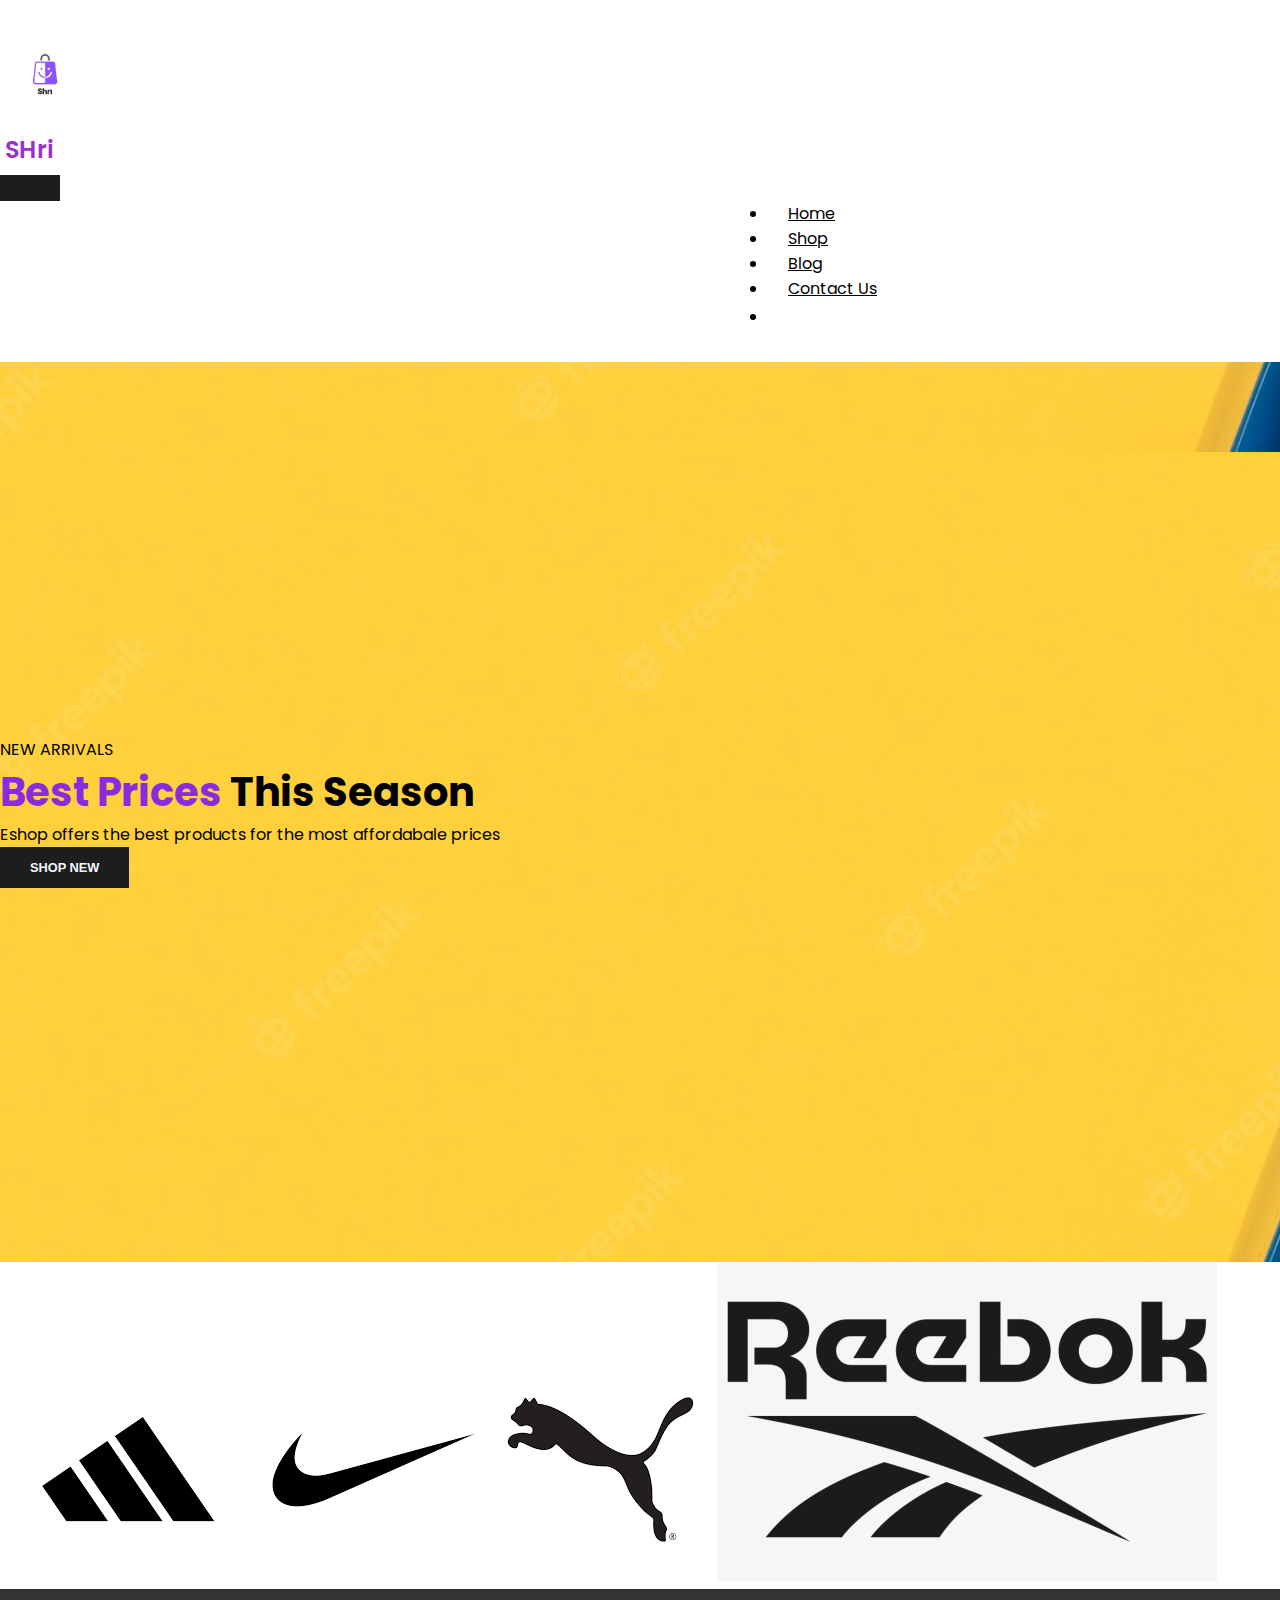
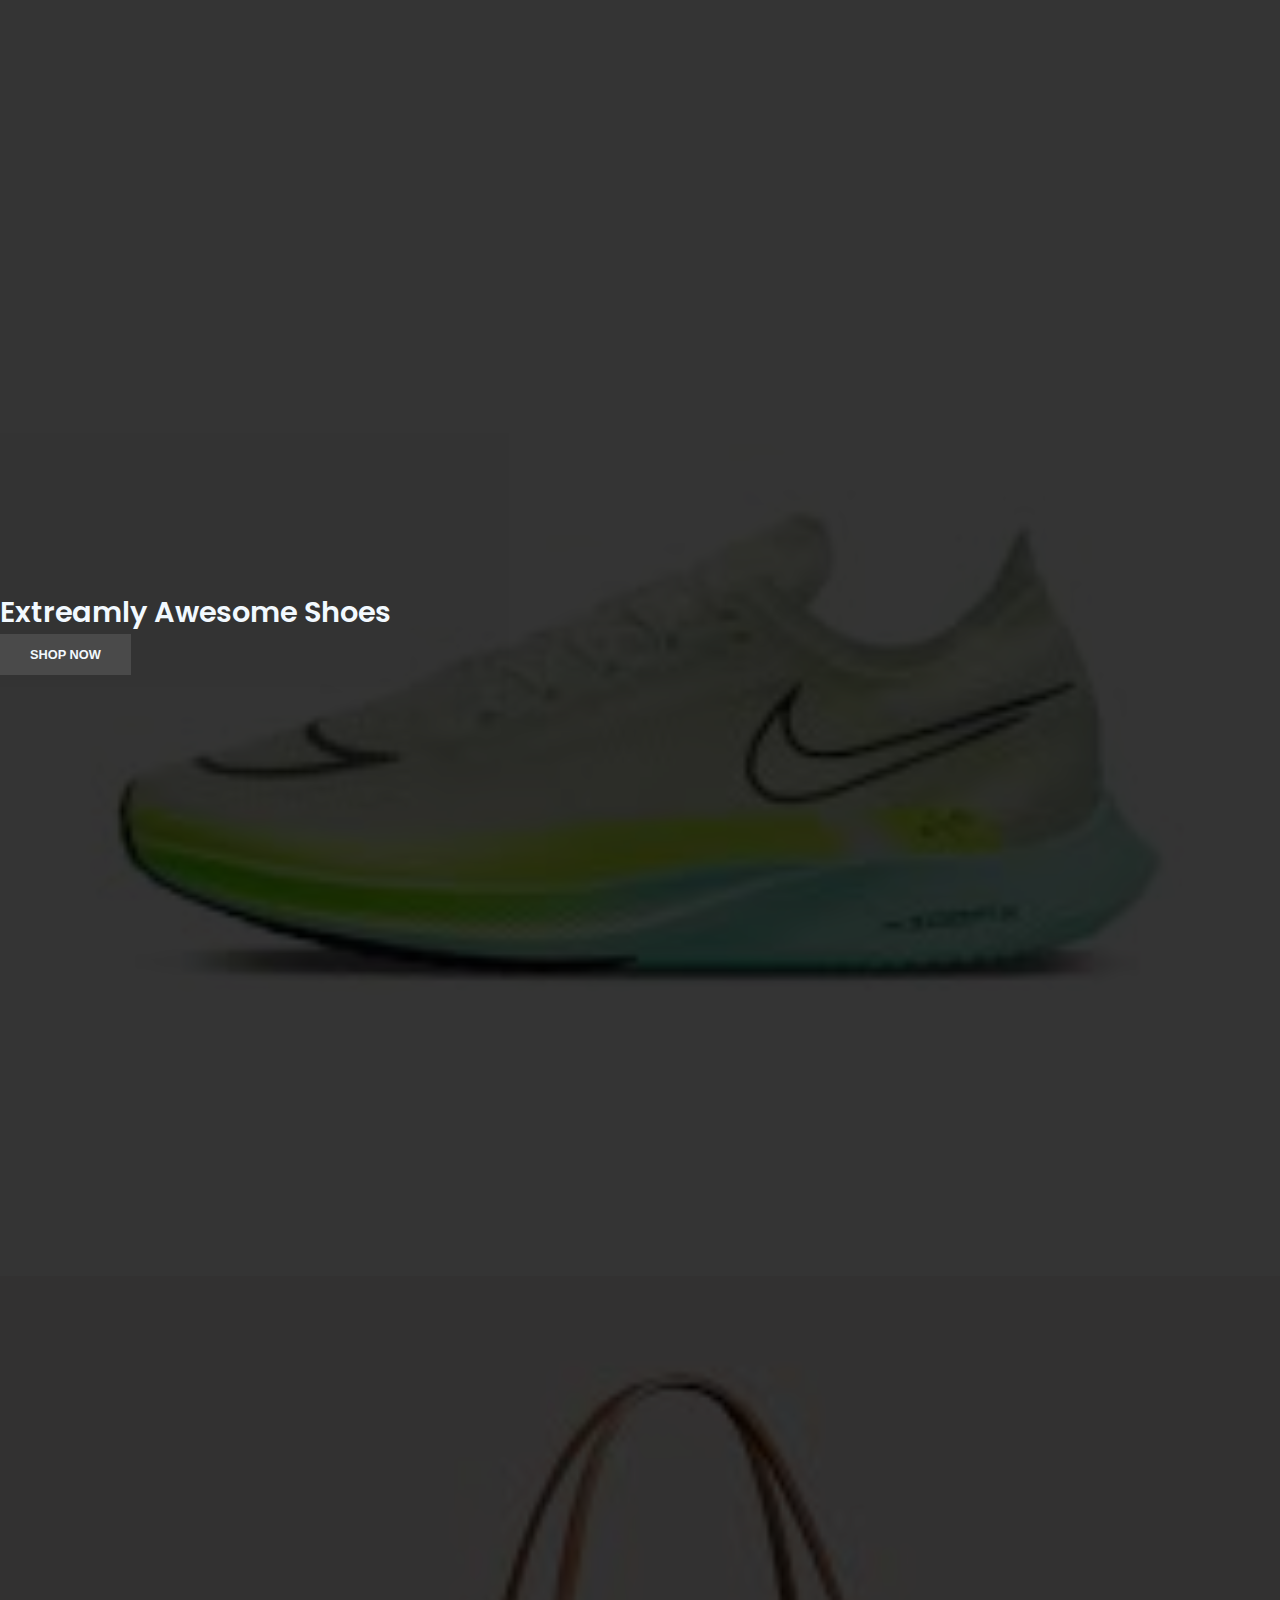
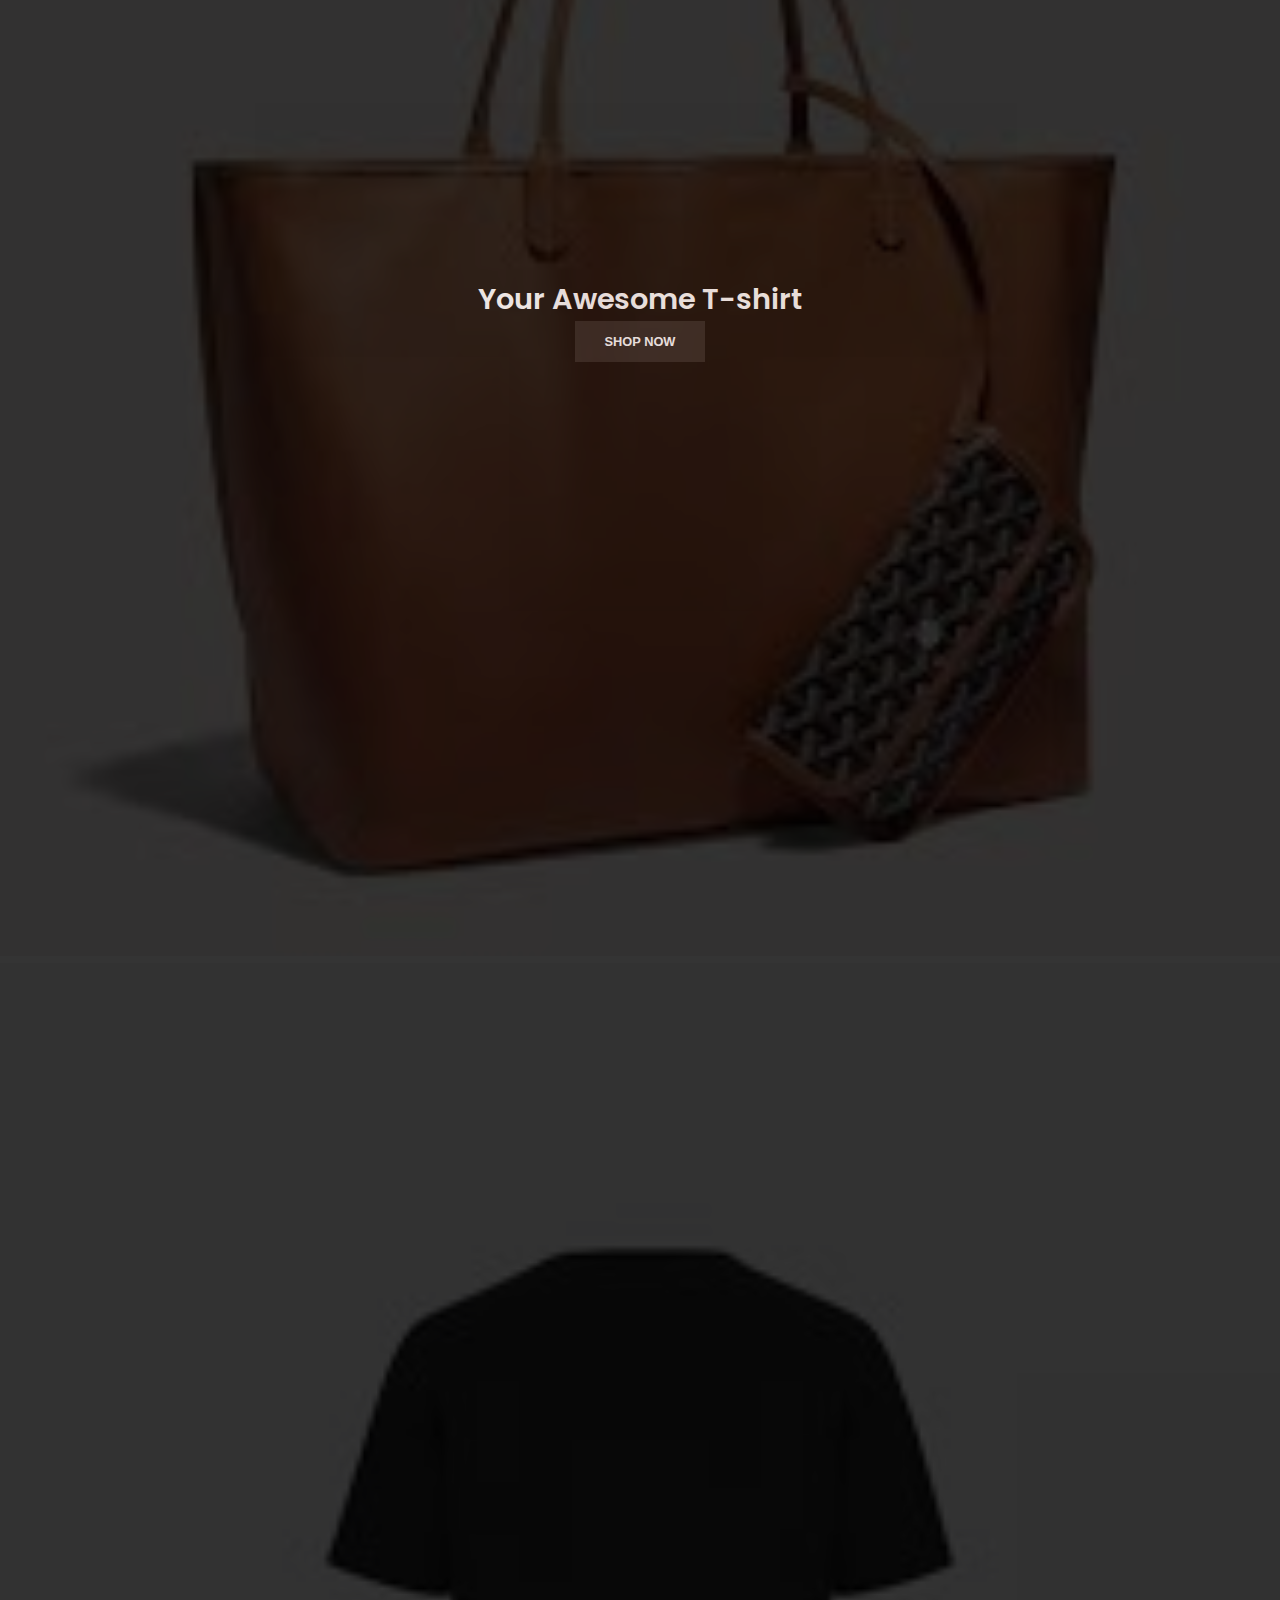
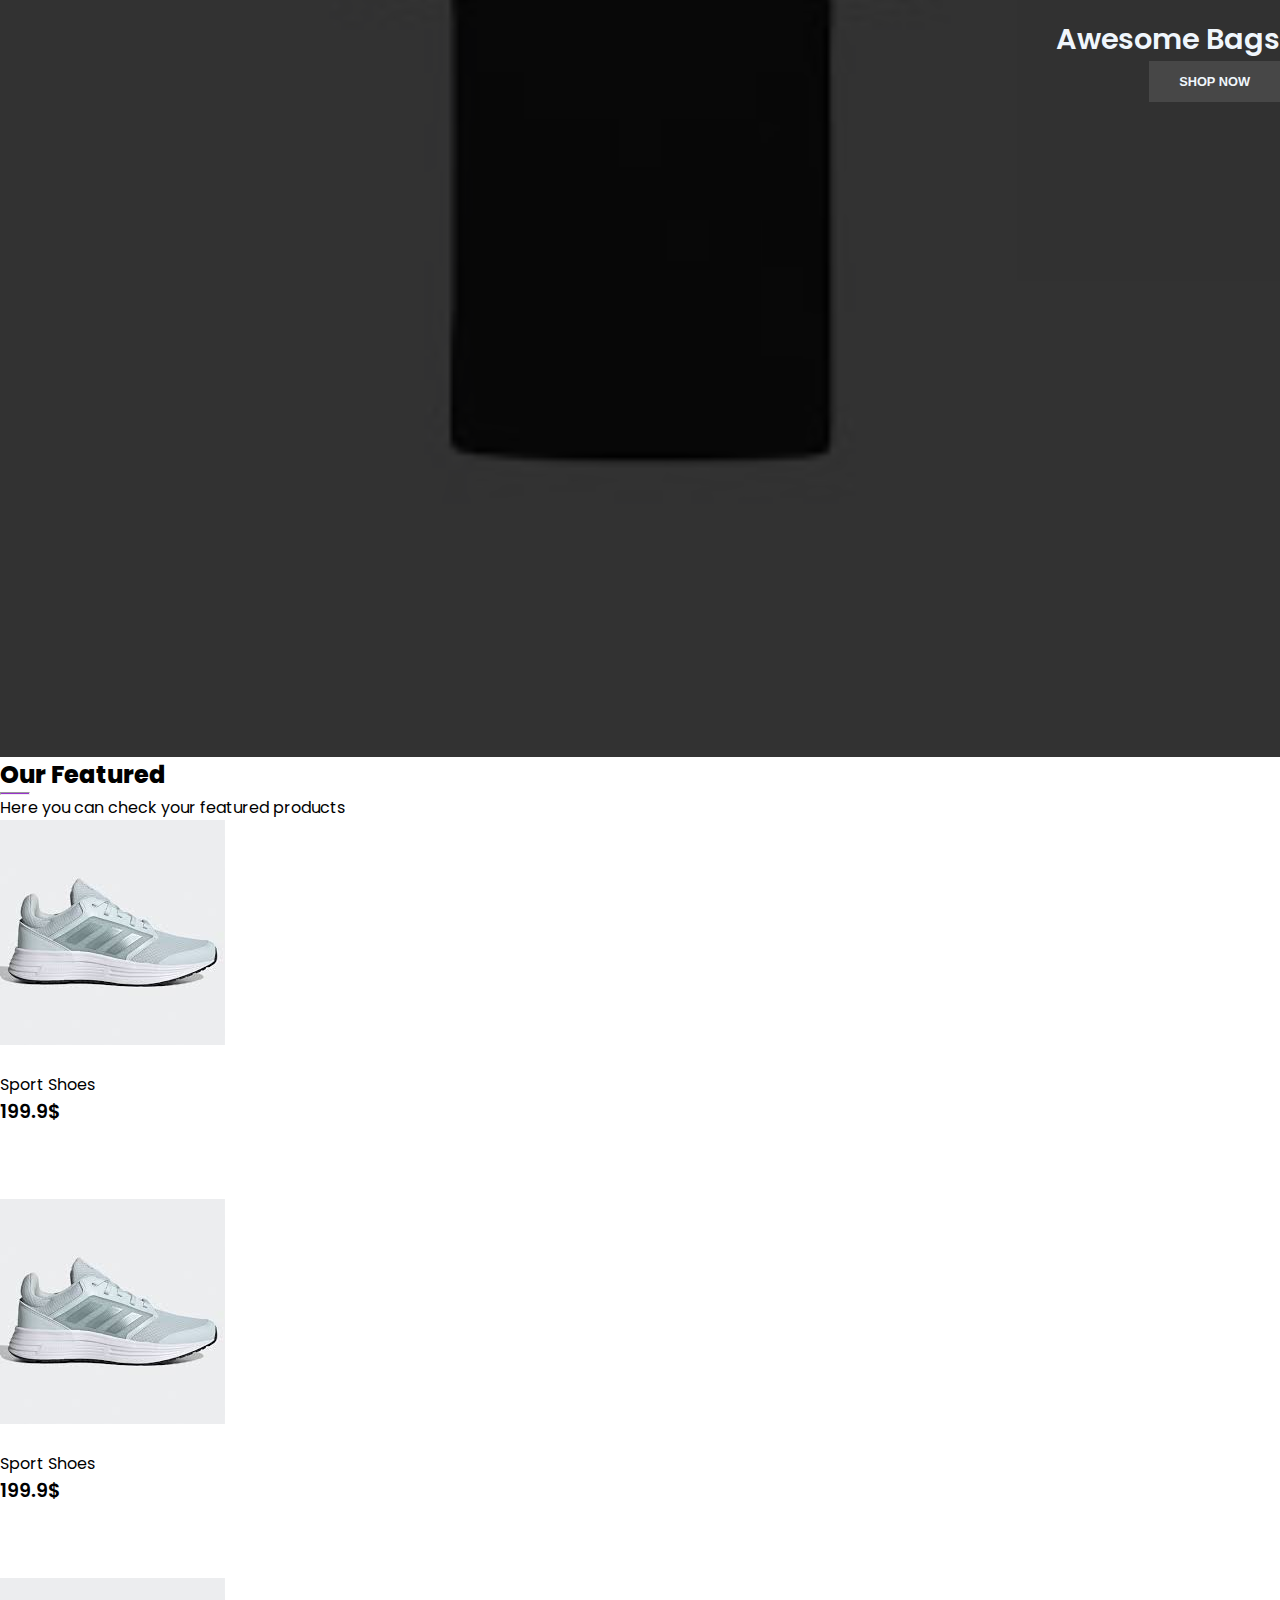
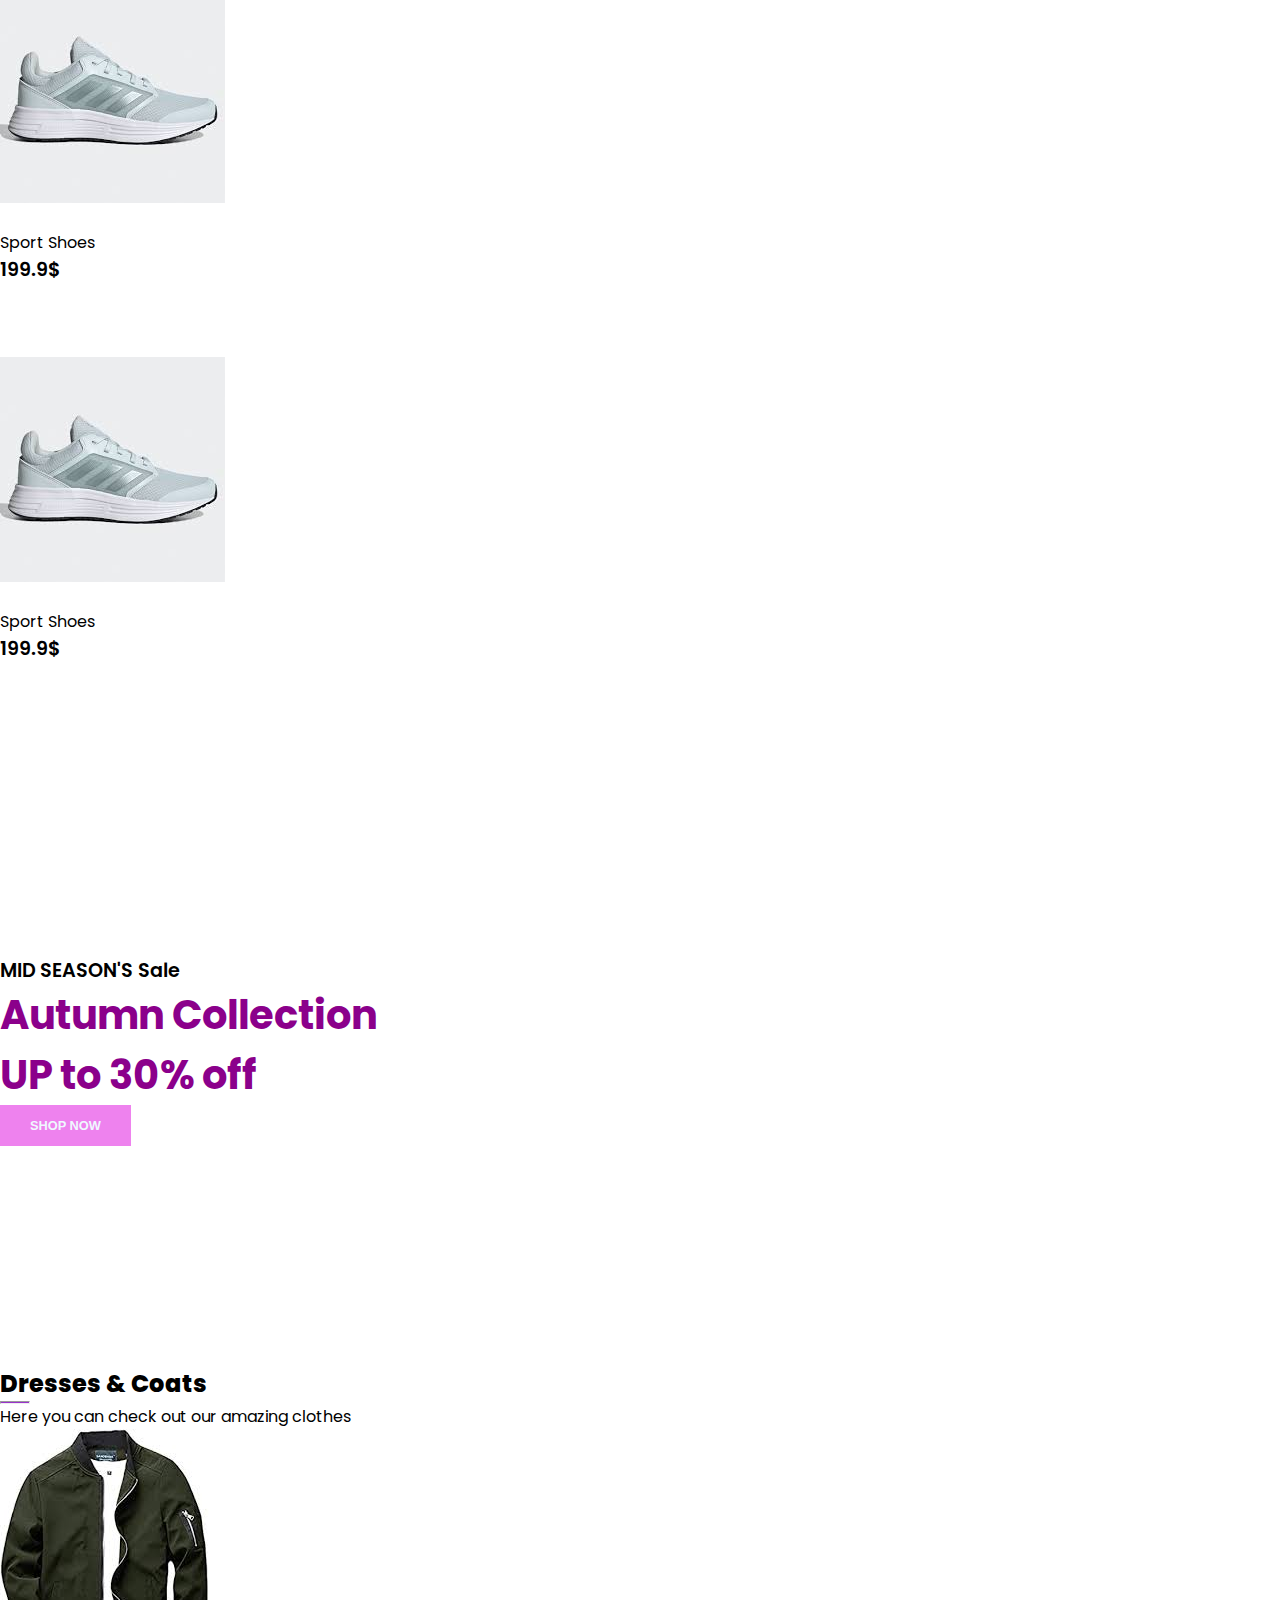
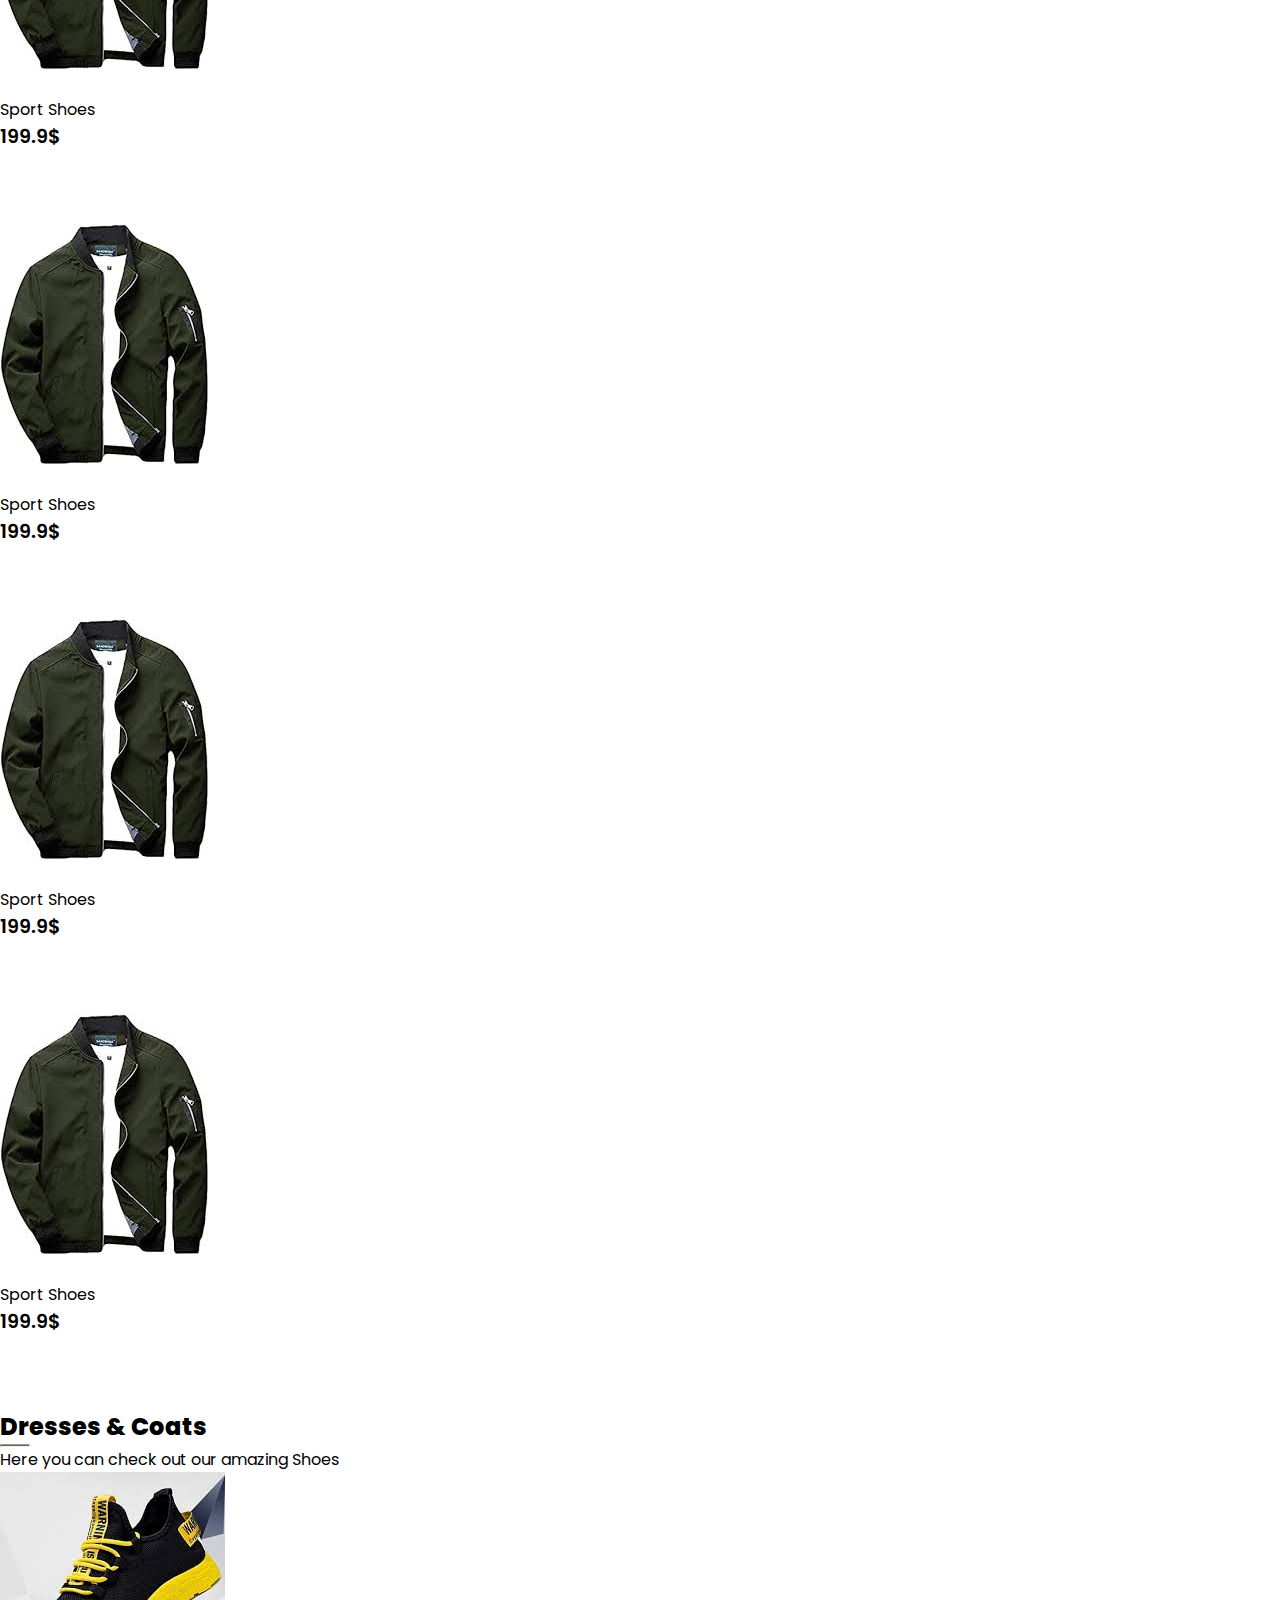
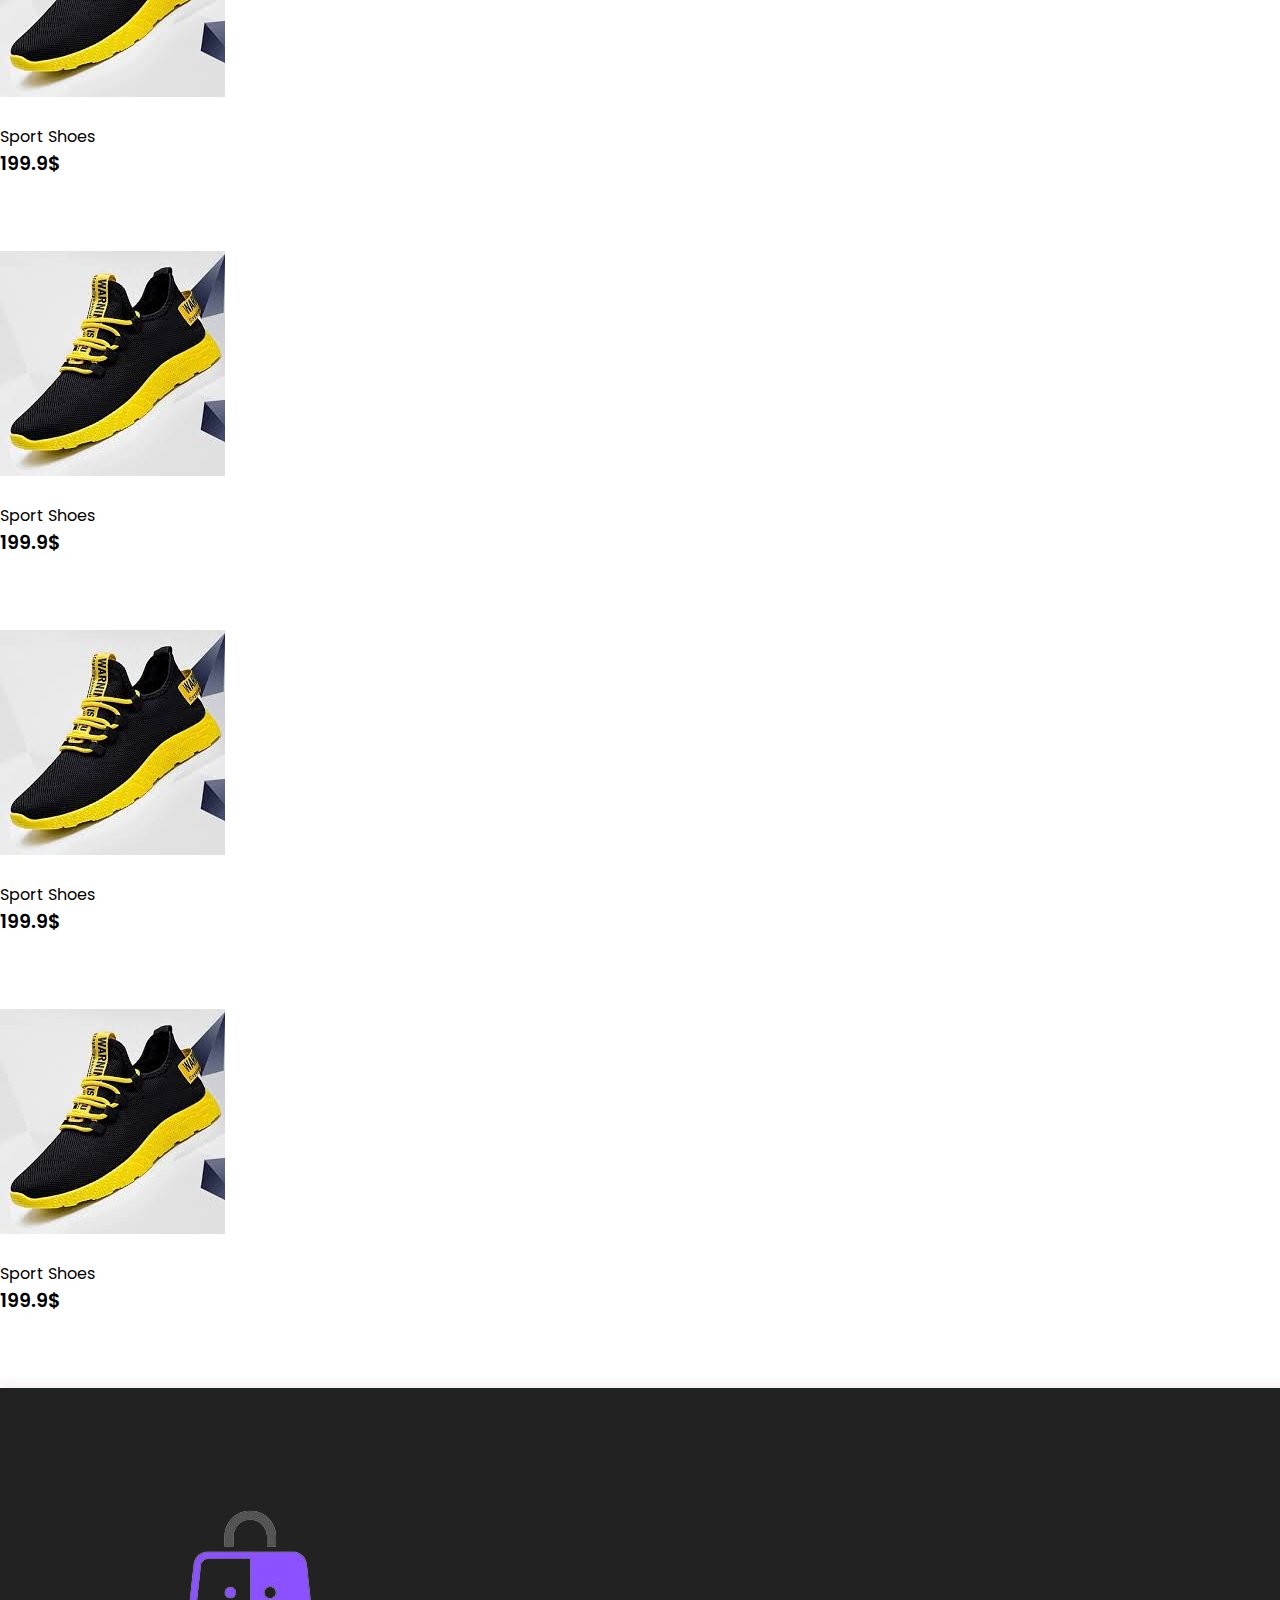
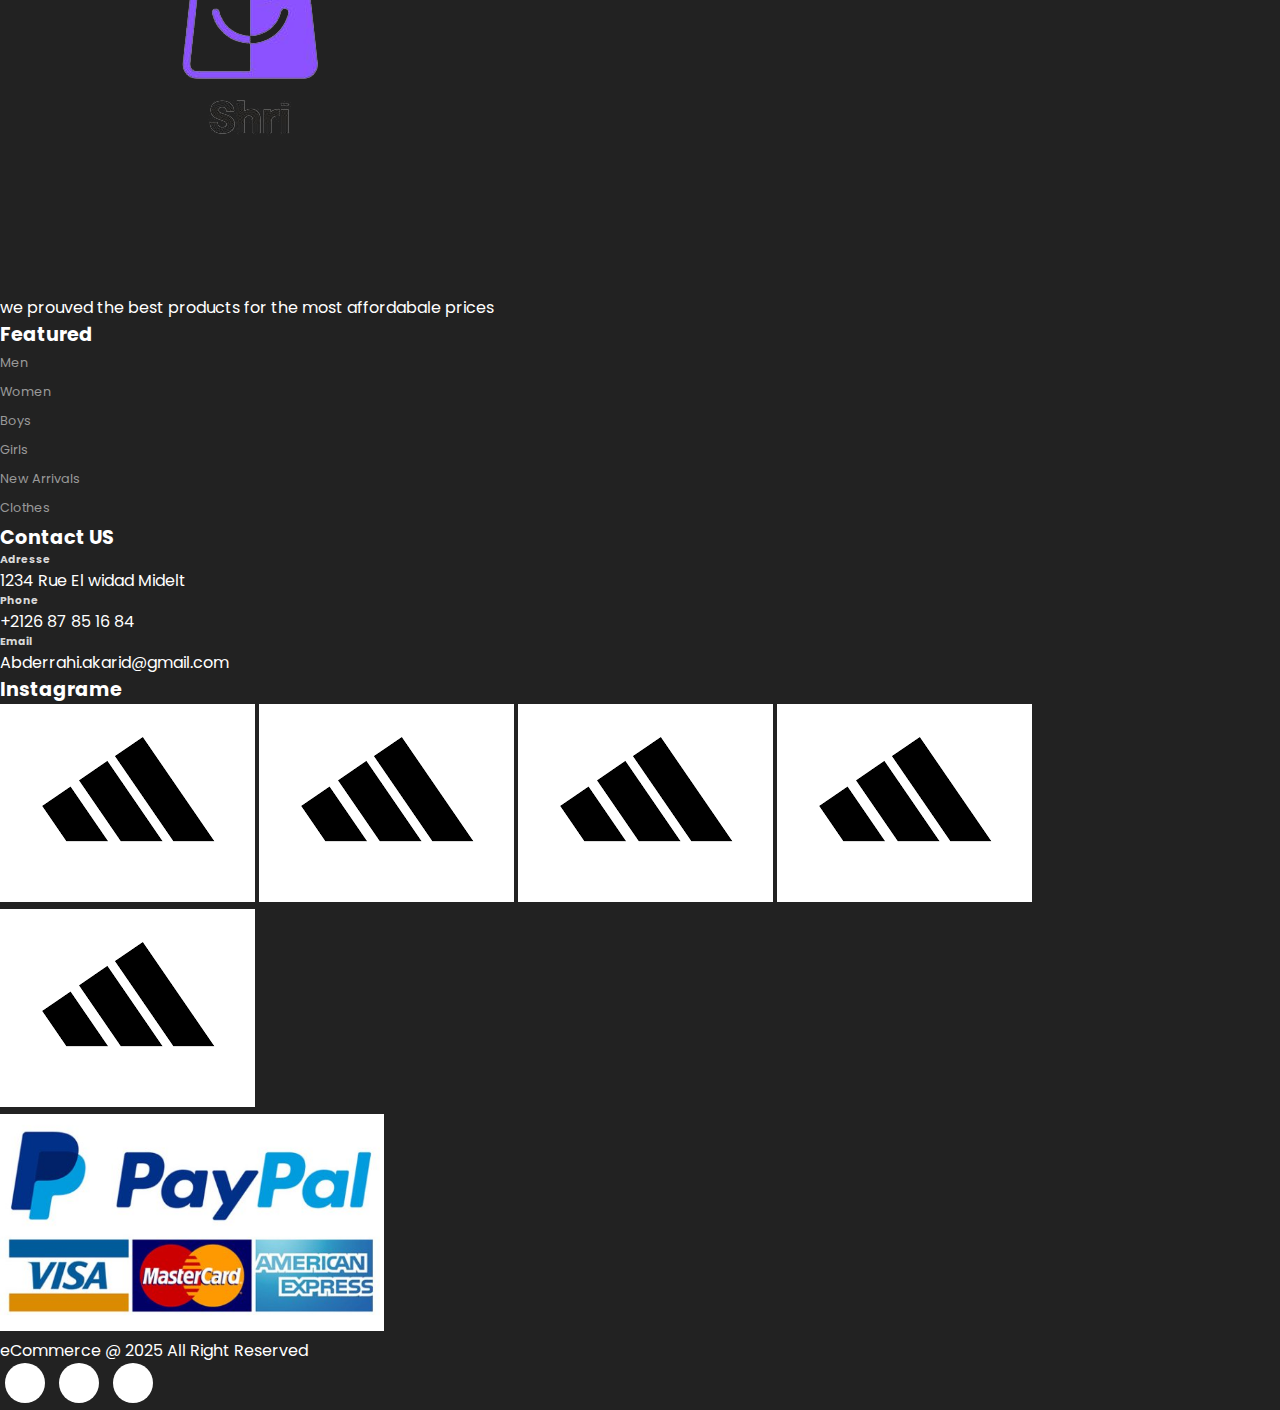
<file: index.html>
<!DOCTYPE html>
<html lang="en">
<head>
    
    <meta charset="UTF-8">
    <meta http-equiv="X-UA-Compatible" content="IE=edge">
    <meta name="viewport" content="width=device-width, initial-scale=1.0">
    <title>Home</title>

    <!-- css -->
    <link rel="stylesheet" href="assets/css/style.css">
    <!-- bootstrap -->
    <link href="https://cdn.jsdelivr.net/npm/bootstrap@5.2.1/dist/css/bootstrap.min.css" rel="stylesheet" integrity="sha384-iYQeCzEYFbKjA/T2uDLTpkwGzCiq6soy8tYaI1GyVh/UjpbCx/TYkiZhlZB6+fzT" crossorigin="anonymous">
    <!-- fontawesome -->
    <link rel="stylesheet" href="https://cdnjs.cloudflare.com/ajax/libs/font-awesome/6.2.0/css/all.min.css" integrity="sha512-xh6O/CkQoPOWDdYTDqeRdPCVd1SpvCA9XXcUnZS2FmJNp1coAFzvtCN9BmamE+4aHK8yyUHUSCcJHgXloTyT2A==" crossorigin="anonymous" referrerpolicy="no-referrer" />


</head>
<body>
    

    <!-- NavBar -->
    <nav class="navbar navbar-expand-lg navbar-light bg-white py-3 fixed-top">
        <div class="container">
          <img  src="assets/img/logo.png" width="90" height="90" alt="logo">
          <h2 class="brand">SHri</h2>
          <button class="navbar-toggler" type="button" data-bs-toggle="collapse" data-bs-target="#navbarSupportedContent" aria-controls="navbarSupportedContent" aria-expanded="false" aria-label="Toggle navigation">
            <span class="navbar-toggler-icon"></span>
          </button>
          <div class="collapse navbar-collapse nav-buttons" id="navbarSupportedContent">
            <ul class="navbar-nav me-auto mb-2 mb-lg-0">
            
              <li class="nav-item">
                <a class="nav-link" href="index.html">Home</a>
              </li>

              <li class="nav-item">
                <a class="nav-link" href="shop.html">Shop</a>
              </li>

              <li class="nav-item">
                <a class="nav-link" href="#">Blog</a>
              </li>

              <li class="nav-item">
                <a class="nav-link" href="contact.html">Contact Us</a>
              </li>

              <li class="nav-item">
                <a href="cart.html"><i class="fas fa-bag-shopping"></i></a>
                <a href="account.html"><i class="fa-solid fa-user"></i></a>
              </li>

            </ul>
            
          </div>
        </div>
    </nav>
    <!-- End NavBar -->


    <!-- Home -->
    <section id="home">
        <div class="container">
            <h5>NEW ARRIVALS</h5>
            <h1><span>Best Prices</span> This Season</h1>
            <p>Eshop offers the best products for the most affordabale prices</p>
            <button>Shop New</button>
        </div>
    </section>
    <!-- End Home -->

    <!-- Brand -->
    <section id="brand" class="container">
        <div class="row">
            <img src="assets/img/brand1.png" alt="" class="img-fluid col-lg-3 col-md-6 col-sm-12">
            <img src="assets/img/brand2.png" alt="" class="img-fluid col-lg-3 col-md-6 col-sm-12">
            <img src="assets/img/brand3.png" alt="" class="img-fluid col-lg-3 col-md-6 col-sm-12">
            <img src="assets/img/brand4.png" alt="" class="img-fluid col-lg-3 col-md-6 col-sm-12">
        </div>
    </section>
    <!-- End Brand -->

    <!--  New -->
    <section id="new" class="w-100">
        <div class="row p-0 m-0">
            <!--  One -->
            <div class="one col-lg-4 col-md-12 col-sm-12 p-0">
                <img src="assets/img/2.jpg" alt="" class="img-fluid">
                <div class="details">
                    <h2>Extreamly Awesome Shoes</h2>
                    <button class="text-uppercase">Shop Now</button>
                </div>
            </div>
            <!--  Two -->
            <div class="one col-lg-4 col-md-12 col-sm-12 p-0">
                <img src="assets/img/1.jpg" alt="" class="img-fluid">
                <div class="details">
                    <h2>Your Awesome T-shirt</h2>
                    <button class="text-uppercase">Shop Now</button>
                </div>
            </div>

            <!--  Three -->
            <div class="one col-lg-4 col-md-12 col-sm-12 p-0">
                <img src="assets/img/3.jpg" alt="" class="img-fluid">
                <div class="details">
                    <h2>Awesome Bags</h2>
                    <button class="text-uppercase">Shop Now</button>
                </div>
            </div>

        </div>

    </section>

    <!-- End New -->

    <!--  Featured -->
    <section id="featured" class="mt-5 pb-5">
      <div class="container text-center mt-5 py-5">
        <h3>Our Featured</h3>
        <hr class="mx-auto">
        <p>Here you can check your featured products</p>
      </div>
      <div class="row mx-auto container-fluid">

        <div class="product text-center col-lg-3 col-md-4 col-sm-12">
          <img src="assets/img/shoes.jpg" alt="" class="img-fluid mb-3">
          <div class="star">
            <i class="fas fa-star"></i>
            <i class="fas fa-star"></i>
            <i class="fas fa-star"></i>
            <i class="fas fa-star"></i>
          </div>
          <div>
            <h5 class="p-name">Sport Shoes</h5>
            <h4 class="p-price">199.9$</h4>
            <button class="buy-btn">Buy Now</button>
          </div>
        </div>

        <div class="product text-center col-lg-3 col-md-4 col-sm-12">
          <img src="assets/img/shoes.jpg" alt="" class="img-fluid mb-3">
          <div class="star">
            <i class="fas fa-star"></i>
            <i class="fas fa-star"></i>
            <i class="fas fa-star"></i>
            <i class="fas fa-star"></i>
          </div>
          <div>
            <h5 class="p-name">Sport Shoes</h5>
            <h4 class="p-price">199.9$</h4>
            <button class="buy-btn">Buy Now</button>
          </div>
        </div>

        <div class="product text-center col-lg-3 col-md-4 col-sm-12">
          <img src="assets/img/shoes.jpg" alt="" class="img-fluid mb-3">
          <div class="star">
            <i class="fas fa-star"></i>
            <i class="fas fa-star"></i>
            <i class="fas fa-star"></i>
            <i class="fas fa-star"></i>
          </div>
          <div>
            <h5 class="p-name">Sport Shoes</h5>
            <h4 class="p-price">199.9$</h4>
            <button class="buy-btn">Buy Now</button>
          </div>
        </div>

        <div class="product text-center col-lg-3 col-md-4 col-sm-12">
          <img src="assets/img/shoes.jpg" alt="" class="img-fluid mb-3">
          <div class="star">
            <i class="fas fa-star"></i>
            <i class="fas fa-star"></i>
            <i class="fas fa-star"></i>
            <i class="fas fa-star"></i>
          </div>
          <div>
            <h5 class="p-name">Sport Shoes</h5>
            <h4 class="p-price">199.9$</h4>
            <button class="buy-btn">Buy Now</button>
          </div>
        </div>

      </div>
    </section>
    <!-- End Featured -->


    <!--  Banner -->
    <section id="banner" class="my-5 py-5">
      <div class="container">
        <h4>MID SEASON'S Sale</h4>
        <h1>Autumn Collection <br> UP to 30% off</h1>
        <button class="text-uppercase">Shop Now</button>
      </div>
    </section>

    <!-- End Banner -->

    <!--  clothes -->
    <section id="featured" class="mt-5 pb-5">
      <div class="container text-center mt-5 py-5">
        <h3>Dresses &   Coats</h3>
        <hr class="mx-auto">
        <p>Here you can check out our amazing clothes</p>
      </div>
      <div class="row mx-auto container-fluid">

        <div class="product text-center col-lg-3 col-md-4 col-sm-12">
          <img src="assets/img/men.jpg" alt="" class="img-fluid mb-3">
          <div class="star">
            <i class="fas fa-star"></i>
            <i class="fas fa-star"></i>
            <i class="fas fa-star"></i>
            <i class="fas fa-star"></i>
          </div>
          <div>
            <h5 class="p-name">Sport Shoes</h5>
            <h4 class="p-price">199.9$</h4>
            <button class="buy-btn">Buy Now</button>
          </div>
        </div>

        <div class="product text-center col-lg-3 col-md-4 col-sm-12">
          <img src="assets/img/men.jpg" alt="" class="img-fluid mb-3">
          <div class="star">
            <i class="fas fa-star"></i>
            <i class="fas fa-star"></i>
            <i class="fas fa-star"></i>
            <i class="fas fa-star"></i>
          </div>
          <div>
            <h5 class="p-name">Sport Shoes</h5>
            <h4 class="p-price">199.9$</h4>
            <button class="buy-btn">Buy Now</button>
          </div>
        </div>

        <div class="product text-center col-lg-3 col-md-4 col-sm-12">
          <img src="assets/img/men.jpg" alt="" class="img-fluid mb-3">
          <div class="star">
            <i class="fas fa-star"></i>
            <i class="fas fa-star"></i>
            <i class="fas fa-star"></i>
            <i class="fas fa-star"></i>
          </div>
          <div>
            <h5 class="p-name">Sport Shoes</h5>
            <h4 class="p-price">199.9$</h4>
            <button class="buy-btn">Buy Now</button>
          </div>
        </div>

        <div class="product text-center col-lg-3 col-md-4 col-sm-12">
          <img src="assets/img/men.jpg" alt="" class="img-fluid mb-3">
          <div class="star">
            <i class="fas fa-star"></i>
            <i class="fas fa-star"></i>
            <i class="fas fa-star"></i>
            <i class="fas fa-star"></i>
          </div>
          <div>
            <h5 class="p-name">Sport Shoes</h5>
            <h4 class="p-price">199.9$</h4>
            <button class="buy-btn">Buy Now</button>
          </div>
        </div>

      </div>
    </section>
    <!-- End clothes -->

    <!--  Shoese -->
      <section id="featured " class="mt-5 pb-5">
          <div class="container text-center mt-5 py-5">
            <h3>Dresses &   Coats</h3>
            <hr class="mx-auto">
            <p>Here you can check out our amazing Shoes</p>
          </div>
          <div class="row mx-auto container-fluid">
    
            <div class="product text-center col-lg-3 col-md-4 col-sm-12">
              <img src="assets/img/shoses.jpg" alt="" class="img-fluid mb-3">
              <div class="star">
                <i class="fas fa-star"></i>
                <i class="fas fa-star"></i>
                <i class="fas fa-star"></i>
                <i class="fas fa-star"></i>
              </div>
              <div>
                <h5 class="p-name">Sport Shoes</h5>
                <h4 class="p-price">199.9$</h4>
                <button class="buy-btn">Buy Now</button>
              </div>
            </div>
    
            <div class="product text-center col-lg-3 col-md-4 col-sm-12">
              <img src="assets/img/shoses.jpg" alt="" class="img-fluid mb-3">
              <div class="star">
                <i class="fas fa-star"></i>
                <i class="fas fa-star"></i>
                <i class="fas fa-star"></i>
                <i class="fas fa-star"></i>
              </div>
              <div>
                <h5 class="p-name">Sport Shoes</h5>
                <h4 class="p-price">199.9$</h4>
                <button class="buy-btn">Buy Now</button>
              </div>
            </div>
    
            <div class="product text-center col-lg-3 col-md-4 col-sm-12">
              <img src="assets/img/shoses.jpg" alt="" class="img-fluid mb-3">
              <div class="star">
                <i class="fas fa-star"></i>
                <i class="fas fa-star"></i>
                <i class="fas fa-star"></i>
                <i class="fas fa-star"></i>
              </div>
              <div>
                <h5 class="p-name">Sport Shoes</h5>
                <h4 class="p-price">199.9$</h4>
                <button class="buy-btn">Buy Now</button>
              </div>
            </div>
    
            <div class="product text-center col-lg-3 col-md-4 col-sm-12">
              <img src="assets/img/shoses.jpg" alt="" class="img-fluid mb-3">
              <div class="star">
                <i class="fas fa-star"></i>
                <i class="fas fa-star"></i>
                <i class="fas fa-star"></i>
                <i class="fas fa-star"></i>
              </div>
              <div>
                <h5 class="p-name">Sport Shoes</h5>
                <h4 class="p-price">199.9$</h4>
                <button class="buy-btn">Buy Now</button>
              </div>
            </div>
    
          </div>
      </section>
    <!-- End Shoese -->


    <!--  Footer -->
    <footer class="mt-5 py-5">
      <div class="row container mx-auto mt-5">
        <div class="footer-one col-lg-3 col-md-6 col-ms-12">
          <img src="assets/img/logo.png" alt="" class="img-fluid w-35 h-50">
          <p class="pt-3">we prouved the best products for the most affordabale prices</p>
        </div>
        <div class="footer-one col-lg-3 col-md-6 col-ms-12">
          <h5 class="pb-2">Featured</h5>
          <ul class="text-uppercase">
            <li><a href="">Men</a></li>
            <li><a href="">Women</a></li>
            <li><a href="">Boys</a></li>
            <li><a href="">Girls</a></li>
            <li><a href="">New Arrivals</a></li>
            <li><a href="">Clothes</a></li>
          </ul>
        </div>

        <div class="footer-one col-lg-3 col-md-6 col-ms-12">
          <h5 class="pb-2">Contact US</h5> 
          <div>
            <h6 class="text-uppercase">Adresse</h6>
            <p>1234 Rue El widad Midelt</p>
          </div>

          <div>
            <h6 class="text-uppercase">Phone</h6>
            <p>+2126 87 85 16 84</p>
          </div>
           

          <div>
            <h6 class="text-uppercase">Email</h6>
            <p>Abderrahi.akarid@gmail.com</p>
          </div>
        </div>

        <div class="footer-one col-lg-3 col-md-6 col-ms-12">
          <h5 class="pb-2">Instagrame</h5>
          <div class="row">
            <img src="assets/img/brand1.png" alt="" class="img-fluid w-25 h-100 m-2">
            <img src="assets/img/brand1.png"" alt="" class="img-fluid w-25 h-100 m-2">
            <img src="assets/img/brand1.png"" alt="" class="img-fluid w-25 h-100 m-2">
            <img src="assets/img/brand1.png"" alt="" class="img-fluid w-25 h-100 m-2">
            <img src="assets/img/brand1.png"" alt="" class="img-fluid w-25 h-100 m-2">
          </div>

        </div>

      </div>

      <div class="copyright mt-5">
        <div class="row container mx-auto">
          <div class="col-lg-3 col-md-5 col-sm-12 mb-4">
            <img src="assets/img/payment.jpg" alt="">
          </div>

          <div class="col-lg-3 col-md-5 col-sm-12 mb-4 text-nowrap mb-2">
            <p>eCommerce @ 2025 All Right Reserved </p>
          </div>

          <div class="col-lg-3 col-md-5 col-sm-12 mb-4">
            <a href="#"><i class="fab fa-facebook"></i></a>
            <a href="#"><i class="fab fa-instagram"></i></a>
            <a href="#"><i class="fab fa-twitter"></i></a>
          </div>

        </div>
      </div>

    </footer>
    <!--  End Footer -->



    
  
    <script src="https://cdn.jsdelivr.net/npm/bootstrap@5.2.1/dist/js/bootstrap.bundle.min.js" integrity="sha384-u1OknCvxWvY5kfmNBILK2hRnQC3Pr17a+RTT6rIHI7NnikvbZlHgTPOOmMi466C8" crossorigin="anonymous"></script>
</body>
</html>
</file>
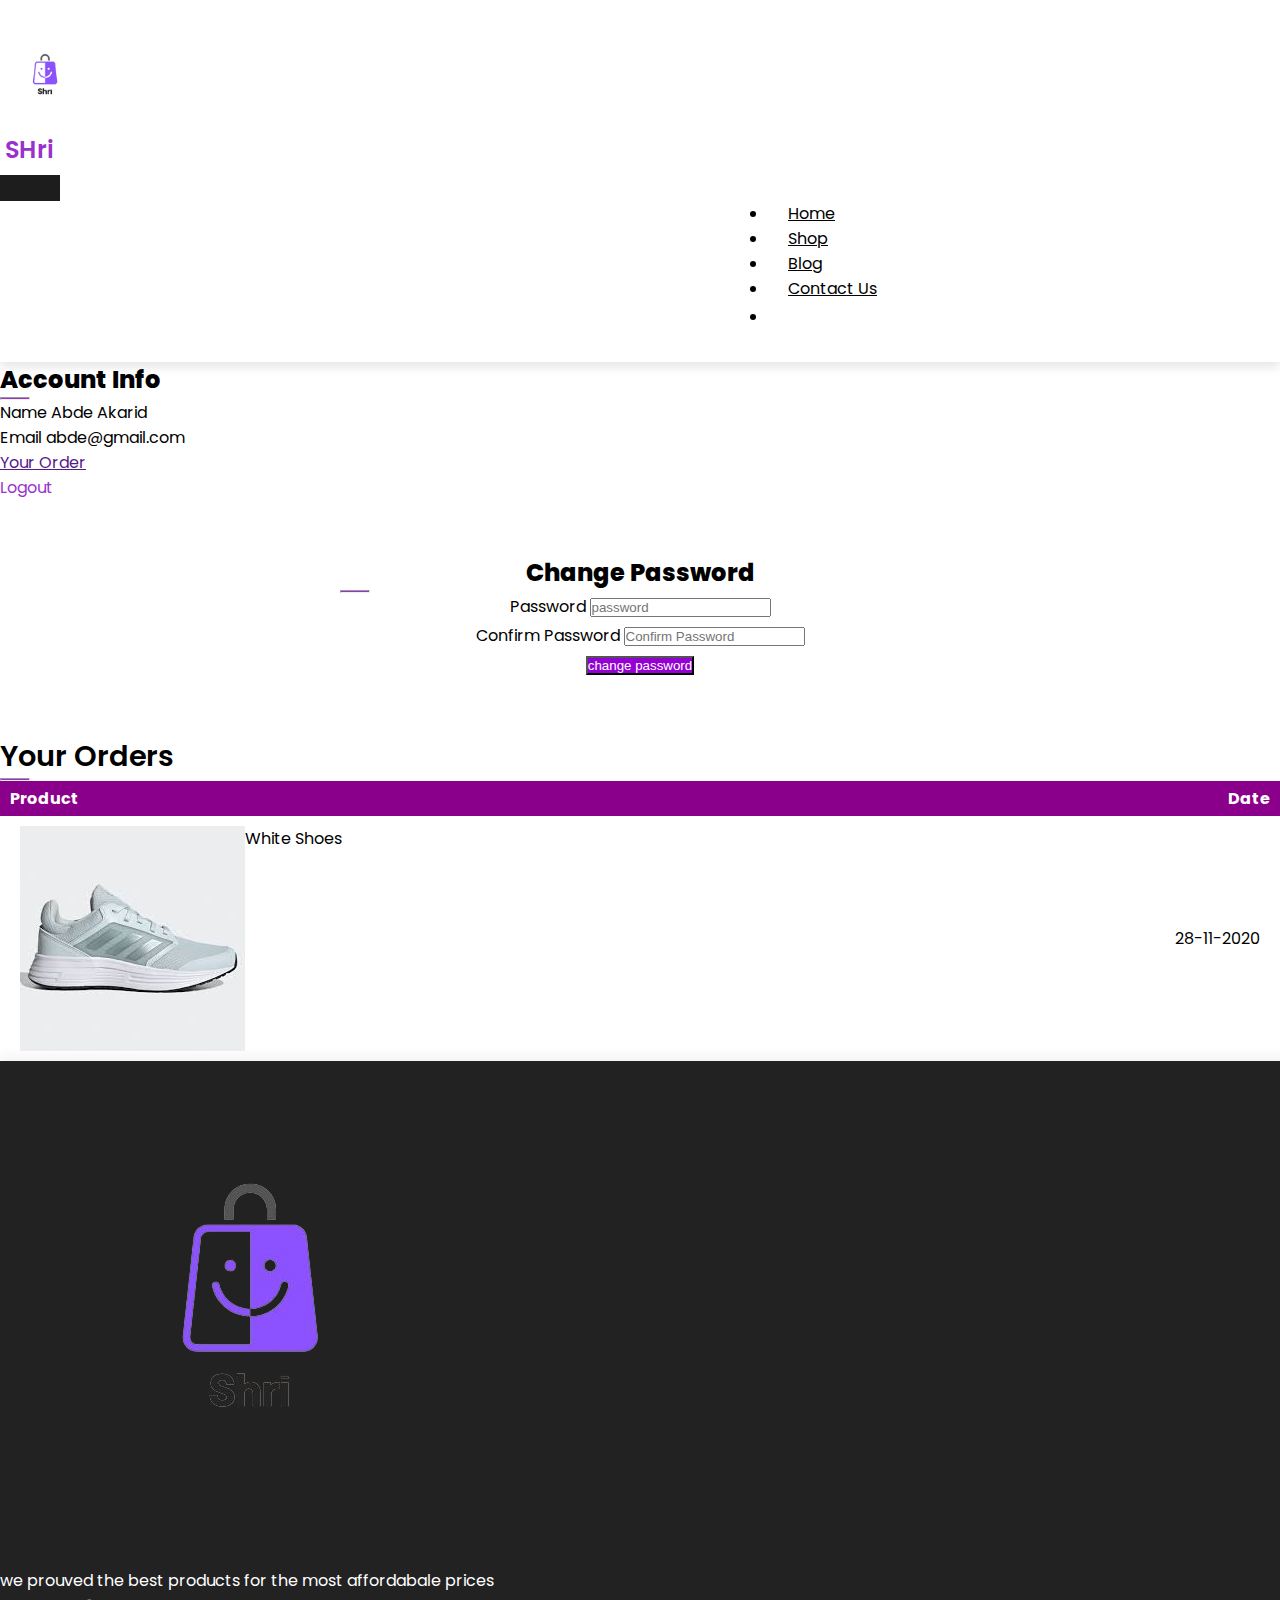
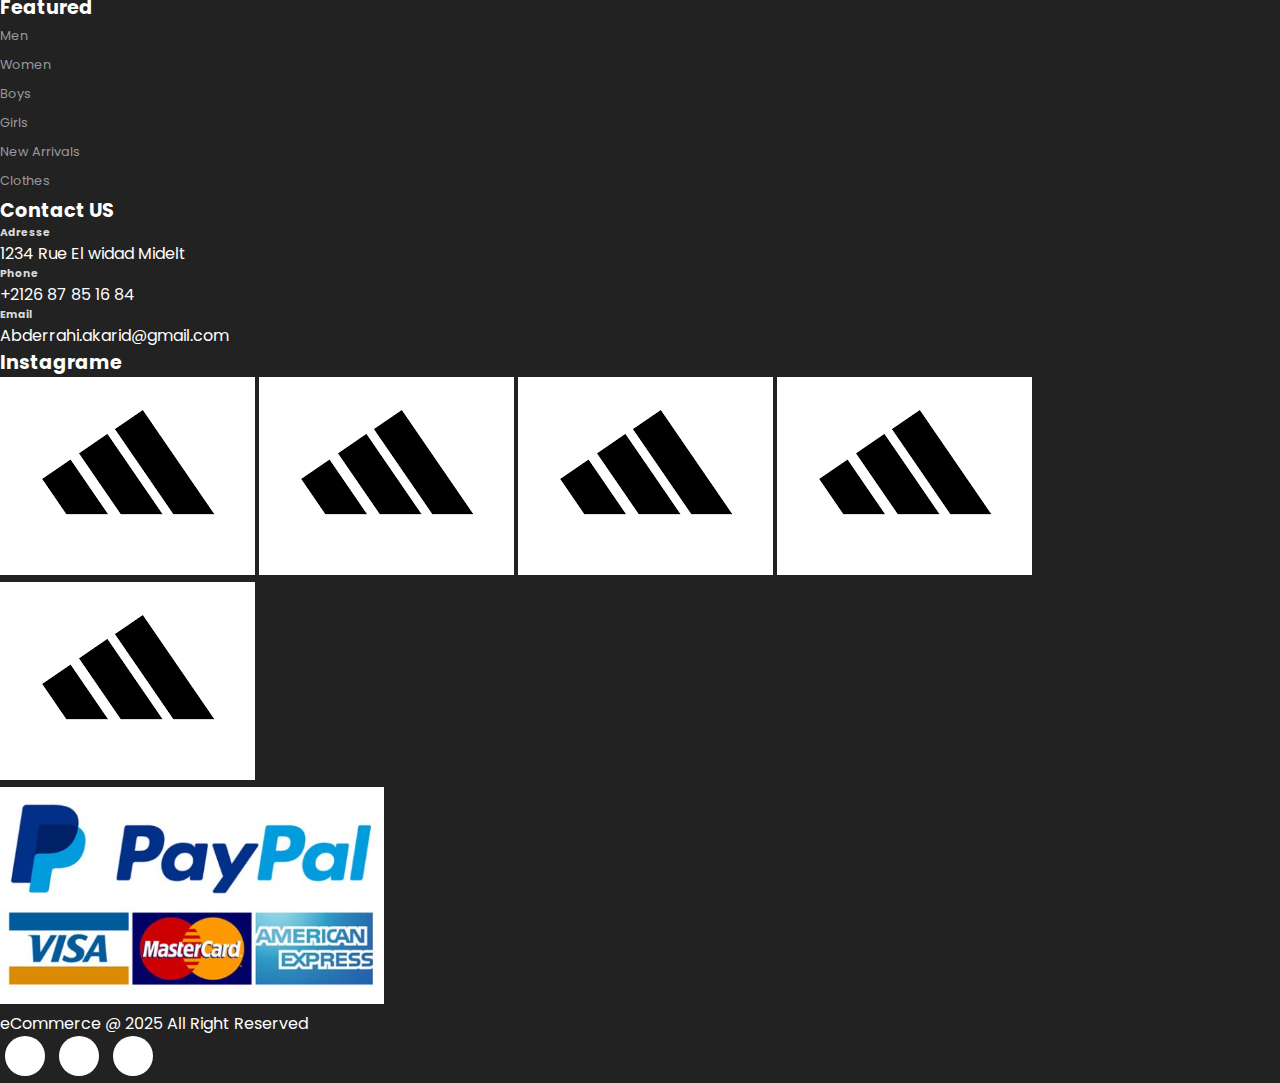
<file: account.html>
<!DOCTYPE html>
<html lang="en">
<head>
    
    <meta charset="UTF-8">
    <meta http-equiv="X-UA-Compatible" content="IE=edge">
    <meta name="viewport" content="width=device-width, initial-scale=1.0">
    <title>Home</title>

    <!-- css -->
    <link rel="stylesheet" href="assets/css/style.css">
    <!-- bootstrap -->
    <link href="https://cdn.jsdelivr.net/npm/bootstrap@5.2.1/dist/css/bootstrap.min.css" rel="stylesheet" integrity="sha384-iYQeCzEYFbKjA/T2uDLTpkwGzCiq6soy8tYaI1GyVh/UjpbCx/TYkiZhlZB6+fzT" crossorigin="anonymous">
    <!-- fontawesome -->
    <link rel="stylesheet" href="https://cdnjs.cloudflare.com/ajax/libs/font-awesome/6.2.0/css/all.min.css" integrity="sha512-xh6O/CkQoPOWDdYTDqeRdPCVd1SpvCA9XXcUnZS2FmJNp1coAFzvtCN9BmamE+4aHK8yyUHUSCcJHgXloTyT2A==" crossorigin="anonymous" referrerpolicy="no-referrer" />


</head>
<body>

    
    <!-- NavBar -->
    <nav class="navbar navbar-expand-lg navbar-light bg-white py-3 fixed-top">
      <div class="container">
        <img  src="assets/img/logo.png" width="90" height="90" alt="logo">
        <h2 class="brand">SHri</h2>
        <button class="navbar-toggler" type="button" data-bs-toggle="collapse" data-bs-target="#navbarSupportedContent" aria-controls="navbarSupportedContent" aria-expanded="false" aria-label="Toggle navigation">
          <span class="navbar-toggler-icon"></span>
        </button>
        <div class="collapse navbar-collapse nav-buttons" id="navbarSupportedContent">
          <ul class="navbar-nav me-auto mb-2 mb-lg-0">
          
            <li class="nav-item">
              <a class="nav-link" href="index.html">Home</a>
            </li>

            <li class="nav-item">
              <a class="nav-link" href="shop.html">Shop</a>
            </li>

            <li class="nav-item">
              <a class="nav-link" href="#">Blog</a>
            </li>

            <li class="nav-item">
              <a class="nav-link" href="contact.html">Contact Us</a>
            </li>

            <li class="nav-item">
              <a href="cart.html"><i class="fas fa-bag-shopping"></i></a>
              <a href="account.html"><i class="fa-solid fa-user"></i></a>
            </li>
          </ul>
          
        </div>
      </div>
    </nav>
    <!-- End NavBar -->


    <!--  Account -->
    <section class="my-5 py-5">
        <div class="row container mx-auto">
            <div class="text-center mt-3 pt-5 col-lg col-md-12 col-sm-12">
                <h3 class="font-weight-bold">Account Info</h3>
                <hr class="mx-auto">
                <div class="account-info">
                    <p>Name <span>Abde Akarid</span></p>
                    <p>Email <span>abde@gmail.com</span></p>
                    <p><a href="" id="order-btn">Your Order</a></p>
                    <p><a href="" id="logout-btn">Logout</a></p>
                </div>
            </div>
            <div class="col-lg-6 col-md-12 col-ms-12">
                <form action="" id="account-form">
                    <h3>Change Password</h3>
                    <hr class="mx-auto">
                    <div class="form-group">
                        <label for="">Password</label>
                        <input type="password" name="password" id="account-password" class="form-control" placeholder="password" required/>
                    </div>
        
                    <div class="form-group">
                        <label for="">Confirm Password</label>
                        <input type="password" name="confirmpassword" id="account-password-confirm" class="form-control" placeholder="Confirm Password" required/>
                    </div>
                    <div class="form-group">
                        <input type="submit" class="btn" id="change-pass-btn" value="change password">
                    </div>
                </form>

            </div>
        </div>
    </section> 
    <!-- End Account -->

    
    <!--  Orders -->
    <section class="orders container my-5 py-3">
        <div class="container mt-5 text-center">
            <h2 class="font-weight-bolde">Your Orders</h2>
            <hr class="mx-auto">
        </div>
        <table class="mt-5 py-5">
            <tr>
                <th>Product</th>
                <th>Date</th>
            </tr>
            <tr>
                <td>
                    <div class="product-info">
                        <img src="assets/img/shoes.jpg" alt="">
                        <div>
                            <p class="mt-3">White Shoes</p>
                        </div>
                    </div>
                </td>
                <td>
                    <span>28-11-2020</span>
                </td> 
            </tr>
        </table>
    </section>
    <!--  End Orders -->


    <!--  Footer -->
    <footer class="mt-5 py-5">
        <div class="row container mx-auto mt-5">
          <div class="footer-one col-lg-3 col-md-6 col-ms-12">
            <img src="assets/img/logo.png" alt="" class="img-fluid w-35 h-50">
            <p class="pt-3">we prouved the best products for the most affordabale prices</p>
          </div>
          <div class="footer-one col-lg-3 col-md-6 col-ms-12">
            <h5 class="pb-2">Featured</h5>
            <ul class="text-uppercase">
              <li><a href="">Men</a></li>
              <li><a href="">Women</a></li>
              <li><a href="">Boys</a></li>
              <li><a href="">Girls</a></li>
              <li><a href="">New Arrivals</a></li>
              <li><a href="">Clothes</a></li>
            </ul>
          </div>
  
          <div class="footer-one col-lg-3 col-md-6 col-ms-12">
            <h5 class="pb-2">Contact US</h5> 
            <div>
              <h6 class="text-uppercase">Adresse</h6>
              <p>1234 Rue El widad Midelt</p>
            </div>
  
            <div>
              <h6 class="text-uppercase">Phone</h6>
              <p>+2126 87 85 16 84</p>
            </div>
             
  
            <div>
              <h6 class="text-uppercase">Email</h6>
              <p>Abderrahi.akarid@gmail.com</p>
            </div>
          </div>
  
          <div class="footer-one col-lg-3 col-md-6 col-ms-12">
            <h5 class="pb-2">Instagrame</h5>
            <div class="row">
              <img src="assets/img/brand1.png" alt="" class="img-fluid w-25 h-100 m-2">
              <img src="assets/img/brand1.png"" alt="" class="img-fluid w-25 h-100 m-2">
              <img src="assets/img/brand1.png"" alt="" class="img-fluid w-25 h-100 m-2">
              <img src="assets/img/brand1.png"" alt="" class="img-fluid w-25 h-100 m-2">
              <img src="assets/img/brand1.png"" alt="" class="img-fluid w-25 h-100 m-2">
            </div>
  
          </div>
  
        </div>
  
        <div class="copyright mt-5">
          <div class="row container mx-auto">
            <div class="col-lg-3 col-md-5 col-sm-12 mb-4">
              <img src="assets/img/payment.jpg" alt="">
            </div>
  
            <div class="col-lg-3 col-md-5 col-sm-12 mb-4 text-nowrap mb-2">
              <p>eCommerce @ 2025 All Right Reserved </p>
            </div>
  
            <div class="col-lg-3 col-md-5 col-sm-12 mb-4">
              <a href="#"><i class="fab fa-facebook"></i></a>
              <a href="#"><i class="fab fa-instagram"></i></a>
              <a href="#"><i class="fab fa-twitter"></i></a>
            </div>
  
          </div>
        </div>
  
      </footer>
      <!--  End Footer -->
    
      <script src="https://cdn.jsdelivr.net/npm/bootstrap@5.2.1/dist/js/bootstrap.bundle.min.js" integrity="sha384-u1OknCvxWvY5kfmNBILK2hRnQC3Pr17a+RTT6rIHI7NnikvbZlHgTPOOmMi466C8" crossorigin="anonymous"></script>
  </body>
  </html>
</file>
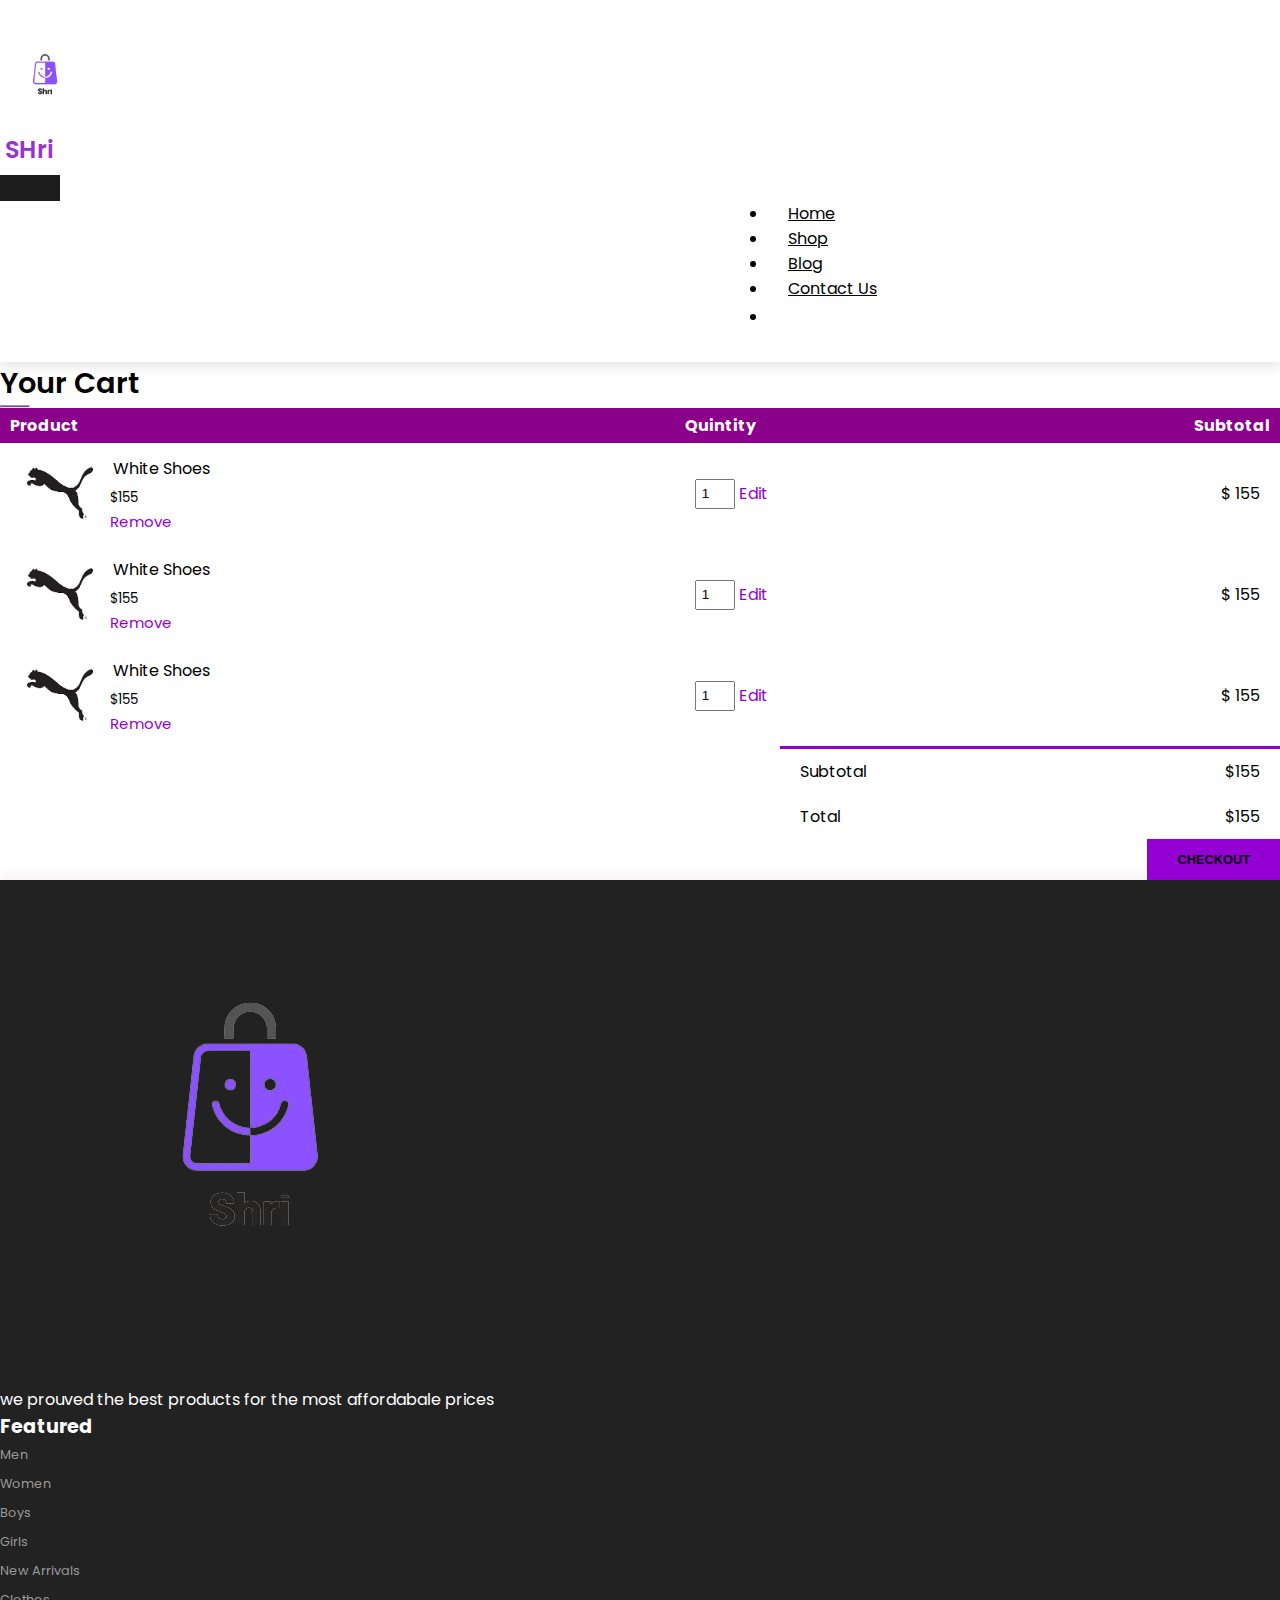
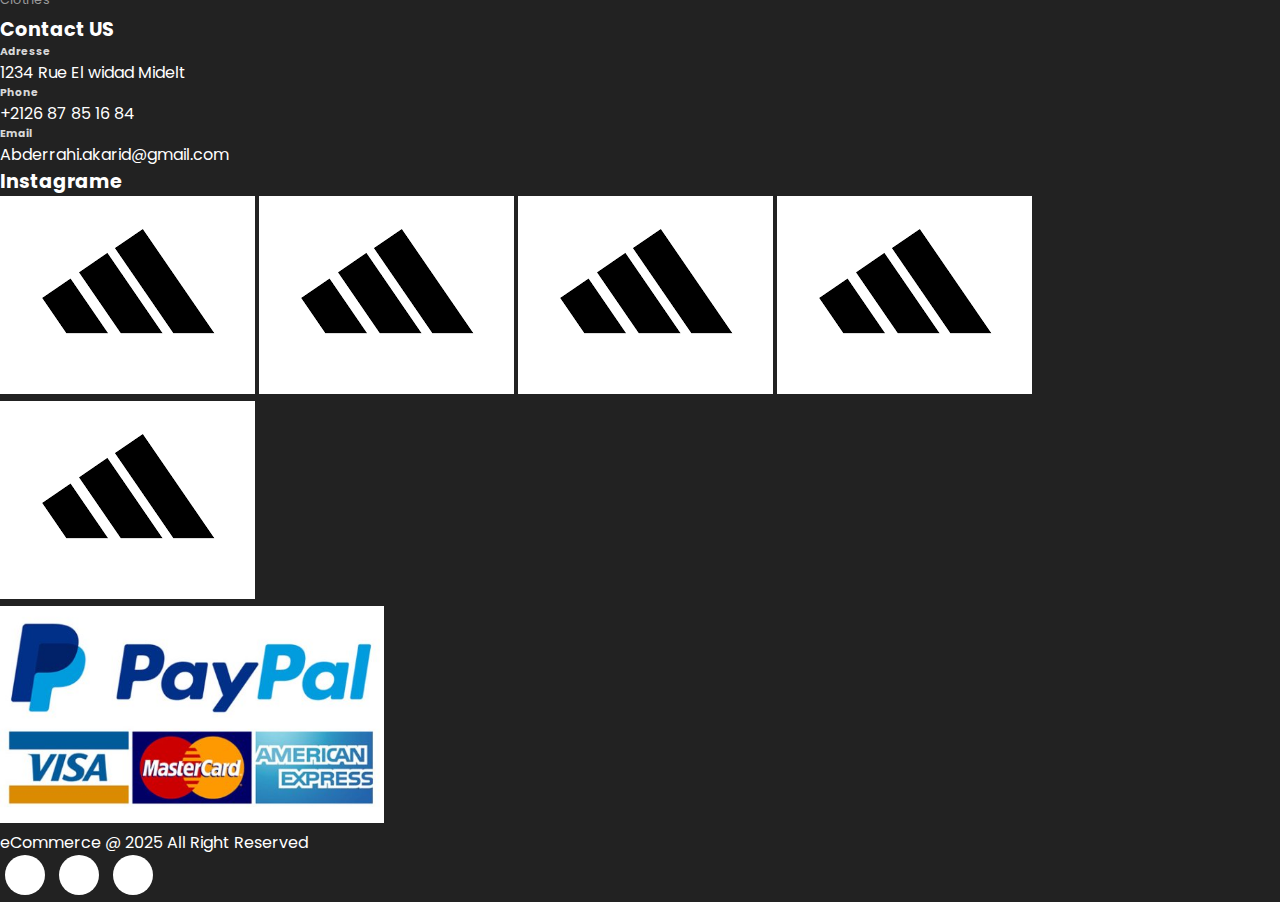
<file: cart.html>
<!DOCTYPE html>
<html lang="en">
<head>
    
    <meta charset="UTF-8">
    <meta http-equiv="X-UA-Compatible" content="IE=edge">
    <meta name="viewport" content="width=device-width, initial-scale=1.0">
    <title>Cart</title>

    <!-- css -->
    <link rel="stylesheet" href="assets/css/style.css">
    <!-- bootstrap -->
    <link href="https://cdn.jsdelivr.net/npm/bootstrap@5.2.1/dist/css/bootstrap.min.css" rel="stylesheet" integrity="sha384-iYQeCzEYFbKjA/T2uDLTpkwGzCiq6soy8tYaI1GyVh/UjpbCx/TYkiZhlZB6+fzT" crossorigin="anonymous">
    <!-- fontawesome -->
    <link rel="stylesheet" href="https://cdnjs.cloudflare.com/ajax/libs/font-awesome/6.2.0/css/all.min.css" integrity="sha512-xh6O/CkQoPOWDdYTDqeRdPCVd1SpvCA9XXcUnZS2FmJNp1coAFzvtCN9BmamE+4aHK8yyUHUSCcJHgXloTyT2A==" crossorigin="anonymous" referrerpolicy="no-referrer" />


</head>
<body>

    
    <!-- NavBar -->
    <nav class="navbar navbar-expand-lg navbar-light bg-white py-3 fixed-top">
      <div class="container">
        <img  src="assets/img/logo.png" width="90" height="90" alt="logo">
        <h2 class="brand">SHri</h2>
        <button class="navbar-toggler" type="button" data-bs-toggle="collapse" data-bs-target="#navbarSupportedContent" aria-controls="navbarSupportedContent" aria-expanded="false" aria-label="Toggle navigation">
          <span class="navbar-toggler-icon"></span>
        </button>
        <div class="collapse navbar-collapse nav-buttons" id="navbarSupportedContent">
          <ul class="navbar-nav me-auto mb-2 mb-lg-0">
          
            <li class="nav-item">
              <a class="nav-link" href="index.html">Home</a>
            </li>

            <li class="nav-item">
              <a class="nav-link" href="shop.html">Shop</a>
            </li>

            <li class="nav-item">
              <a class="nav-link" href="#">Blog</a>
            </li>

            <li class="nav-item">
              <a class="nav-link" href="contact.html">Contact Us</a>
            </li>

            <li class="nav-item">
              <a href="cart.html"><i class="fas fa-bag-shopping"></i></a>
              <a href="account.html"><i class="fa-solid fa-user"></i></a>
            </li>
          </ul>
          
        </div>
      </div>
    </nav>
    <!-- End NavBar -->

    <!--  Cart -->
    <section class="cart container my-5 py-5">
        <div class="container mt-5">
            <h2 class="font-weight-bolde">Your Cart</h2>
            <hr>
        </div>
        <table class="mt-5 py-5">
            <tr>
                <th>Product</th>
                <th>Quintity</th>
                <th>Subtotal</th>
            </tr>
            <tr>
                <td>
                    <div class="product-info">
                        <img src="assets/img/brand3.png" alt="">
                        <div>
                            <p>White Shoes</p>
                            <small><span>$</span>155</small>
                            <br>
                            <a class="remove-btn" href="">Remove</a>
                        </div>
                    </div>
                </td>
                <td>
                    <input type="number" value="1">
                    <a class="edit-btn" href="#">Edit</a>
                </td>
                <td>
                    <span>$</span>
                    <span class="product-price">155</span>
                </td>
            </tr>
            <tr>
                <td>
                    <div class="product-info">
                        <img src="assets/img/brand3.png" alt="">
                        <div>
                            <p>White Shoes</p>
                            <small><span>$</span>155</small>
                            <br>
                            <a class="remove-btn" href="">Remove</a>
                        </div>
                    </div>
                </td>
                <td>
                    <input type="number" value="1">
                    <a class="edit-btn" href="#">Edit</a>
                </td>
                <td>
                    <span>$</span>
                    <span class="product-price">155</span>
                </td>
            </tr>
            <tr>
                <td>
                    <div class="product-info">
                        <img src="assets/img/brand3.png" alt="">
                        <div>
                            <p>White Shoes</p>
                            <small><span>$</span>155</small>
                            <br>
                            <a class="remove-btn" href="">Remove</a>
                        </div>
                    </div>
                </td>
                <td>
                    <input type="number" value="1">
                    <a class="edit-btn" href="#">Edit</a>
                </td>
                <td>
                    <span>$</span>
                    <span class="product-price">155</span>
                </td>
            </tr>
        </table>
        <div class="cart-total">
            <table>        
                <tr>
                    <td>Subtotal</td>
                    <td>$155</td>
                </tr>
                <tr>
                    <td>Total</td>
                    <td>$155</td>
                </tr>
            </table>
        </div>
        <div class="checkout-container">
            <button class="btn checkout-btn">CHECKOUT</button>
        </div>

    </section>
    <!--  End Cart -->

    <!--  Footer -->
    <footer class="mt-5 py-5">
            <div class="row container mx-auto mt-5">
              <div class="footer-one col-lg-3 col-md-6 col-ms-12">
                <img src="assets/img/logo.png" alt="" class="img-fluid w-35 h-50">
                <p class="pt-3">we prouved the best products for the most affordabale prices</p>
              </div>
              <div class="footer-one col-lg-3 col-md-6 col-ms-12">
                <h5 class="pb-2">Featured</h5>
                <ul class="text-uppercase">
                  <li><a href="">Men</a></li>
                  <li><a href="">Women</a></li>
                  <li><a href="">Boys</a></li>
                  <li><a href="">Girls</a></li>
                  <li><a href="">New Arrivals</a></li>
                  <li><a href="">Clothes</a></li>
                </ul>
              </div>
      
              <div class="footer-one col-lg-3 col-md-6 col-ms-12">
                <h5 class="pb-2">Contact US</h5> 
                <div>
                  <h6 class="text-uppercase">Adresse</h6>
                  <p>1234 Rue El widad Midelt</p>
                </div>
      
                <div>
                  <h6 class="text-uppercase">Phone</h6>
                  <p>+2126 87 85 16 84</p>
                </div>
                 
      
                <div>
                  <h6 class="text-uppercase">Email</h6>
                  <p>Abderrahi.akarid@gmail.com</p>
                </div>
              </div>
      
              <div class="footer-one col-lg-3 col-md-6 col-ms-12">
                <h5 class="pb-2">Instagrame</h5>
                <div class="row">
                  <img src="assets/img/brand1.png" alt="" class="img-fluid w-25 h-100 m-2">
                  <img src="assets/img/brand1.png"" alt="" class="img-fluid w-25 h-100 m-2">
                  <img src="assets/img/brand1.png"" alt="" class="img-fluid w-25 h-100 m-2">
                  <img src="assets/img/brand1.png"" alt="" class="img-fluid w-25 h-100 m-2">
                  <img src="assets/img/brand1.png"" alt="" class="img-fluid w-25 h-100 m-2">
                </div>
      
              </div>
      
            </div>
      
            <div class="copyright mt-5">
              <div class="row container mx-auto">
                <div class="col-lg-3 col-md-5 col-sm-12 mb-4">
                  <img src="assets/img/payment.jpg" alt="">
                </div>
      
                <div class="col-lg-3 col-md-5 col-sm-12 mb-4 text-nowrap mb-2">
                  <p>eCommerce @ 2025 All Right Reserved </p>
                </div>
      
                <div class="col-lg-3 col-md-5 col-sm-12 mb-4">
                  <a href="#"><i class="fab fa-facebook"></i></a>
                  <a href="#"><i class="fab fa-instagram"></i></a>
                  <a href="#"><i class="fab fa-twitter"></i></a>
                </div>
      
              </div>
            </div>
      
    </footer>
    <!--  End Footer -->


    <script src="https://cdn.jsdelivr.net/npm/bootstrap@5.2.1/dist/js/bootstrap.bundle.min.js" integrity="sha384-u1OknCvxWvY5kfmNBILK2hRnQC3Pr17a+RTT6rIHI7NnikvbZlHgTPOOmMi466C8" crossorigin="anonymous"></script>
</body>
</html>
</file>
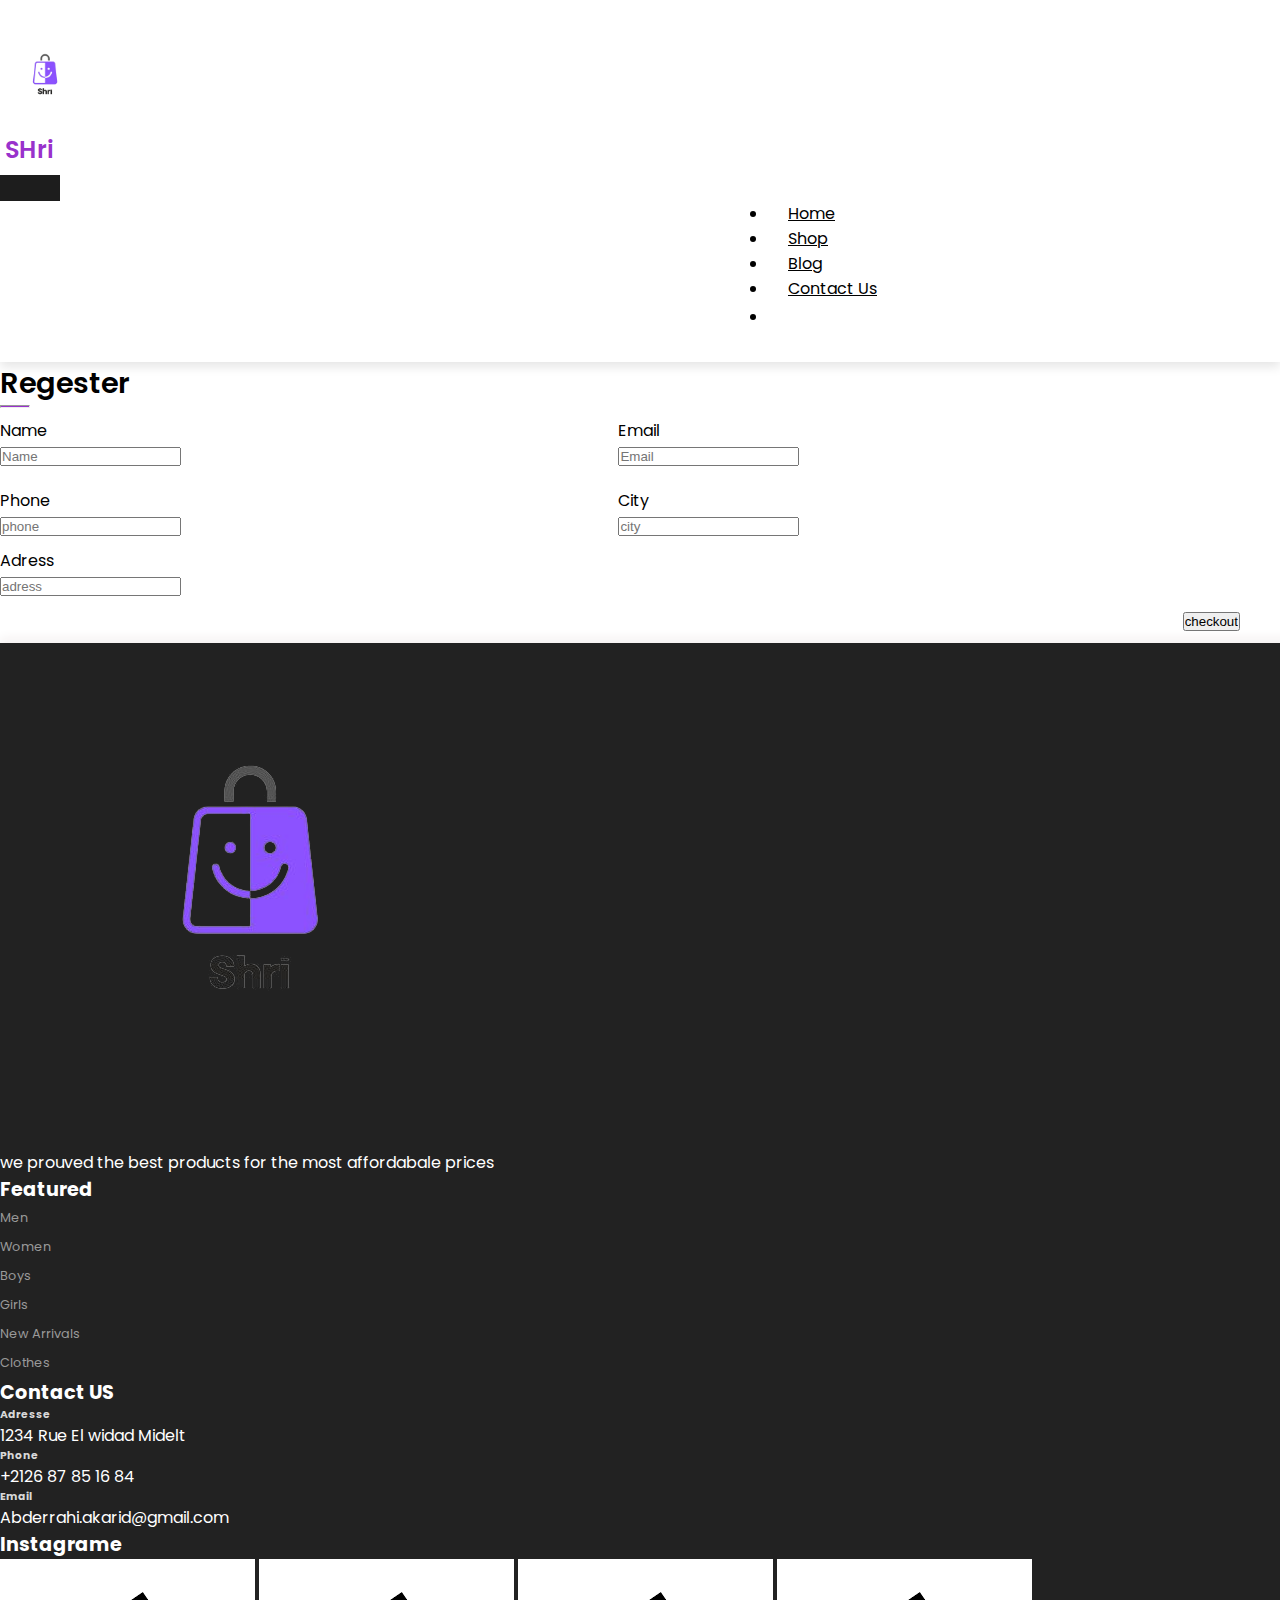
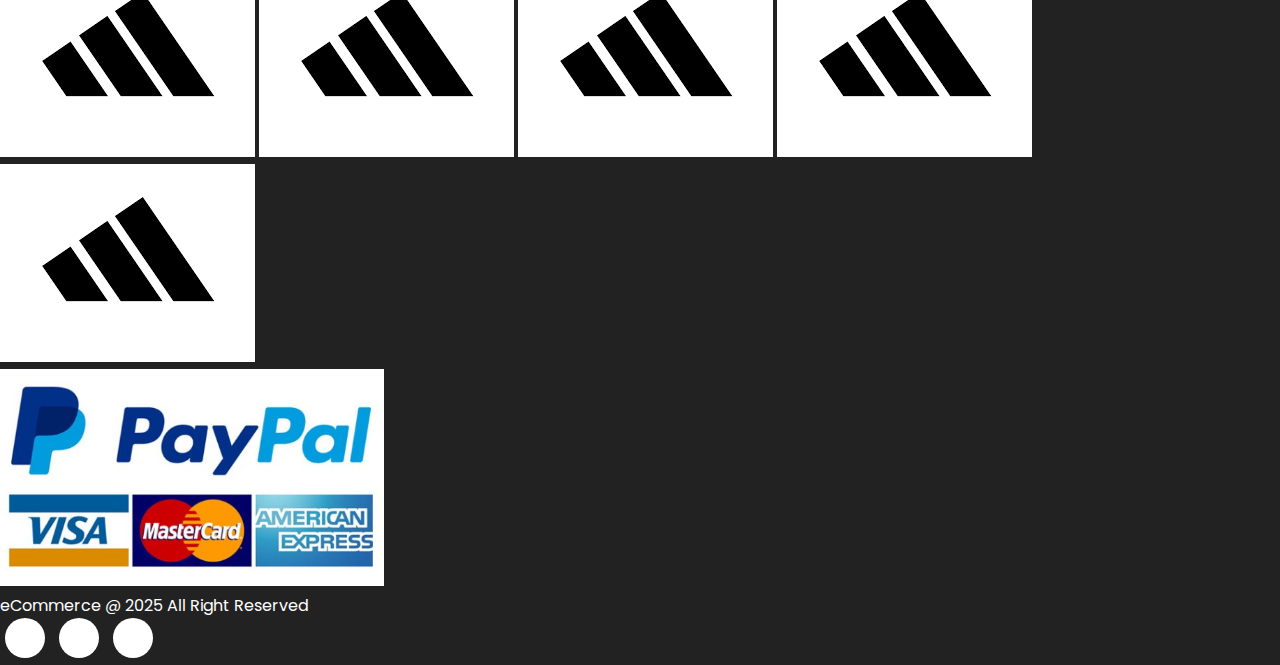
<file: checkout.html>
<!DOCTYPE html>
<html lang="en">
<head>
    
    <meta charset="UTF-8">
    <meta http-equiv="X-UA-Compatible" content="IE=edge">
    <meta name="viewport" content="width=device-width, initial-scale=1.0">
    <title>Home</title>

    <!-- css -->
    <link rel="stylesheet" href="assets/css/style.css">
    <!-- bootstrap -->
    <link href="https://cdn.jsdelivr.net/npm/bootstrap@5.2.1/dist/css/bootstrap.min.css" rel="stylesheet" integrity="sha384-iYQeCzEYFbKjA/T2uDLTpkwGzCiq6soy8tYaI1GyVh/UjpbCx/TYkiZhlZB6+fzT" crossorigin="anonymous">
    <!-- fontawesome -->
    <link rel="stylesheet" href="https://cdnjs.cloudflare.com/ajax/libs/font-awesome/6.2.0/css/all.min.css" integrity="sha512-xh6O/CkQoPOWDdYTDqeRdPCVd1SpvCA9XXcUnZS2FmJNp1coAFzvtCN9BmamE+4aHK8yyUHUSCcJHgXloTyT2A==" crossorigin="anonymous" referrerpolicy="no-referrer" />


</head>
<body>
    

    <!-- NavBar -->
    <nav class="navbar navbar-expand-lg navbar-light bg-white py-3 fixed-top">
      <div class="container">
        <img  src="assets/img/logo.png" width="90" height="90" alt="logo">
        <h2 class="brand">SHri</h2>
        <button class="navbar-toggler" type="button" data-bs-toggle="collapse" data-bs-target="#navbarSupportedContent" aria-controls="navbarSupportedContent" aria-expanded="false" aria-label="Toggle navigation">
          <span class="navbar-toggler-icon"></span>
        </button>
        <div class="collapse navbar-collapse nav-buttons" id="navbarSupportedContent">
          <ul class="navbar-nav me-auto mb-2 mb-lg-0">
          
            <li class="nav-item">
              <a class="nav-link" href="index.html">Home</a>
            </li>

            <li class="nav-item">
              <a class="nav-link" href="shop.html">Shop</a>
            </li>

            <li class="nav-item">
              <a class="nav-link" href="#">Blog</a>
            </li>

            <li class="nav-item">
              <a class="nav-link" href="contact.html">Contact Us</a>
            </li>

            <li class="nav-item">
              <a href="cart.html"><i class="fas fa-bag-shopping"></i></a>
              <a href="account.html"><i class="fa-solid fa-user"></i></a>
            </li>
          </ul>
          
        </div>
      </div>
    </nav>
    <!-- End NavBar -->


    <!--  Checkout -->
    <section class="my-5 py-5">
            <div class="container text-center mt-3 pt-5">
                <h2 class="form-weight-bold">Regester</h2>
                <hr class="mx-auto">
            </div>
            <div class="mx-auto container">
                <form id="checkout-form">
                  <div class="form-group checkout-small-element">
                    <label>Name</label><br>
                    <input type="text" class="from-control" id="checkout-name" name="name" placeholder="Name" required>
                </div>
                    <div class="form-group checkout-small-element">
                        <label>Email</label><br>
                        <input type="text" class="from-control" id="checkout-email" name="email" placeholder="Email" required>
                    </div>
                    <div class="form-group checkout-small-element">
                        <label>Phone</label><br>
                        <input type="phone" class="from-control" id="checkout-phone" name="phone" placeholder="phone" required>
                    </div>
                    <div class="form-group checkout-small-element">
                      <label>City</label><br>
                      <input type="text" class="from-control" id="checkout-city" name="city" placeholder="city" required>
                    </div>
                    <div class="form-group checkout-large-element">
                        <label>Adress</label><br>
                        <input type="text" class="from-control" id="checkout-adress" name="adress" placeholder="adress" required>
                    </div>
                    <div class="form-group checkout-btn-container">
                        <input type="submit" class="btn" value="checkout" id="checkout-btn"/>
                    </div>
               
                </form>
            </div>
    </section> 
    <!-- End Checkout -->



    <!--  Footer -->
    <footer class="mt-5 py-5">
      <div class="row container mx-auto mt-5">
        <div class="footer-one col-lg-3 col-md-6 col-ms-12">
          <img src="assets/img/logo.png" alt="" class="img-fluid w-35 h-50">
          <p class="pt-3">we prouved the best products for the most affordabale prices</p>
        </div>
        <div class="footer-one col-lg-3 col-md-6 col-ms-12">
          <h5 class="pb-2">Featured</h5>
          <ul class="text-uppercase">
            <li><a href="">Men</a></li>
            <li><a href="">Women</a></li>
            <li><a href="">Boys</a></li>
            <li><a href="">Girls</a></li>
            <li><a href="">New Arrivals</a></li>
            <li><a href="">Clothes</a></li>
          </ul>
        </div>

        <div class="footer-one col-lg-3 col-md-6 col-ms-12">
          <h5 class="pb-2">Contact US</h5> 
          <div>
            <h6 class="text-uppercase">Adresse</h6>
            <p>1234 Rue El widad Midelt</p>
          </div>

          <div>
            <h6 class="text-uppercase">Phone</h6>
            <p>+2126 87 85 16 84</p>
          </div>
           

          <div>
            <h6 class="text-uppercase">Email</h6>
            <p>Abderrahi.akarid@gmail.com</p>
          </div>
        </div>

        <div class="footer-one col-lg-3 col-md-6 col-ms-12">
          <h5 class="pb-2">Instagrame</h5>
          <div class="row">
            <img src="assets/img/brand1.png" alt="" class="img-fluid w-25 h-100 m-2">
            <img src="assets/img/brand1.png"" alt="" class="img-fluid w-25 h-100 m-2">
            <img src="assets/img/brand1.png"" alt="" class="img-fluid w-25 h-100 m-2">
            <img src="assets/img/brand1.png"" alt="" class="img-fluid w-25 h-100 m-2">
            <img src="assets/img/brand1.png"" alt="" class="img-fluid w-25 h-100 m-2">
          </div>

        </div>

      </div>

      <div class="copyright mt-5">
        <div class="row container mx-auto">
          <div class="col-lg-3 col-md-5 col-sm-12 mb-4">
            <img src="assets/img/payment.jpg" alt="">
          </div>

          <div class="col-lg-3 col-md-5 col-sm-12 mb-4 text-nowrap mb-2">
            <p>eCommerce @ 2025 All Right Reserved </p>
          </div>

          <div class="col-lg-3 col-md-5 col-sm-12 mb-4">
            <a href="#"><i class="fab fa-facebook"></i></a>
            <a href="#"><i class="fab fa-instagram"></i></a>
            <a href="#"><i class="fab fa-twitter"></i></a>
          </div>

        </div>
      </div>

    </footer>
    <!--  End Footer -->

    
  
    <script src="https://cdn.jsdelivr.net/npm/bootstrap@5.2.1/dist/js/bootstrap.bundle.min.js" integrity="sha384-u1OknCvxWvY5kfmNBILK2hRnQC3Pr17a+RTT6rIHI7NnikvbZlHgTPOOmMi466C8" crossorigin="anonymous"></script>
</body>
</html>
</file>
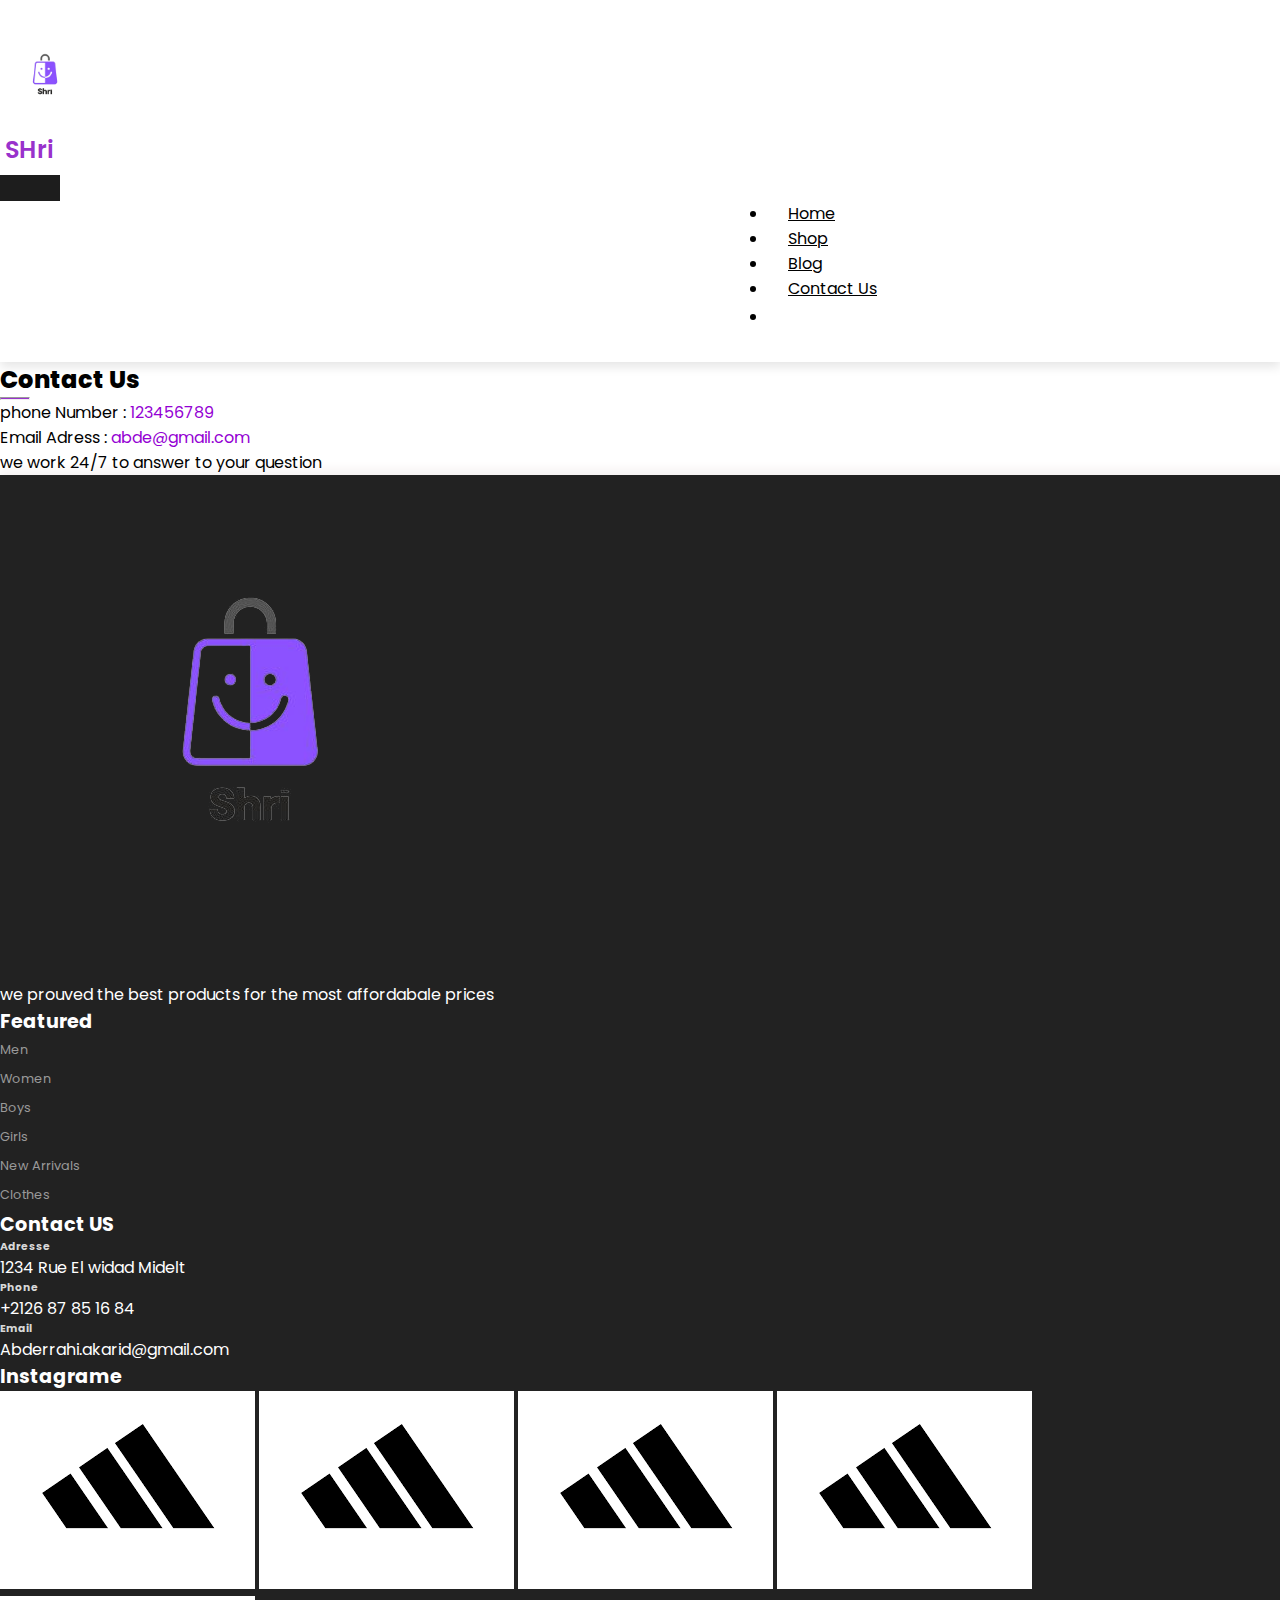
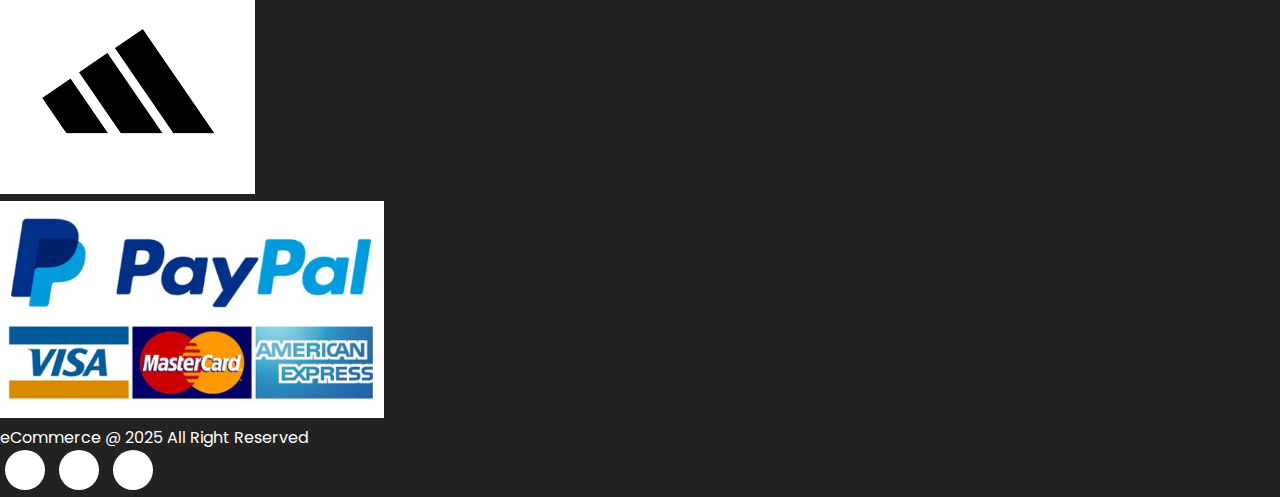
<file: contact.html>
<!DOCTYPE html>
<html lang="en">
<head>
    
    <meta charset="UTF-8">
    <meta http-equiv="X-UA-Compatible" content="IE=edge">
    <meta name="viewport" content="width=device-width, initial-scale=1.0">
    <title>Home</title>

    <!-- css -->
    <link rel="stylesheet" href="assets/css/style.css">
    <!-- bootstrap -->
    <link href="https://cdn.jsdelivr.net/npm/bootstrap@5.2.1/dist/css/bootstrap.min.css" rel="stylesheet" integrity="sha384-iYQeCzEYFbKjA/T2uDLTpkwGzCiq6soy8tYaI1GyVh/UjpbCx/TYkiZhlZB6+fzT" crossorigin="anonymous">
    <!-- fontawesome -->
    <link rel="stylesheet" href="https://cdnjs.cloudflare.com/ajax/libs/font-awesome/6.2.0/css/all.min.css" integrity="sha512-xh6O/CkQoPOWDdYTDqeRdPCVd1SpvCA9XXcUnZS2FmJNp1coAFzvtCN9BmamE+4aHK8yyUHUSCcJHgXloTyT2A==" crossorigin="anonymous" referrerpolicy="no-referrer" />


</head>
<body>
    

    <!-- NavBar -->
    <nav class="navbar navbar-expand-lg navbar-light bg-white py-3 fixed-top">
      <div class="container">
        <img  src="assets/img/logo.png" width="90" height="90" alt="logo">
        <h2 class="brand">SHri</h2>
        <button class="navbar-toggler" type="button" data-bs-toggle="collapse" data-bs-target="#navbarSupportedContent" aria-controls="navbarSupportedContent" aria-expanded="false" aria-label="Toggle navigation">
          <span class="navbar-toggler-icon"></span>
        </button>
        <div class="collapse navbar-collapse nav-buttons" id="navbarSupportedContent">
          <ul class="navbar-nav me-auto mb-2 mb-lg-0">
          
            <li class="nav-item">
              <a class="nav-link" href="index.html">Home</a>
            </li>

            <li class="nav-item">
              <a class="nav-link" href="shop.html">Shop</a>
            </li>

            <li class="nav-item">
              <a class="nav-link" href="#">Blog</a>
            </li>

            <li class="nav-item">
              <a class="nav-link" href="contact.html">Contact Us</a>
            </li>

            <li class="nav-item">
              <a href="cart.html"><i class="fas fa-bag-shopping"></i></a>
              <a href="account.html"><i class="fa-solid fa-user"></i></a>
            </li>
          </ul>
          
        </div>
      </div>
    </nav>
    <!-- End NavBar -->

    <!-- Contact -->
    <section class="container my-5 py-5" id="contact">
        <div class="container text-center mt-5">
            <h3>Contact Us</h3>
            <hr class="mx-auto">
            <p class="w-50 mx-auto">
                phone Number : <span>123456789</span> 
            </p>
            <p class="w-50 mx-auto">
                Email Adress :  <span>abde@gmail.com</span> 
            </p>
            <p class="w-50 mx-auto">
                we work 24/7 to answer to your question
            </p>
        </div>
    </section>


    <!-- End Contact -->



    <!--  Footer -->
    <footer class="mt-5 py-5">
      <div class="row container mx-auto mt-5">
        <div class="footer-one col-lg-3 col-md-6 col-ms-12">
          <img src="assets/img/logo.png" alt="" class="img-fluid w-35 h-50">
          <p class="pt-3">we prouved the best products for the most affordabale prices</p>
        </div>
        <div class="footer-one col-lg-3 col-md-6 col-ms-12">
          <h5 class="pb-2">Featured</h5>
          <ul class="text-uppercase">
            <li><a href="">Men</a></li>
            <li><a href="">Women</a></li>
            <li><a href="">Boys</a></li>
            <li><a href="">Girls</a></li>
            <li><a href="">New Arrivals</a></li>
            <li><a href="">Clothes</a></li>
          </ul>
        </div>

        <div class="footer-one col-lg-3 col-md-6 col-ms-12">
          <h5 class="pb-2">Contact US</h5> 
          <div>
            <h6 class="text-uppercase">Adresse</h6>
            <p>1234 Rue El widad Midelt</p>
          </div>

          <div>
            <h6 class="text-uppercase">Phone</h6>
            <p>+2126 87 85 16 84</p>
          </div>
           

          <div>
            <h6 class="text-uppercase">Email</h6>
            <p>Abderrahi.akarid@gmail.com</p>
          </div>
        </div>

        <div class="footer-one col-lg-3 col-md-6 col-ms-12">
          <h5 class="pb-2">Instagrame</h5>
          <div class="row">
            <img src="assets/img/brand1.png" alt="" class="img-fluid w-25 h-100 m-2">
            <img src="assets/img/brand1.png"" alt="" class="img-fluid w-25 h-100 m-2">
            <img src="assets/img/brand1.png"" alt="" class="img-fluid w-25 h-100 m-2">
            <img src="assets/img/brand1.png"" alt="" class="img-fluid w-25 h-100 m-2">
            <img src="assets/img/brand1.png"" alt="" class="img-fluid w-25 h-100 m-2">
          </div>

        </div>

      </div>

      <div class="copyright mt-5">
        <div class="row container mx-auto">
          <div class="col-lg-3 col-md-5 col-sm-12 mb-4">
            <img src="assets/img/payment.jpg" alt="">
          </div>

          <div class="col-lg-3 col-md-5 col-sm-12 mb-4 text-nowrap mb-2">
            <p>eCommerce @ 2025 All Right Reserved </p>
          </div>

          <div class="col-lg-3 col-md-5 col-sm-12 mb-4">
            <a href="#"><i class="fab fa-facebook"></i></a>
            <a href="#"><i class="fab fa-instagram"></i></a>
            <a href="#"><i class="fab fa-twitter"></i></a>
          </div>

        </div>
      </div>

    </footer>
    <!--  End Footer -->



    
  
    <script src="https://cdn.jsdelivr.net/npm/bootstrap@5.2.1/dist/js/bootstrap.bundle.min.js" integrity="sha384-u1OknCvxWvY5kfmNBILK2hRnQC3Pr17a+RTT6rIHI7NnikvbZlHgTPOOmMi466C8" crossorigin="anonymous"></script>
</body>
</html>
</file>
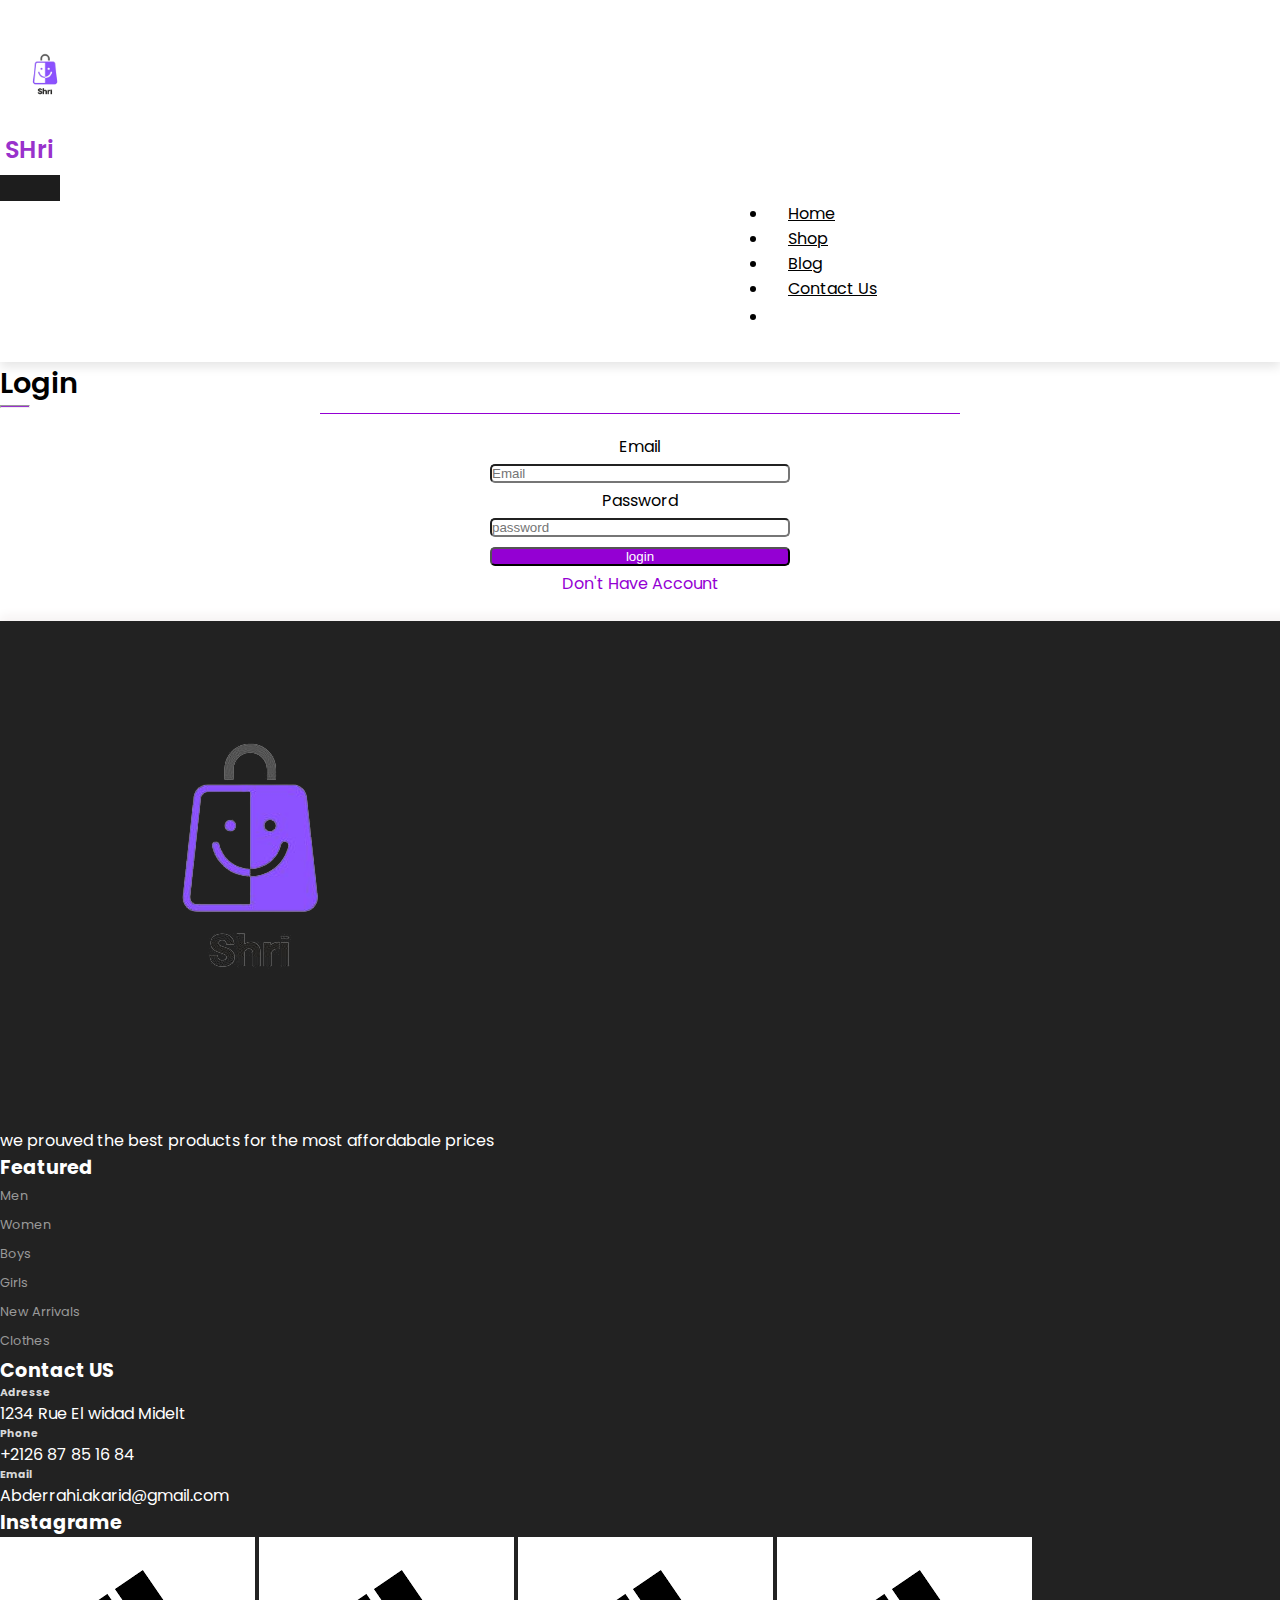
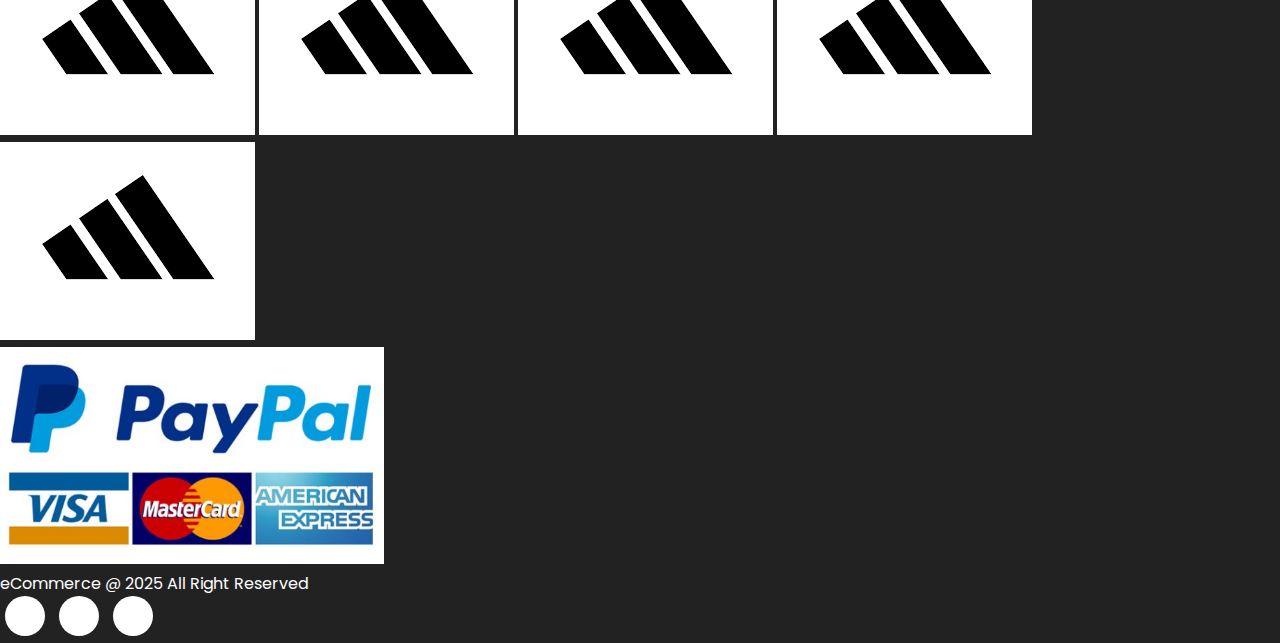
<file: login.html>
<!DOCTYPE html>
<html lang="en">
<head>
    
    <meta charset="UTF-8">
    <meta http-equiv="X-UA-Compatible" content="IE=edge">
    <meta name="viewport" content="width=device-width, initial-scale=1.0">
    <title>Home</title>

    <!-- css -->
    <link rel="stylesheet" href="assets/css/style.css">
    <!-- bootstrap -->
    <link href="https://cdn.jsdelivr.net/npm/bootstrap@5.2.1/dist/css/bootstrap.min.css" rel="stylesheet" integrity="sha384-iYQeCzEYFbKjA/T2uDLTpkwGzCiq6soy8tYaI1GyVh/UjpbCx/TYkiZhlZB6+fzT" crossorigin="anonymous">
    <!-- fontawesome -->
    <link rel="stylesheet" href="https://cdnjs.cloudflare.com/ajax/libs/font-awesome/6.2.0/css/all.min.css" integrity="sha512-xh6O/CkQoPOWDdYTDqeRdPCVd1SpvCA9XXcUnZS2FmJNp1coAFzvtCN9BmamE+4aHK8yyUHUSCcJHgXloTyT2A==" crossorigin="anonymous" referrerpolicy="no-referrer" />


</head>
<body>

    
    <!-- NavBar -->
    <nav class="navbar navbar-expand-lg navbar-light bg-white py-3 fixed-top">
      <div class="container">
        <img  src="assets/img/logo.png" width="90" height="90" alt="logo">
        <h2 class="brand">SHri</h2>
        <button class="navbar-toggler" type="button" data-bs-toggle="collapse" data-bs-target="#navbarSupportedContent" aria-controls="navbarSupportedContent" aria-expanded="false" aria-label="Toggle navigation">
          <span class="navbar-toggler-icon"></span>
        </button>
        <div class="collapse navbar-collapse nav-buttons" id="navbarSupportedContent">
          <ul class="navbar-nav me-auto mb-2 mb-lg-0">
          
            <li class="nav-item">
              <a class="nav-link" href="index.html">Home</a>
            </li>

            <li class="nav-item">
              <a class="nav-link" href="shop.html">Shop</a>
            </li>

            <li class="nav-item">
              <a class="nav-link" href="#">Blog</a>
            </li>

            <li class="nav-item">
              <a class="nav-link" href="contact.html">Contact Us</a>
            </li>

            <li class="nav-item">
              <a href="cart.html"><i class="fas fa-bag-shopping"></i></a>
              <a href="account.html"><i class="fa-solid fa-user"></i></a>
            </li>
          </ul>
          
        </div>
      </div>
    </nav>
    <!-- End NavBar -->


    <!--  Login -->
    <section class="my-5 py-5">
        <div class="container text-center mt-3 pt-5">
            <h2 class="form-weight-bold">Login</h2>
            <hr class="mx-auto">
        </div>
        <div class="mx-auto container">
            <form id="login-form">
                <div class="form-group">
                    <label>Email</label><br>
                    <input type="text" class="from-control" id="login-email" name="email" placeholder="Email" required>
                </div>
                <div class="form-group">
                    <label>Password</label><br>
                    <input type="password" class="from-control" id="login-password" name="password" placeholder="password" required>
                </div>
                <div class="form-group">
                    <input type="submit" class="btn" value="login" id="login-btn"/>
                </div>
                <div class="form-group">
                    <a id="regester-url" class="btn"> Don't Have Account</a>
                </div>
            </form>
        </div>
    </section> 
    <!-- End Login -->


    <!--  Footer -->
    <footer class="mt-5 py-5">
        <div class="row container mx-auto mt-5">
          <div class="footer-one col-lg-3 col-md-6 col-ms-12">
            <img src="assets/img/logo.png" alt="" class="img-fluid w-35 h-50">
            <p class="pt-3">we prouved the best products for the most affordabale prices</p>
          </div>
          <div class="footer-one col-lg-3 col-md-6 col-ms-12">
            <h5 class="pb-2">Featured</h5>
            <ul class="text-uppercase">
              <li><a href="">Men</a></li>
              <li><a href="">Women</a></li>
              <li><a href="">Boys</a></li>
              <li><a href="">Girls</a></li>
              <li><a href="">New Arrivals</a></li>
              <li><a href="">Clothes</a></li>
            </ul>
          </div>
  
          <div class="footer-one col-lg-3 col-md-6 col-ms-12">
            <h5 class="pb-2">Contact US</h5> 
            <div>
              <h6 class="text-uppercase">Adresse</h6>
              <p>1234 Rue El widad Midelt</p>
            </div>
  
            <div>
              <h6 class="text-uppercase">Phone</h6>
              <p>+2126 87 85 16 84</p>
            </div>
             
  
            <div>
              <h6 class="text-uppercase">Email</h6>
              <p>Abderrahi.akarid@gmail.com</p>
            </div>
          </div>
  
          <div class="footer-one col-lg-3 col-md-6 col-ms-12">
            <h5 class="pb-2">Instagrame</h5>
            <div class="row">
              <img src="assets/img/brand1.png" alt="" class="img-fluid w-25 h-100 m-2">
              <img src="assets/img/brand1.png"" alt="" class="img-fluid w-25 h-100 m-2">
              <img src="assets/img/brand1.png"" alt="" class="img-fluid w-25 h-100 m-2">
              <img src="assets/img/brand1.png"" alt="" class="img-fluid w-25 h-100 m-2">
              <img src="assets/img/brand1.png"" alt="" class="img-fluid w-25 h-100 m-2">
            </div>
  
          </div>
  
        </div>
  
        <div class="copyright mt-5">
          <div class="row container mx-auto">
            <div class="col-lg-3 col-md-5 col-sm-12 mb-4">
              <img src="assets/img/payment.jpg" alt="">
            </div>
  
            <div class="col-lg-3 col-md-5 col-sm-12 mb-4 text-nowrap mb-2">
              <p>eCommerce @ 2025 All Right Reserved </p>
            </div>
  
            <div class="col-lg-3 col-md-5 col-sm-12 mb-4">
              <a href="#"><i class="fab fa-facebook"></i></a>
              <a href="#"><i class="fab fa-instagram"></i></a>
              <a href="#"><i class="fab fa-twitter"></i></a>
            </div>
  
          </div>
        </div>
  
      </footer>
      <!--  End Footer -->
    
      <script src="https://cdn.jsdelivr.net/npm/bootstrap@5.2.1/dist/js/bootstrap.bundle.min.js" integrity="sha384-u1OknCvxWvY5kfmNBILK2hRnQC3Pr17a+RTT6rIHI7NnikvbZlHgTPOOmMi466C8" crossorigin="anonymous"></script>
  </body>
  </html>
</file>
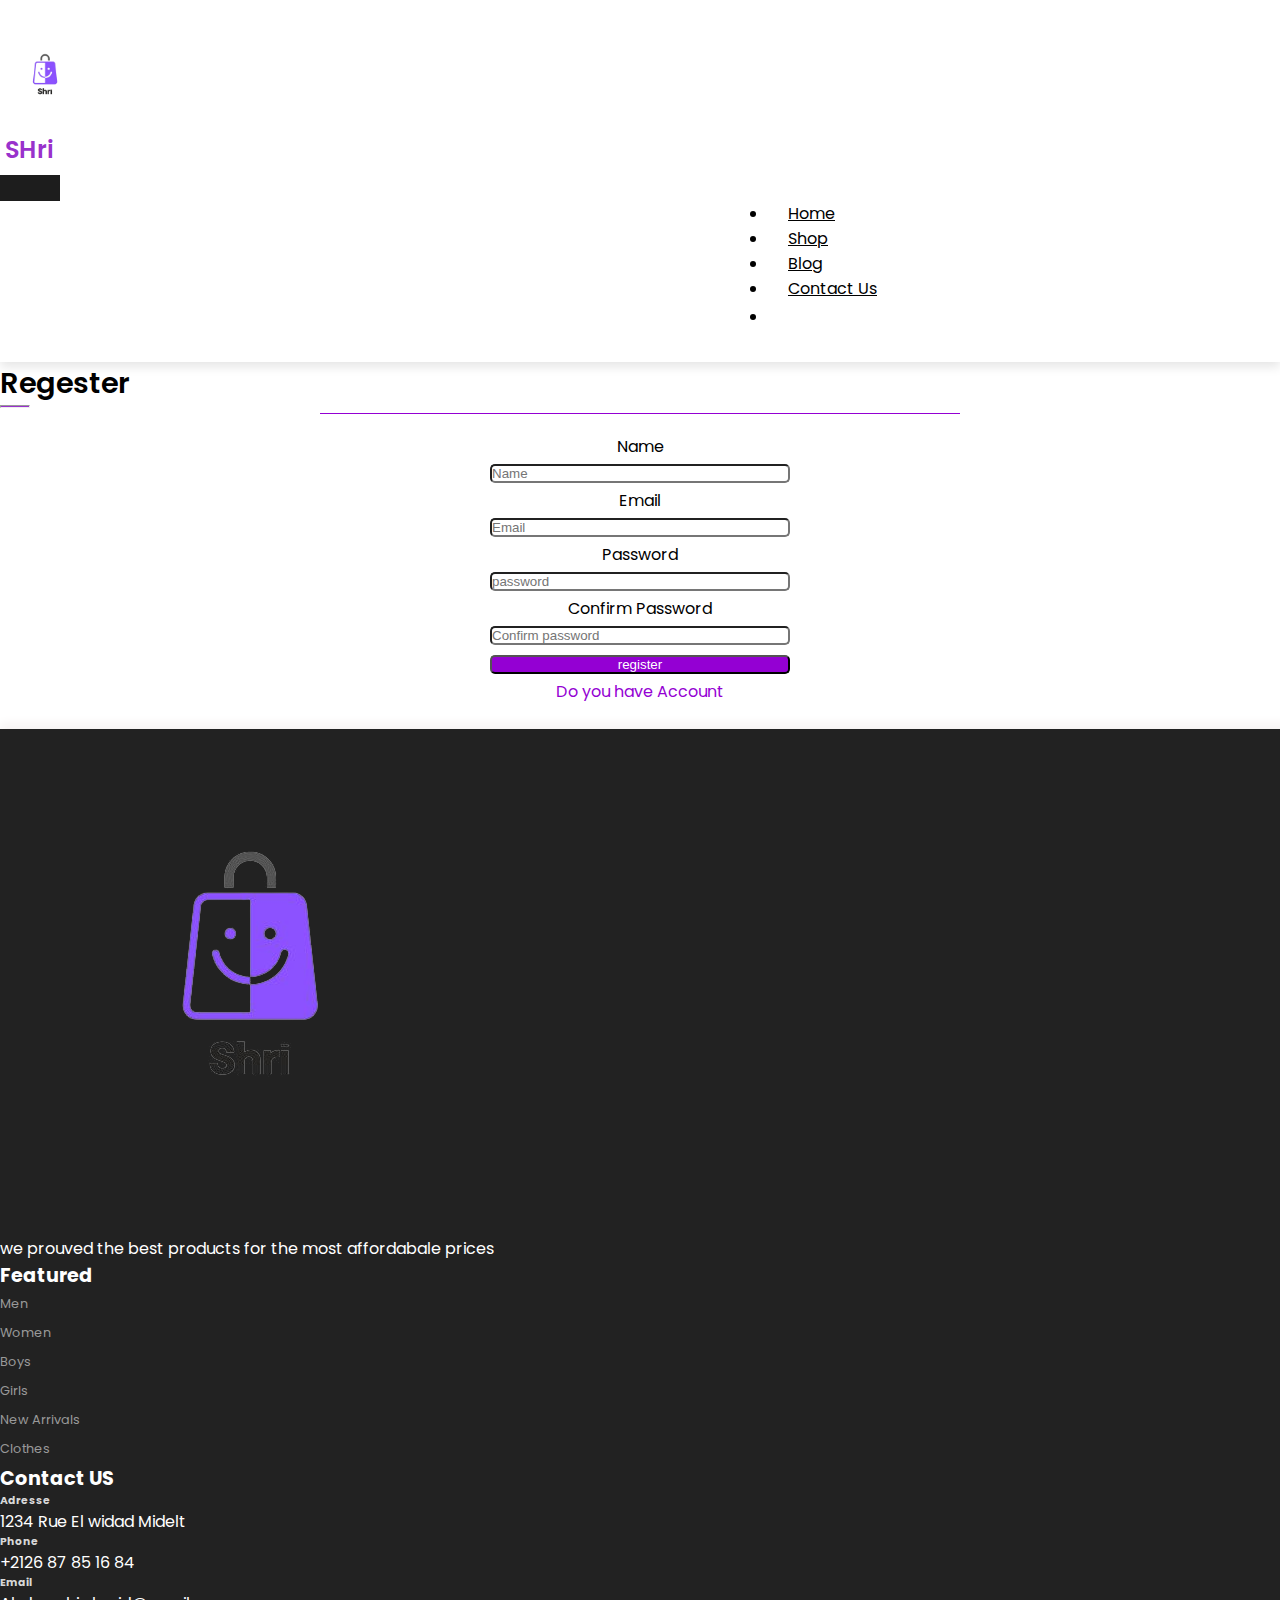
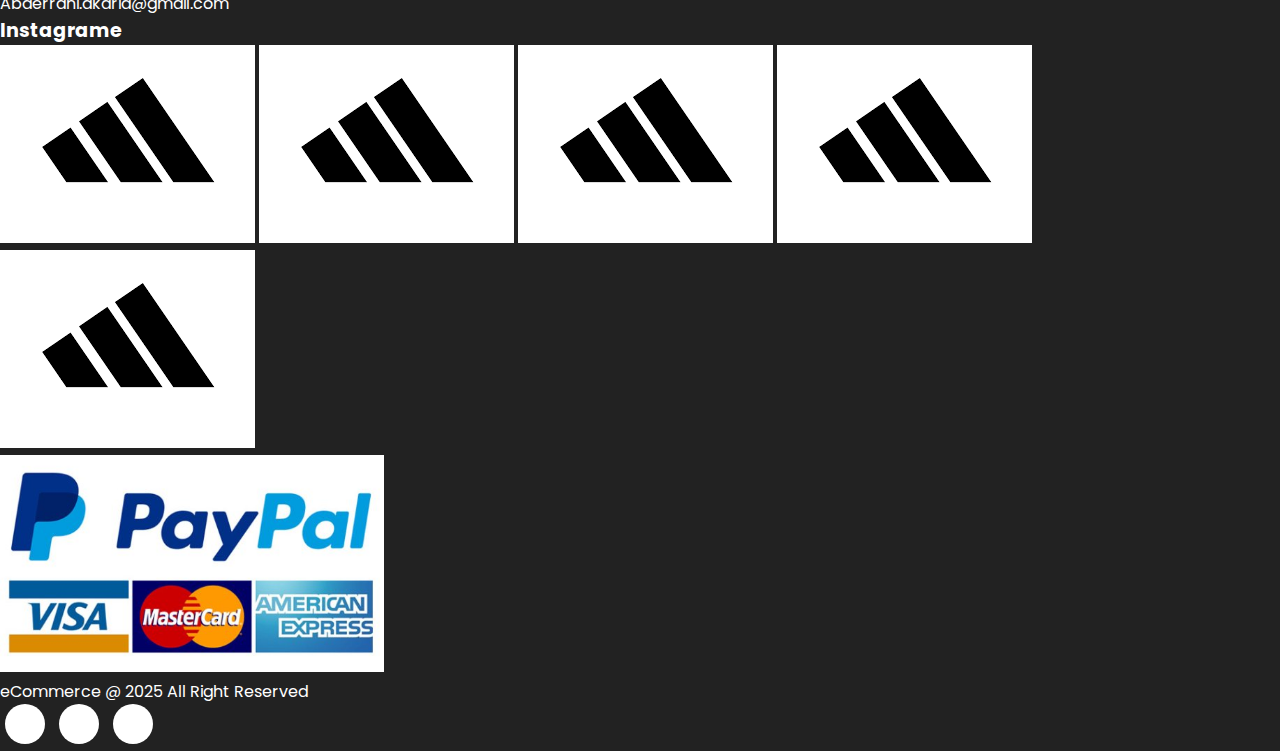
<file: regester.html>
<!DOCTYPE html>
<html lang="en">
<head>
    
    <meta charset="UTF-8">
    <meta http-equiv="X-UA-Compatible" content="IE=edge">
    <meta name="viewport" content="width=device-width, initial-scale=1.0">
    <title>Home</title>

    <!-- css -->
    <link rel="stylesheet" href="assets/css/style.css">
    <!-- bootstrap -->
    <link href="https://cdn.jsdelivr.net/npm/bootstrap@5.2.1/dist/css/bootstrap.min.css" rel="stylesheet" integrity="sha384-iYQeCzEYFbKjA/T2uDLTpkwGzCiq6soy8tYaI1GyVh/UjpbCx/TYkiZhlZB6+fzT" crossorigin="anonymous">
    <!-- fontawesome -->
    <link rel="stylesheet" href="https://cdnjs.cloudflare.com/ajax/libs/font-awesome/6.2.0/css/all.min.css" integrity="sha512-xh6O/CkQoPOWDdYTDqeRdPCVd1SpvCA9XXcUnZS2FmJNp1coAFzvtCN9BmamE+4aHK8yyUHUSCcJHgXloTyT2A==" crossorigin="anonymous" referrerpolicy="no-referrer" />


</head>
<body>

    
    <!-- NavBar -->
    <nav class="navbar navbar-expand-lg navbar-light bg-white py-3 fixed-top">
      <div class="container">
        <img  src="assets/img/logo.png" width="90" height="90" alt="logo">
        <h2 class="brand">SHri</h2>
        <button class="navbar-toggler" type="button" data-bs-toggle="collapse" data-bs-target="#navbarSupportedContent" aria-controls="navbarSupportedContent" aria-expanded="false" aria-label="Toggle navigation">
          <span class="navbar-toggler-icon"></span>
        </button>
        <div class="collapse navbar-collapse nav-buttons" id="navbarSupportedContent">
          <ul class="navbar-nav me-auto mb-2 mb-lg-0">
          
            <li class="nav-item">
              <a class="nav-link" href="index.html">Home</a>
            </li>

            <li class="nav-item">
              <a class="nav-link" href="shop.html">Shop</a>
            </li>

            <li class="nav-item">
              <a class="nav-link" href="#">Blog</a>
            </li>

            <li class="nav-item">
              <a class="nav-link" href="contact.html">Contact Us</a>
            </li>

            <li class="nav-item">
              <a href="cart.html"><i class="fas fa-bag-shopping"></i></a>
              <a href="account.html"><i class="fa-solid fa-user"></i></a>
            </li>
          </ul>
          
        </div>
      </div>
    </nav>
    <!-- End NavBar -->


    <!--  Regester -->
    <section class="my-5 py-5">
        <div class="container text-center mt-3 pt-5">
            <h2 class="form-weight-bold">Regester</h2>
            <hr class="mx-auto">
        </div>
        <div class="mx-auto container">
            <form id="register-form">
              <div class="form-group">
                <label>Name</label><br>
                <input type="text" class="from-control" id="register-name" name="name" placeholder="Name" required>
            </div>
                <div class="form-group">
                    <label>Email</label><br>
                    <input type="text" class="from-control" id="register-email" name="email" placeholder="Email" required>
                </div>
                <div class="form-group">
                    <label>Password</label><br>
                    <input type="password" class="from-control" id="register-password" name="password" placeholder="password" required>
                </div>
                <div class="form-group">
                  <label>Confirm Password</label><br>
                  <input type="password" class="from-control" id="register-confirm-password" name="ConfirmPassword" placeholder="Confirm password" required>
              </div>
                <div class="form-group">
                    <input type="submit" class="btn" value="register" id="register-btn"/>
                </div>
                <div class="form-group">
                    <a id="login-url" class="btn"> Do you have Account </a>
                </div>
            </form>
        </div>
    </section> 
    <!-- End Regester -->


    <!--  Footer -->
    <footer class="mt-5 py-5">
        <div class="row container mx-auto mt-5">
          <div class="footer-one col-lg-3 col-md-6 col-ms-12">
            <img src="assets/img/logo.png" alt="" class="img-fluid w-35 h-50">
            <p class="pt-3">we prouved the best products for the most affordabale prices</p>
          </div>
          <div class="footer-one col-lg-3 col-md-6 col-ms-12">
            <h5 class="pb-2">Featured</h5>
            <ul class="text-uppercase">
              <li><a href="">Men</a></li>
              <li><a href="">Women</a></li>
              <li><a href="">Boys</a></li>
              <li><a href="">Girls</a></li>
              <li><a href="">New Arrivals</a></li>
              <li><a href="">Clothes</a></li>
            </ul>
          </div>
  
          <div class="footer-one col-lg-3 col-md-6 col-ms-12">
            <h5 class="pb-2">Contact US</h5> 
            <div>
              <h6 class="text-uppercase">Adresse</h6>
              <p>1234 Rue El widad Midelt</p>
            </div>
  
            <div>
              <h6 class="text-uppercase">Phone</h6>
              <p>+2126 87 85 16 84</p>
            </div>
             
  
            <div>
              <h6 class="text-uppercase">Email</h6>
              <p>Abderrahi.akarid@gmail.com</p>
            </div>
          </div>
  
          <div class="footer-one col-lg-3 col-md-6 col-ms-12">
            <h5 class="pb-2">Instagrame</h5>
            <div class="row">
              <img src="assets/img/brand1.png" alt="" class="img-fluid w-25 h-100 m-2">
              <img src="assets/img/brand1.png"" alt="" class="img-fluid w-25 h-100 m-2">
              <img src="assets/img/brand1.png"" alt="" class="img-fluid w-25 h-100 m-2">
              <img src="assets/img/brand1.png"" alt="" class="img-fluid w-25 h-100 m-2">
              <img src="assets/img/brand1.png"" alt="" class="img-fluid w-25 h-100 m-2">
            </div>
  
          </div>
  
        </div>
  
        <div class="copyright mt-5">
          <div class="row container mx-auto">
            <div class="col-lg-3 col-md-5 col-sm-12 mb-4">
              <img src="assets/img/payment.jpg" alt="">
            </div>
  
            <div class="col-lg-3 col-md-5 col-sm-12 mb-4 text-nowrap mb-2">
              <p>eCommerce @ 2025 All Right Reserved </p>
            </div>
  
            <div class="col-lg-3 col-md-5 col-sm-12 mb-4">
              <a href="#"><i class="fab fa-facebook"></i></a>
              <a href="#"><i class="fab fa-instagram"></i></a>
              <a href="#"><i class="fab fa-twitter"></i></a>
            </div>
  
          </div>
        </div>
  
      </footer>
      <!--  End Footer -->
    
      <script src="https://cdn.jsdelivr.net/npm/bootstrap@5.2.1/dist/js/bootstrap.bundle.min.js" integrity="sha384-u1OknCvxWvY5kfmNBILK2hRnQC3Pr17a+RTT6rIHI7NnikvbZlHgTPOOmMi466C8" crossorigin="anonymous"></script>
  </body>
  </html>
</file>
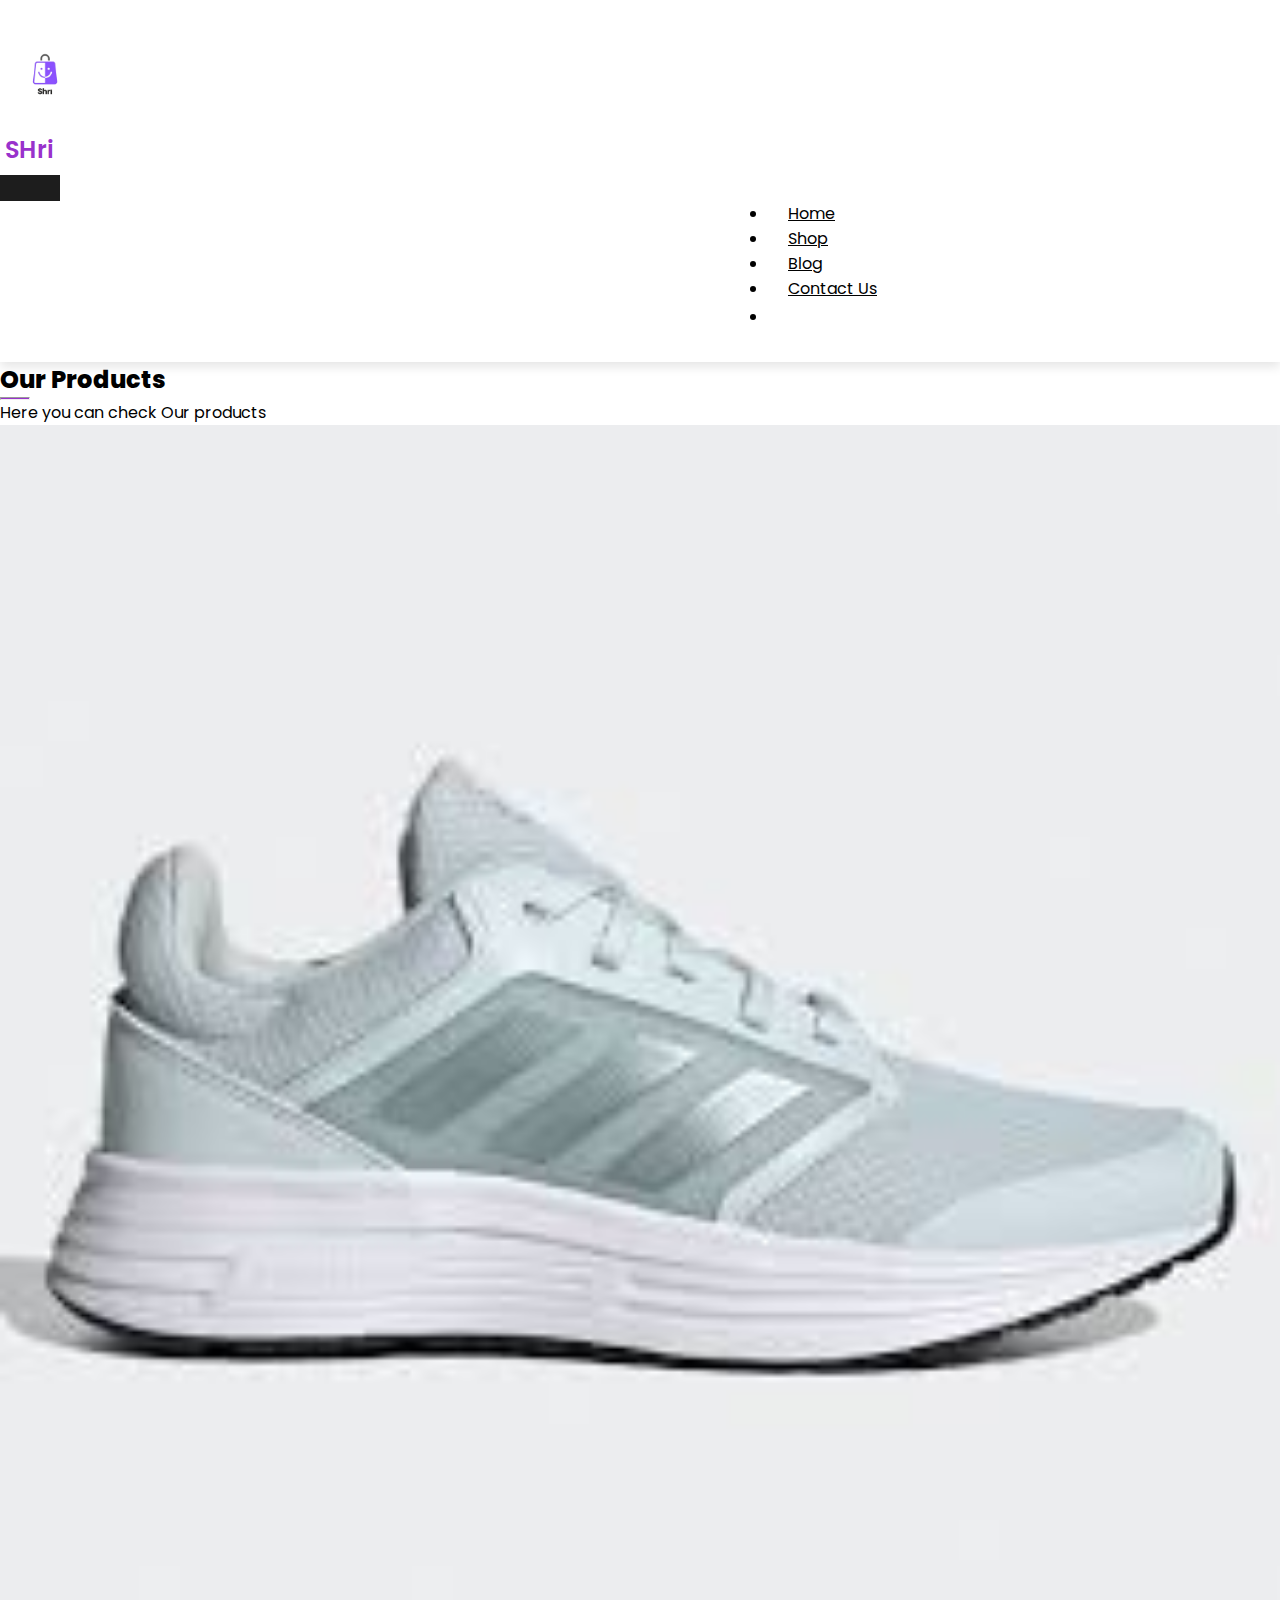
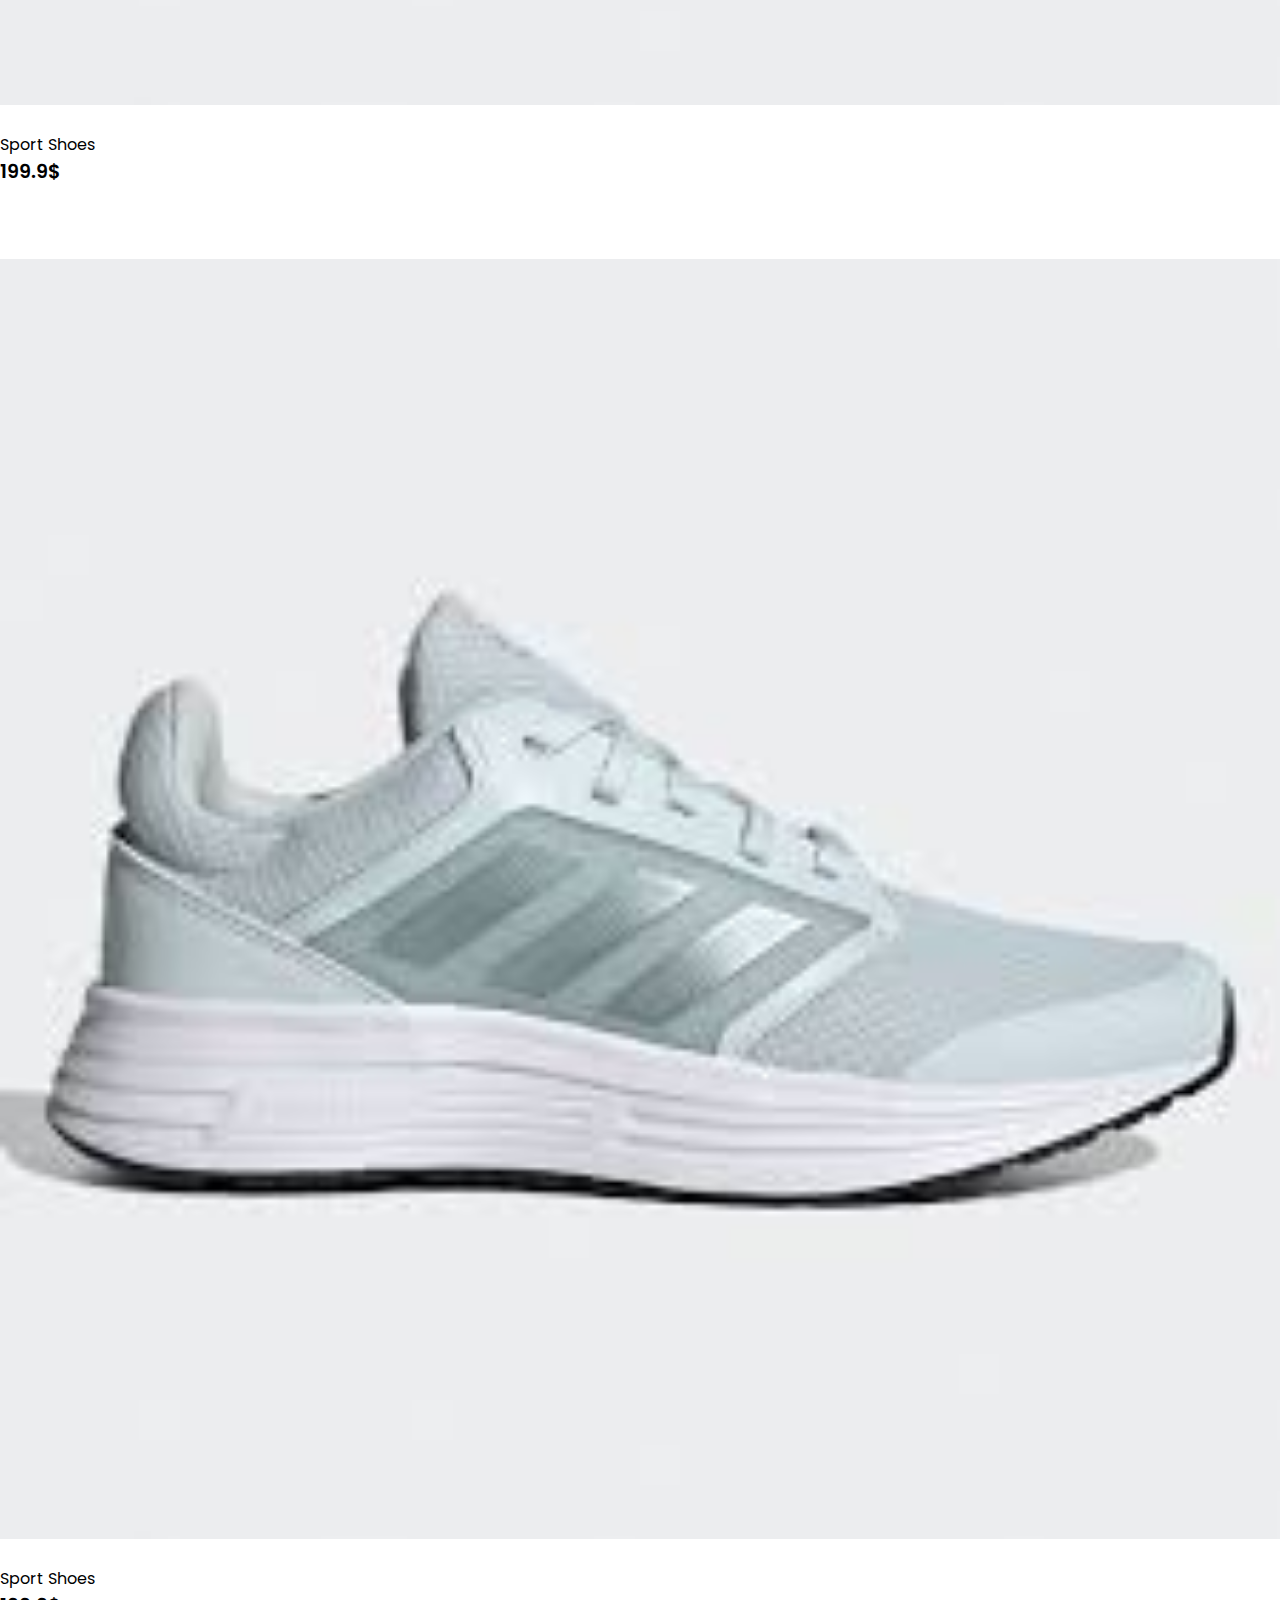
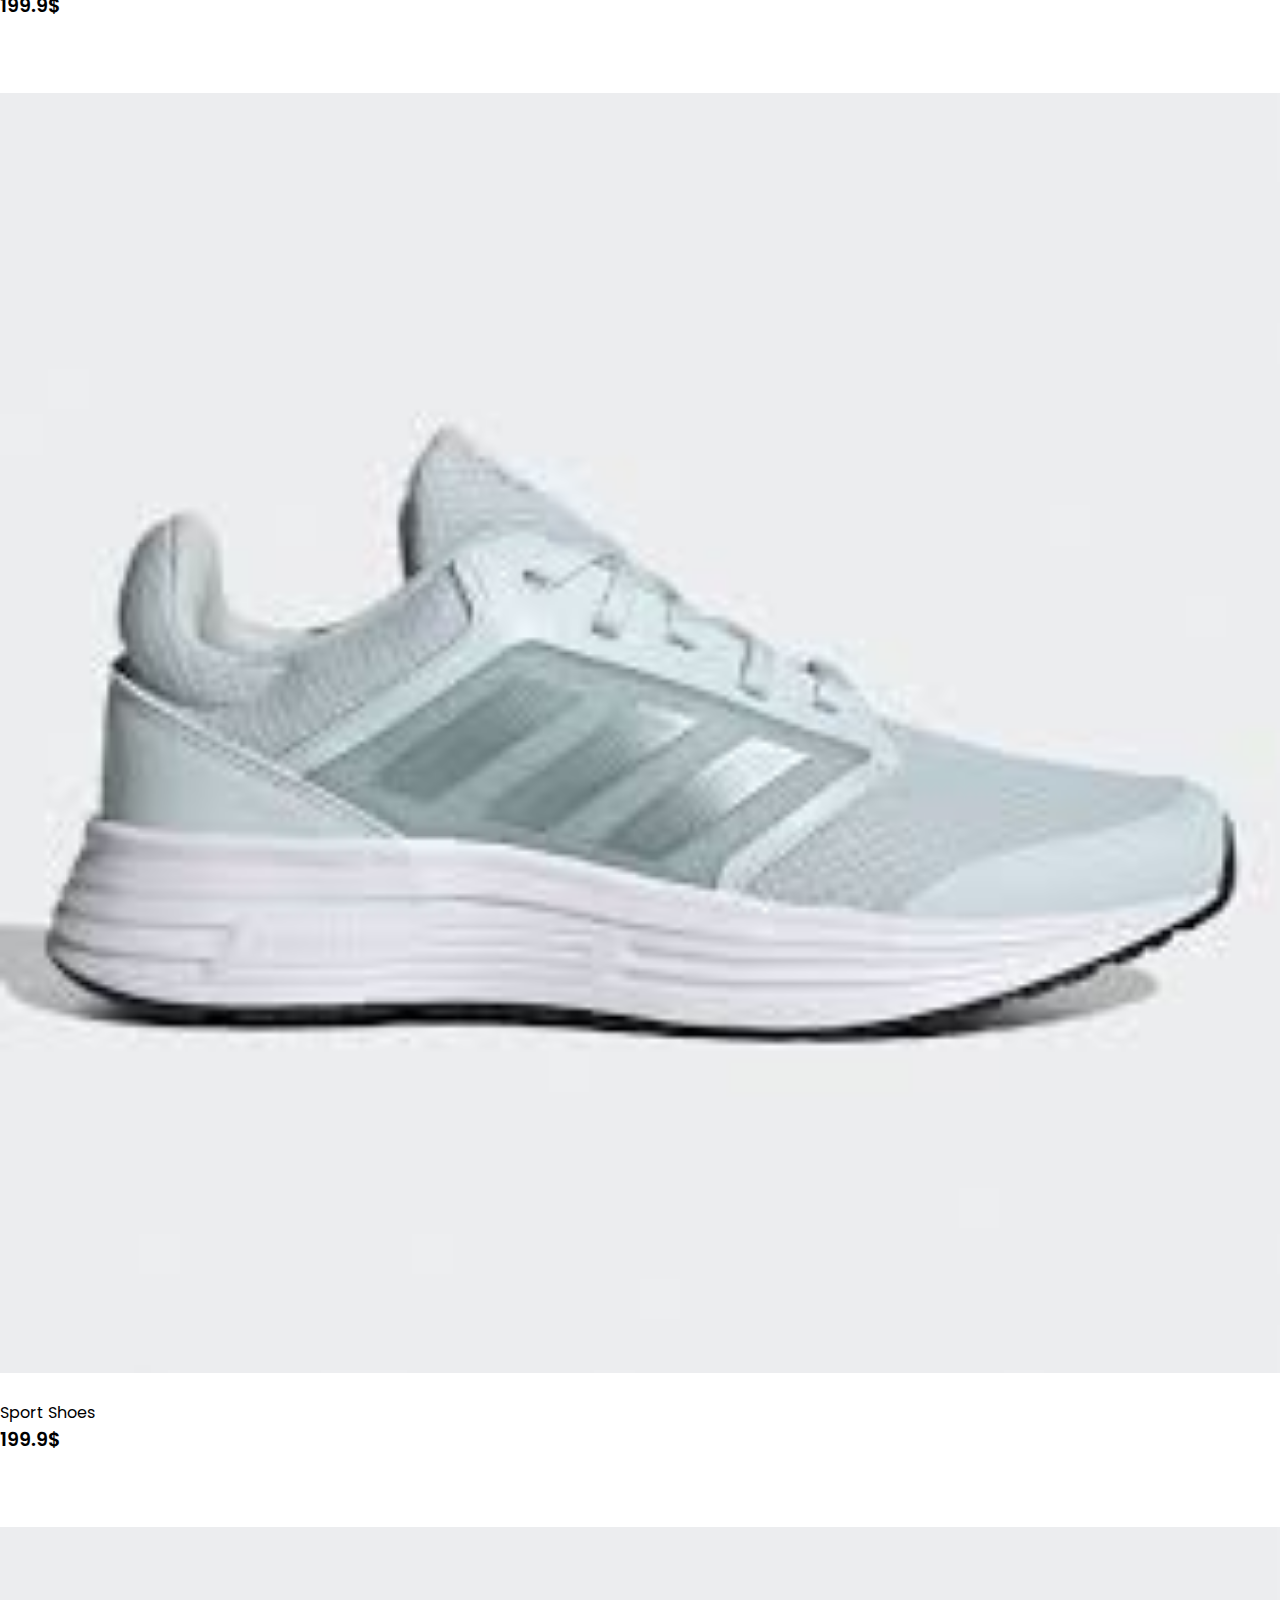
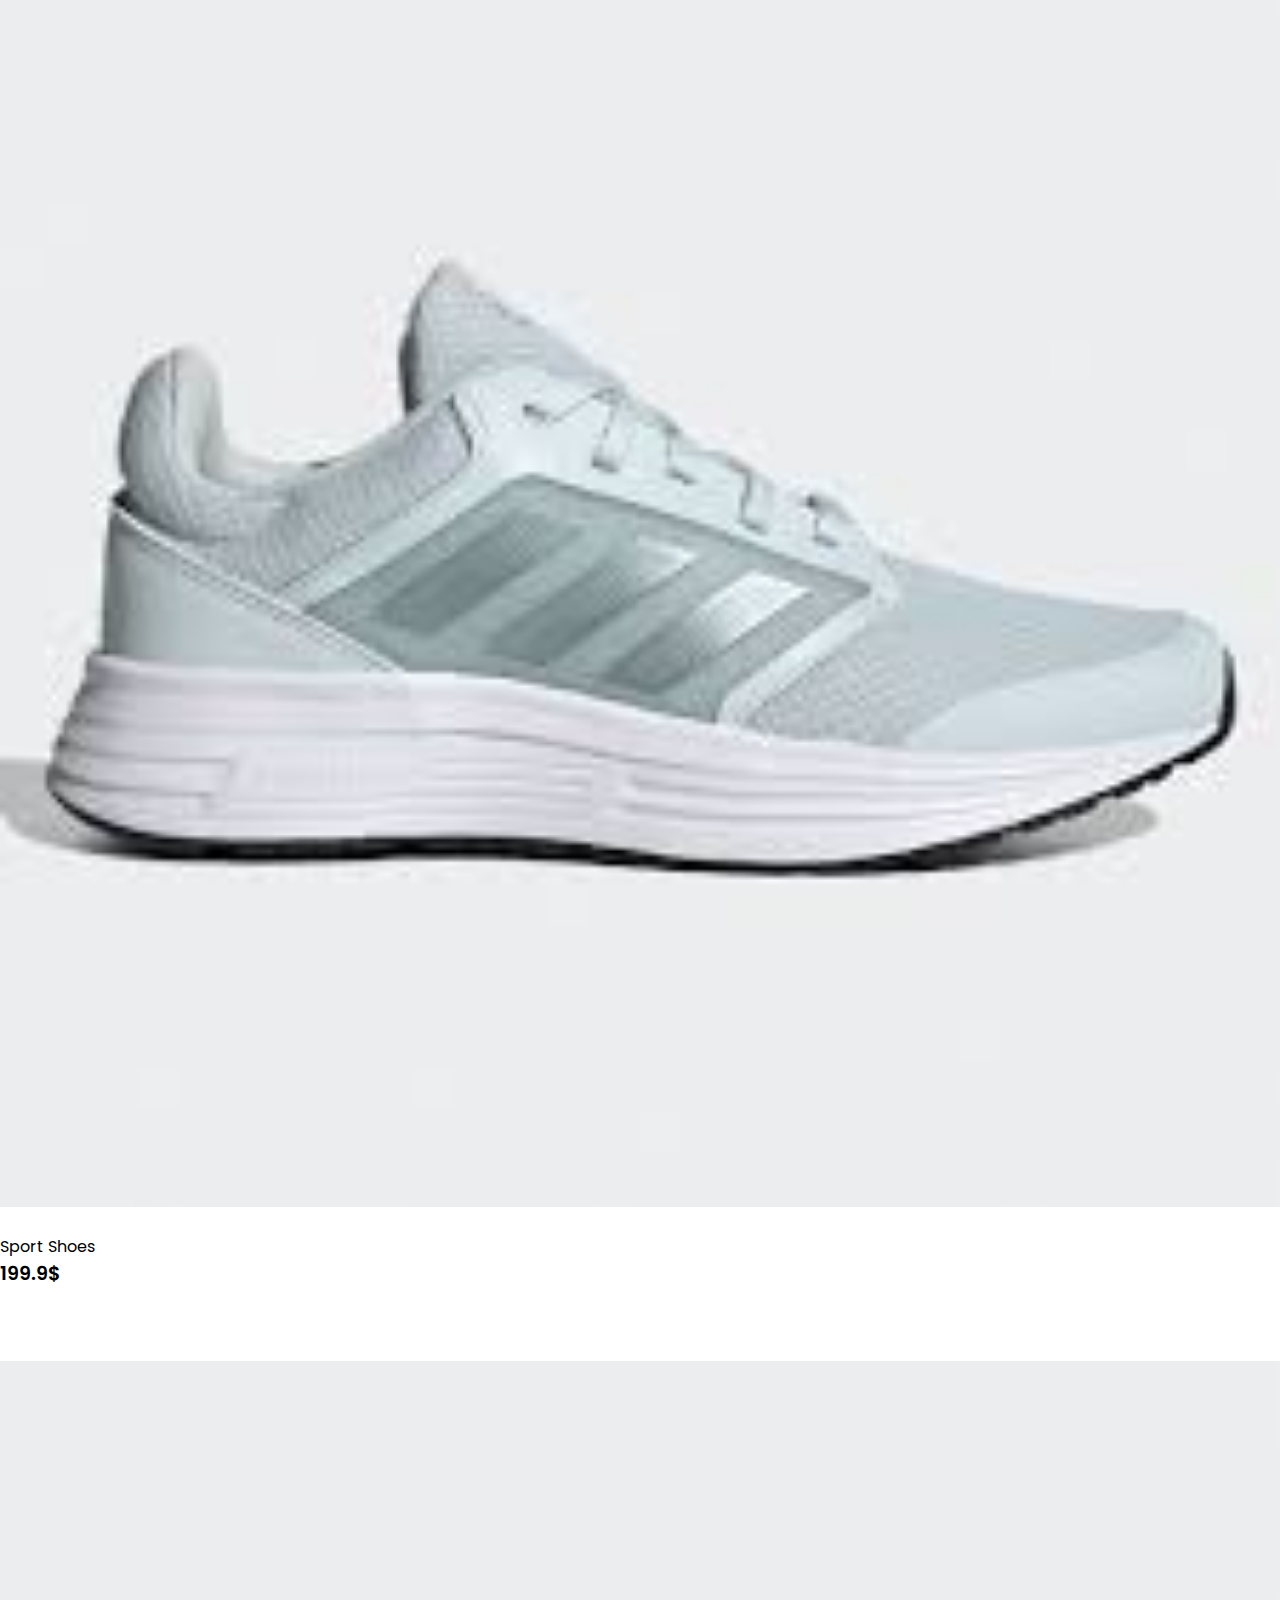
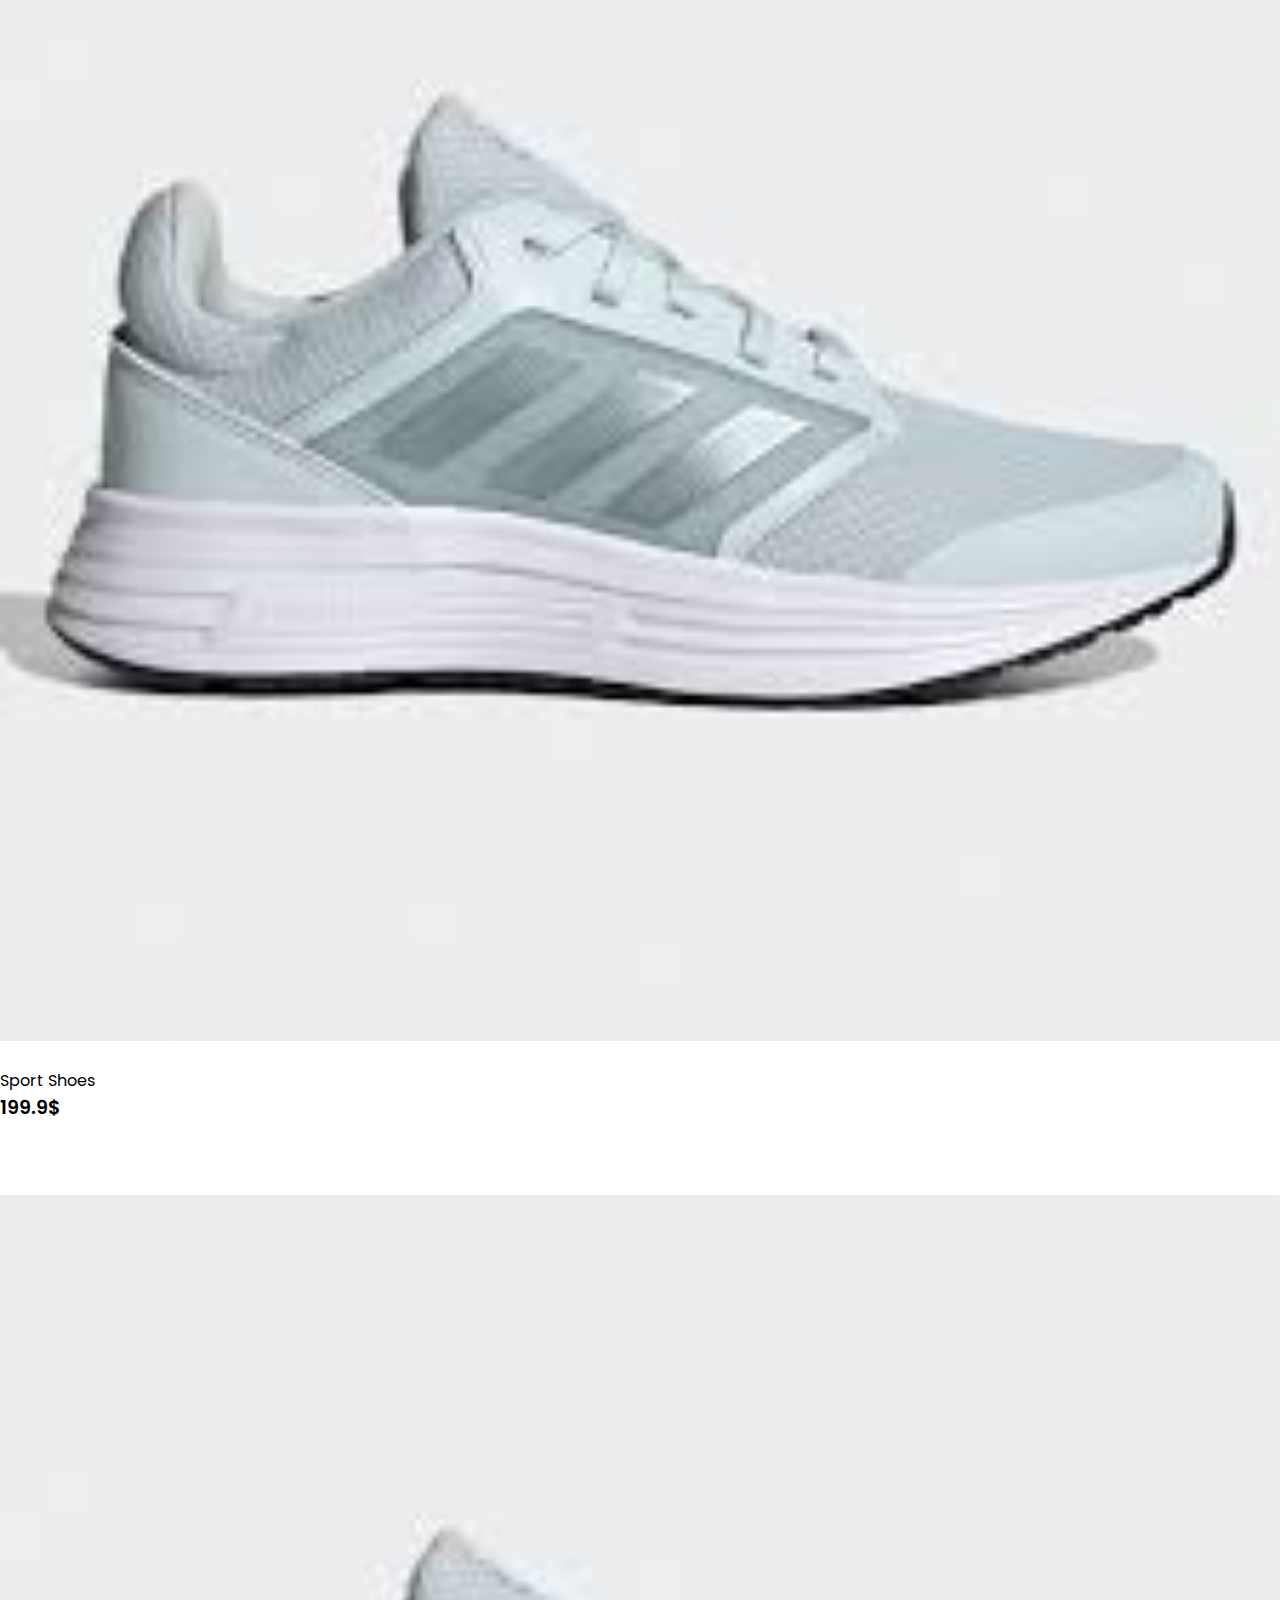
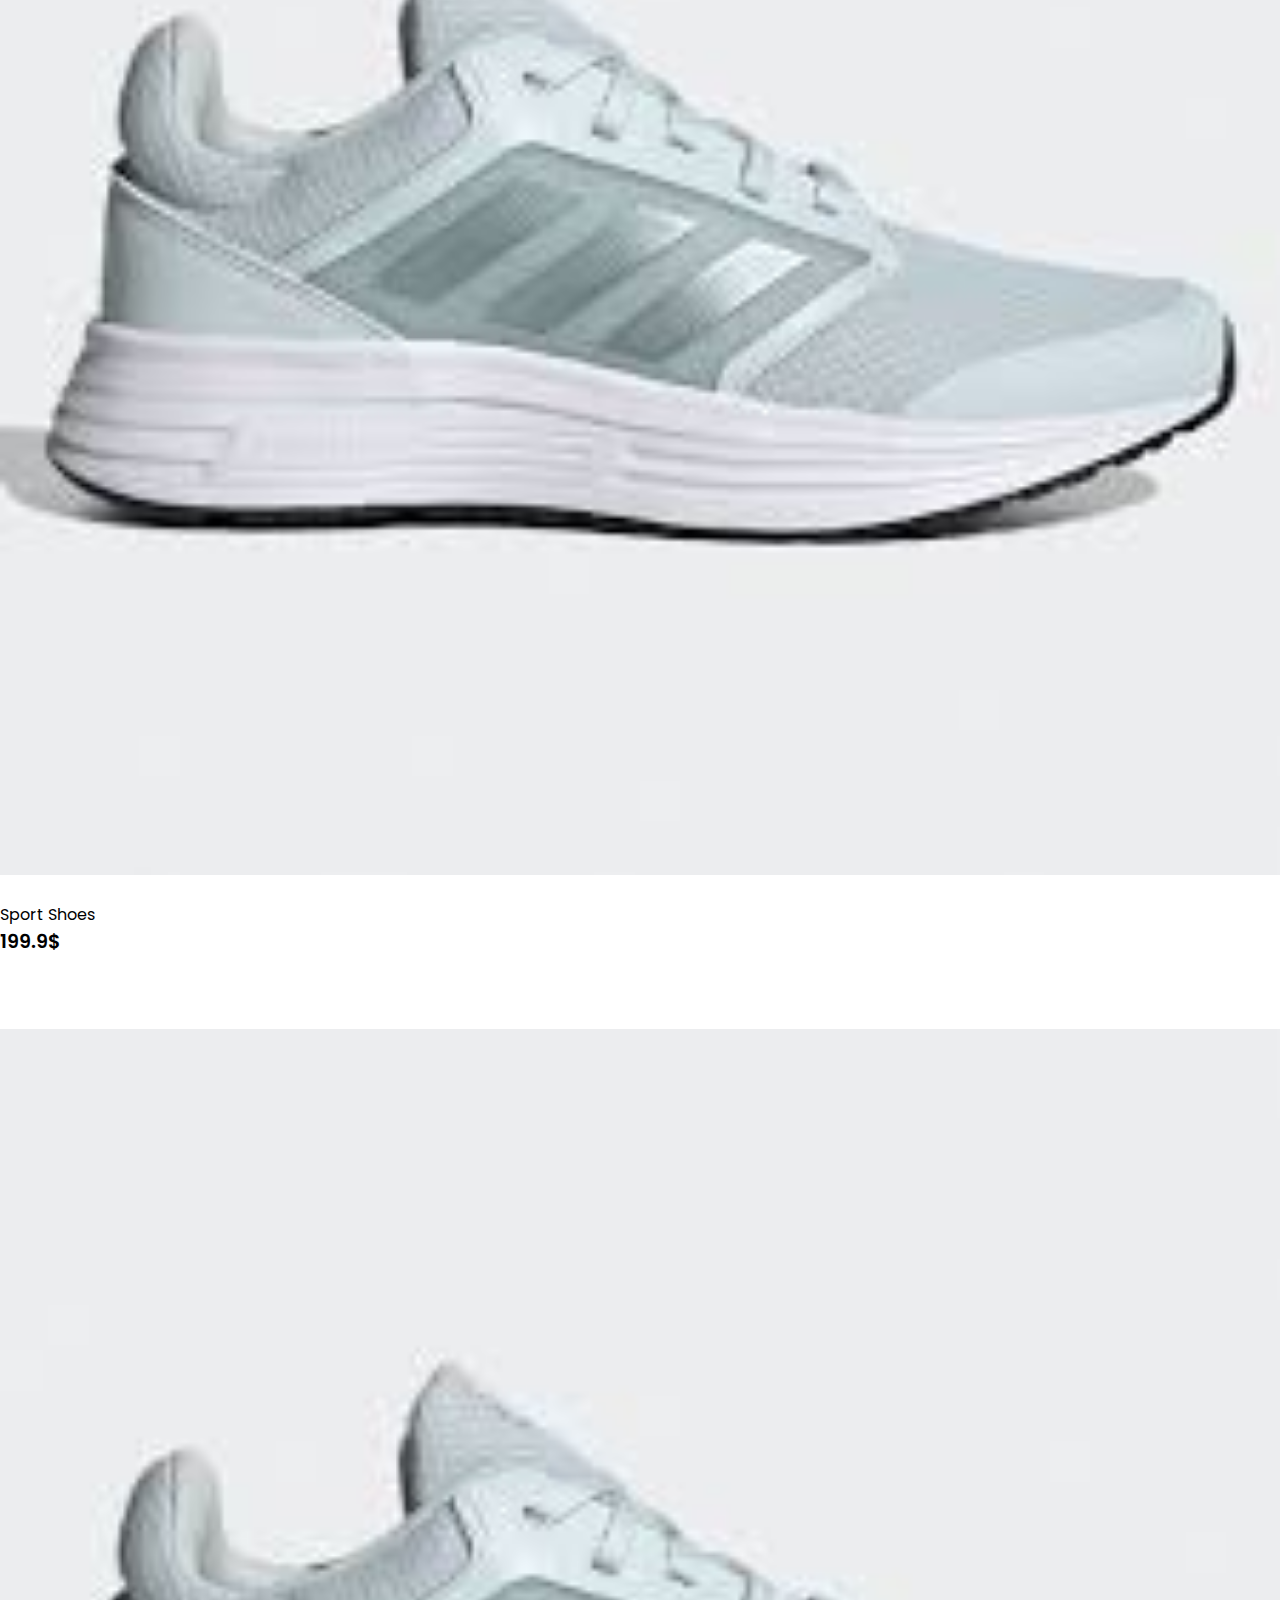
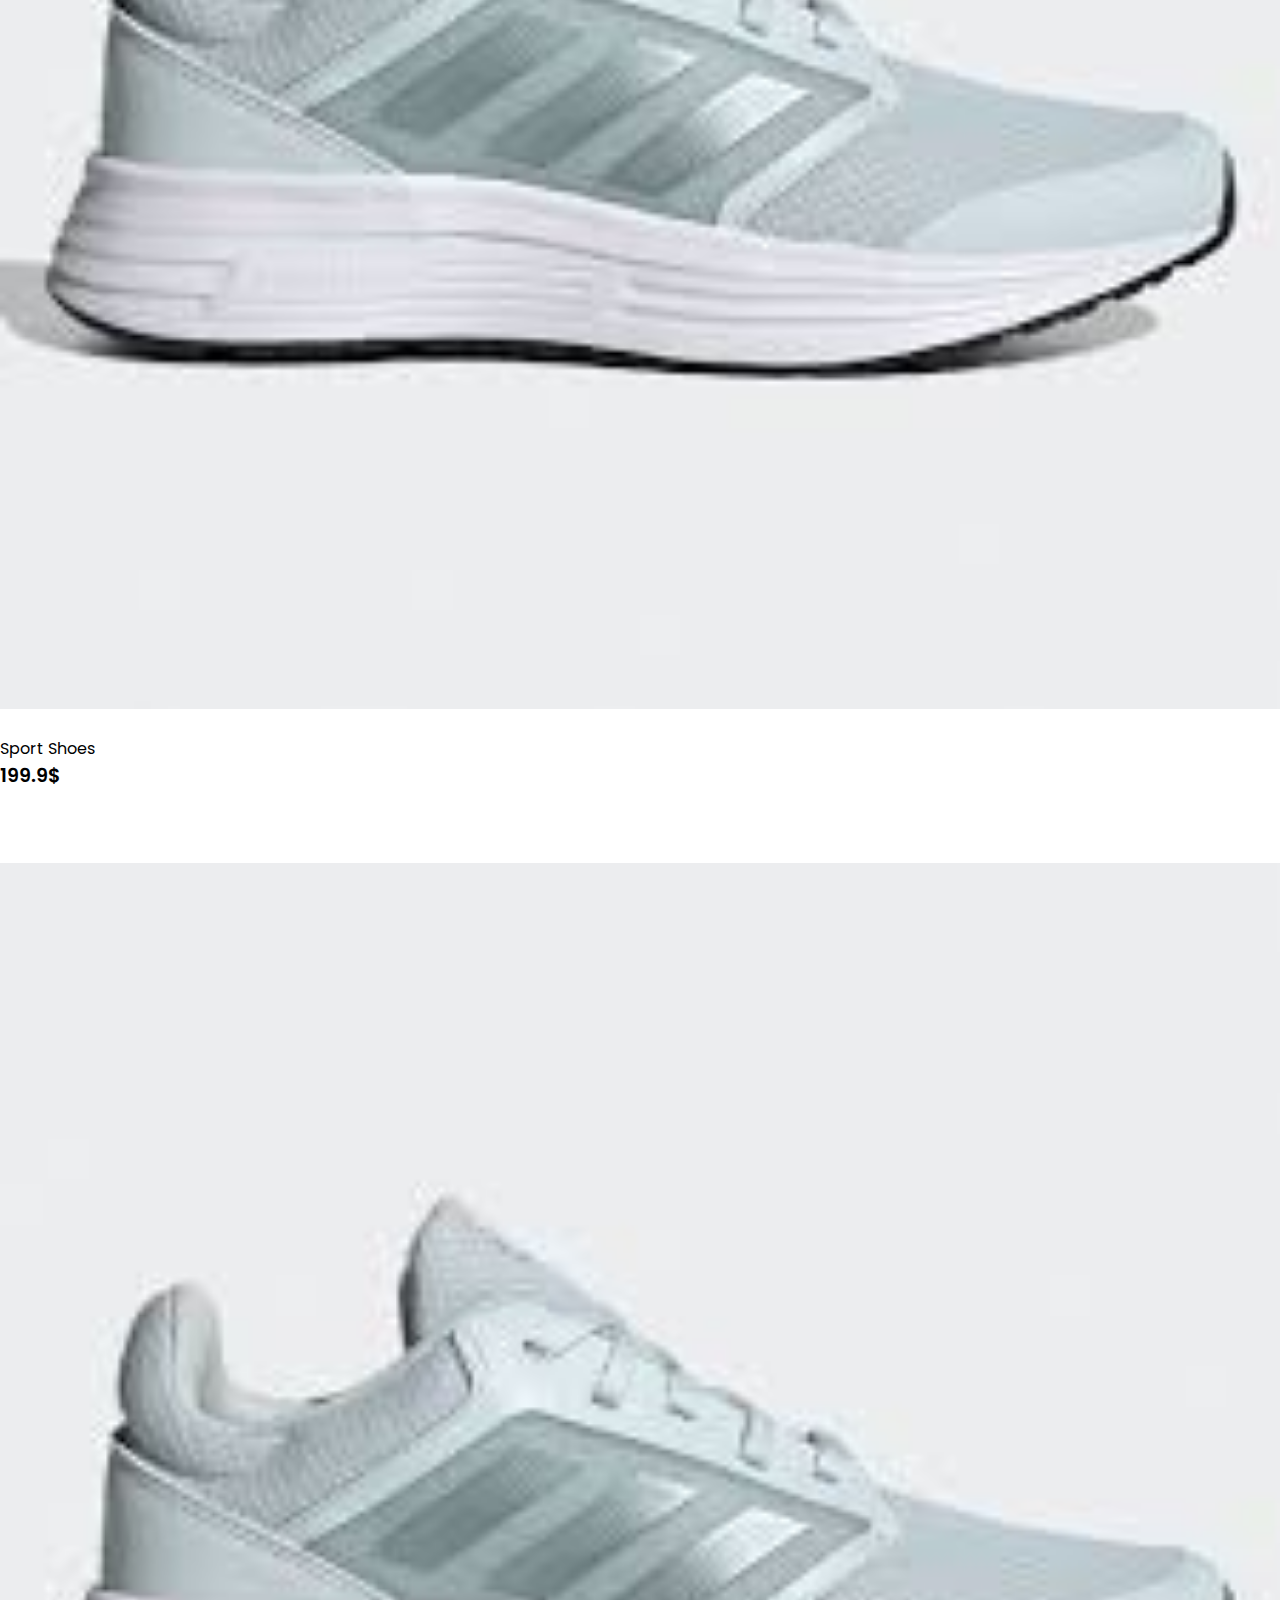
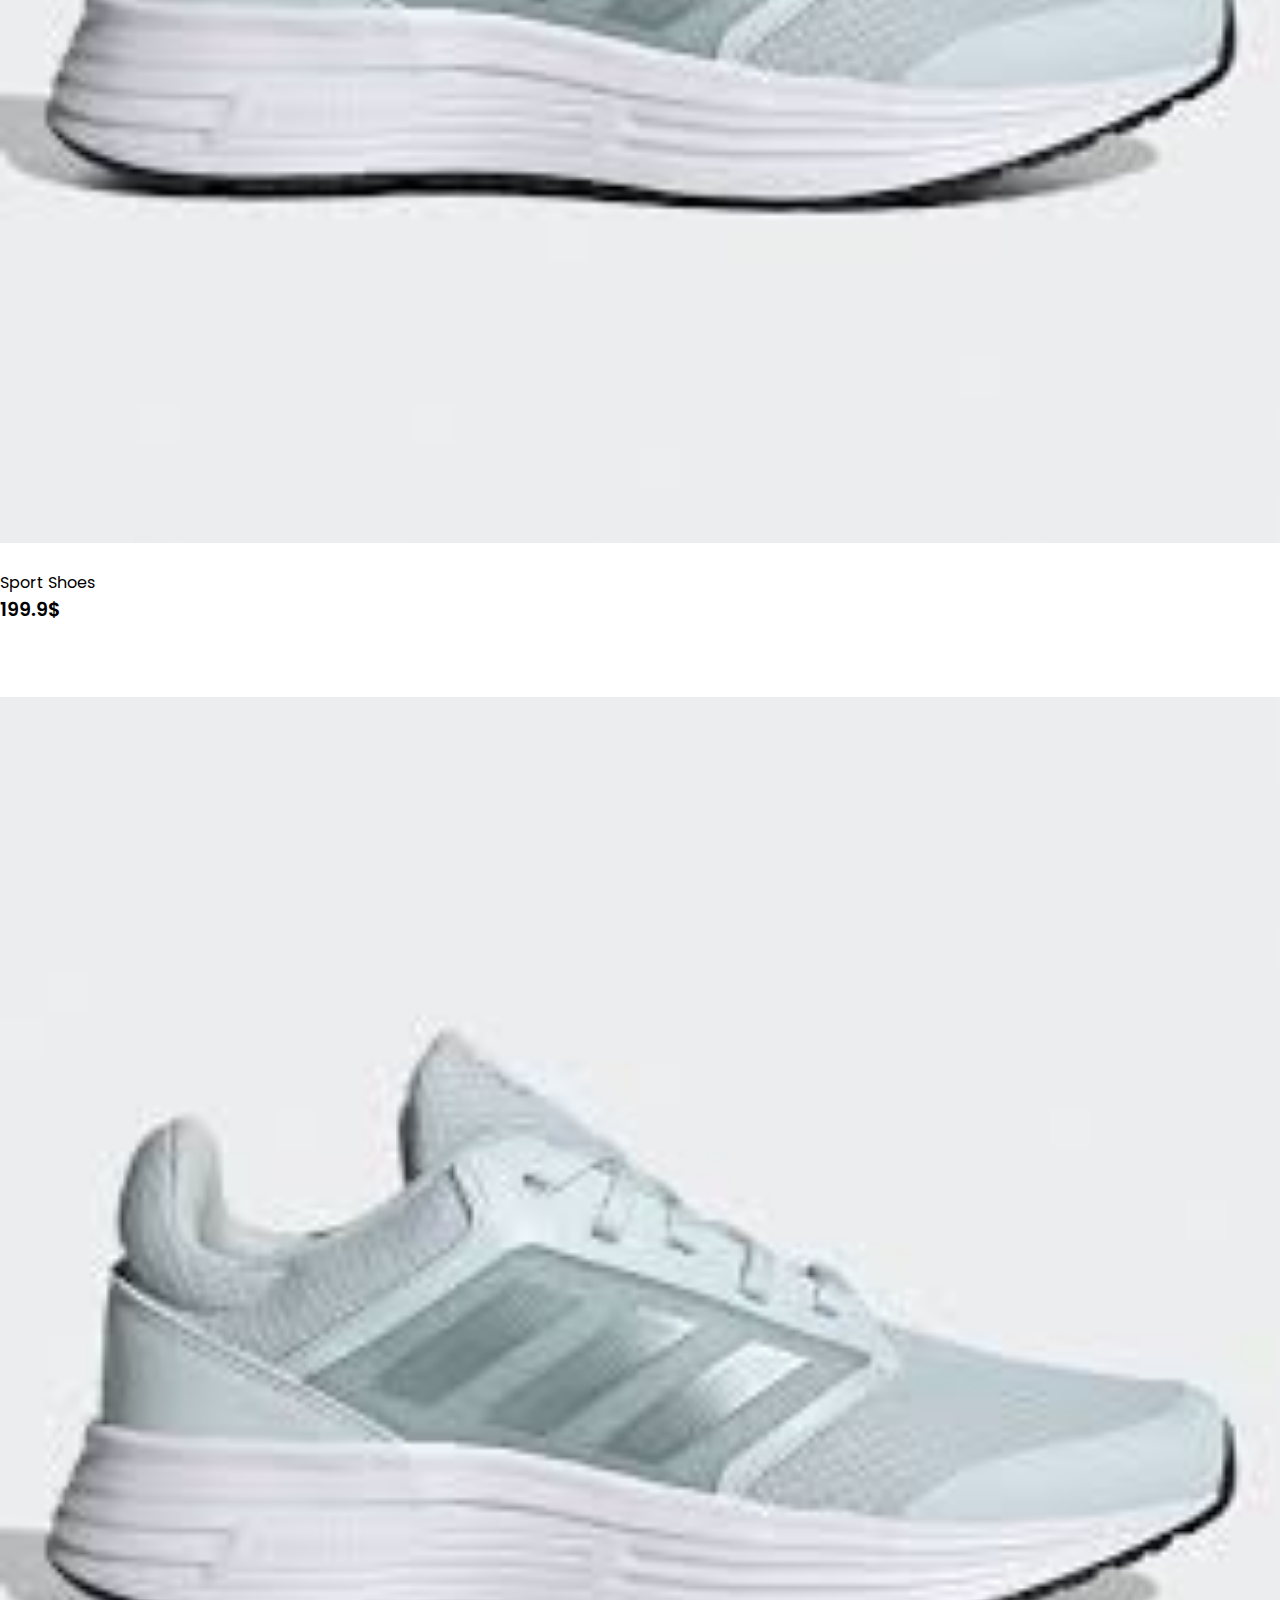
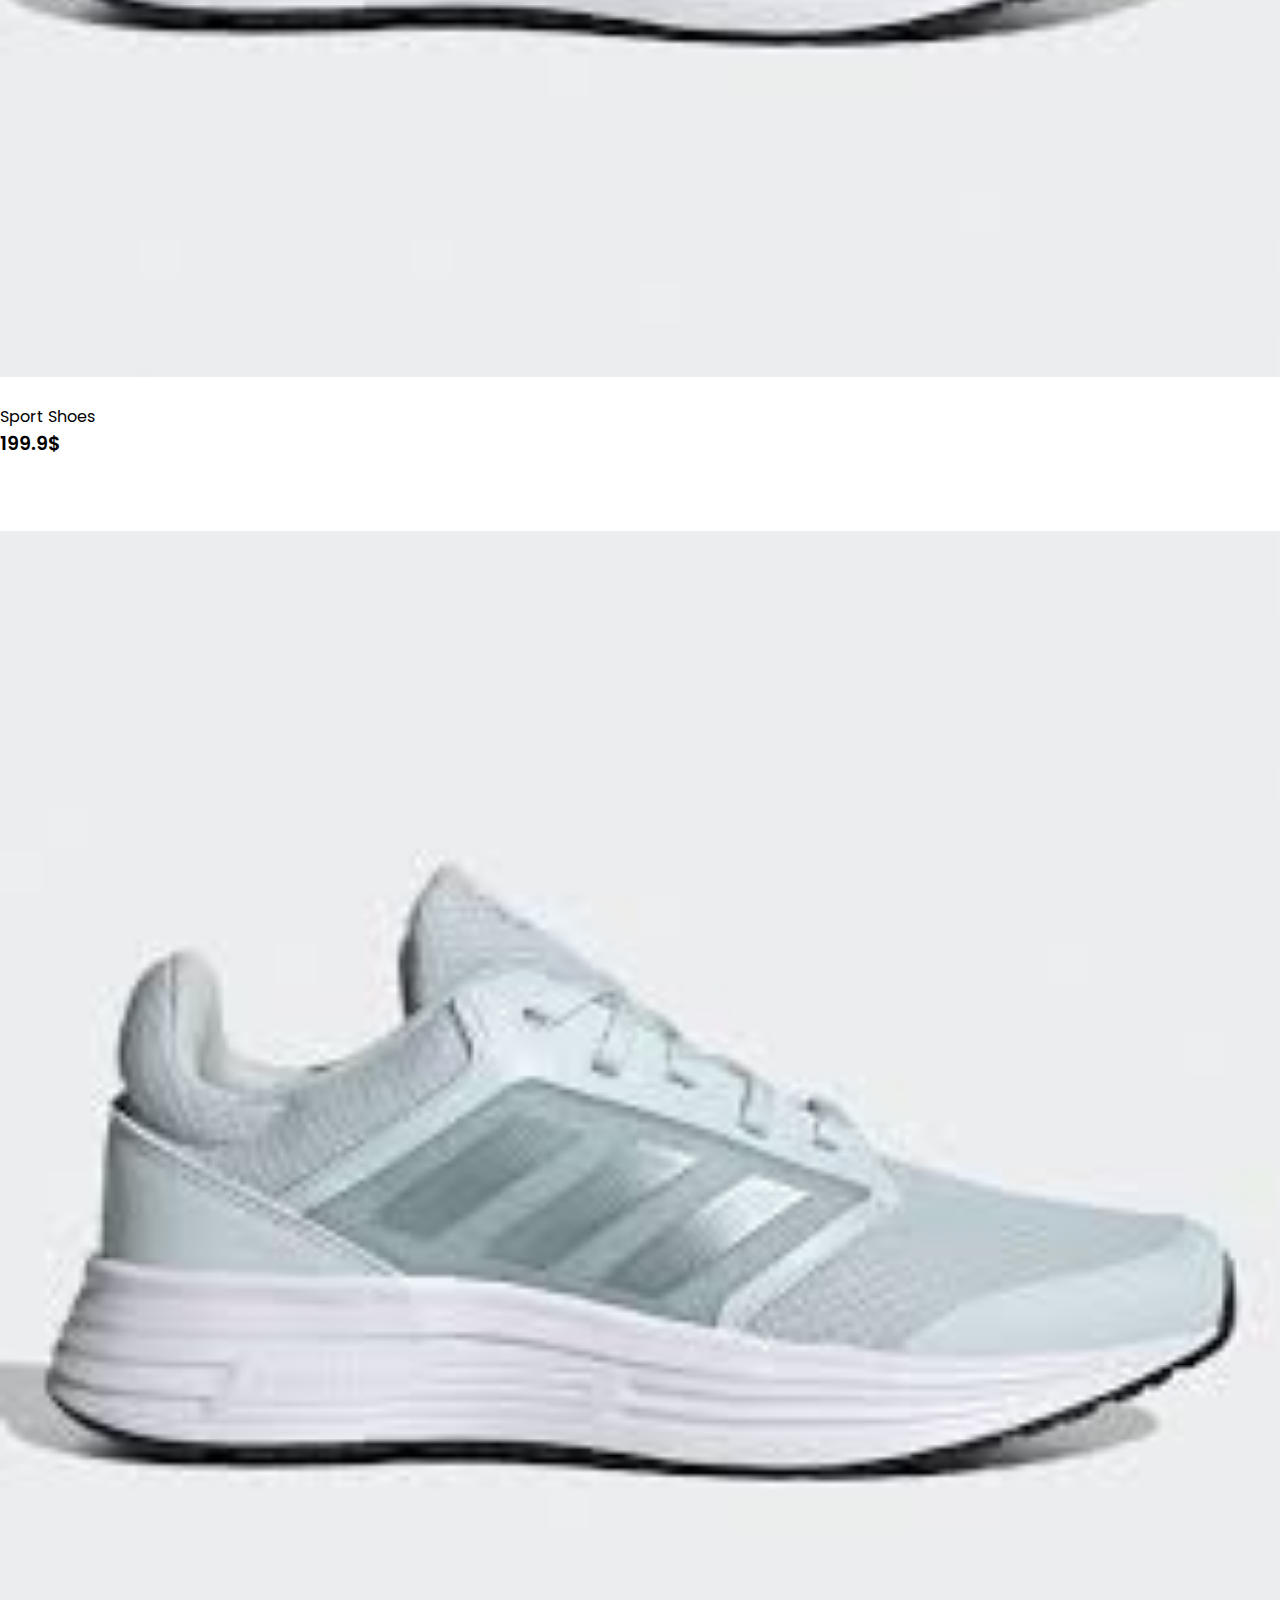
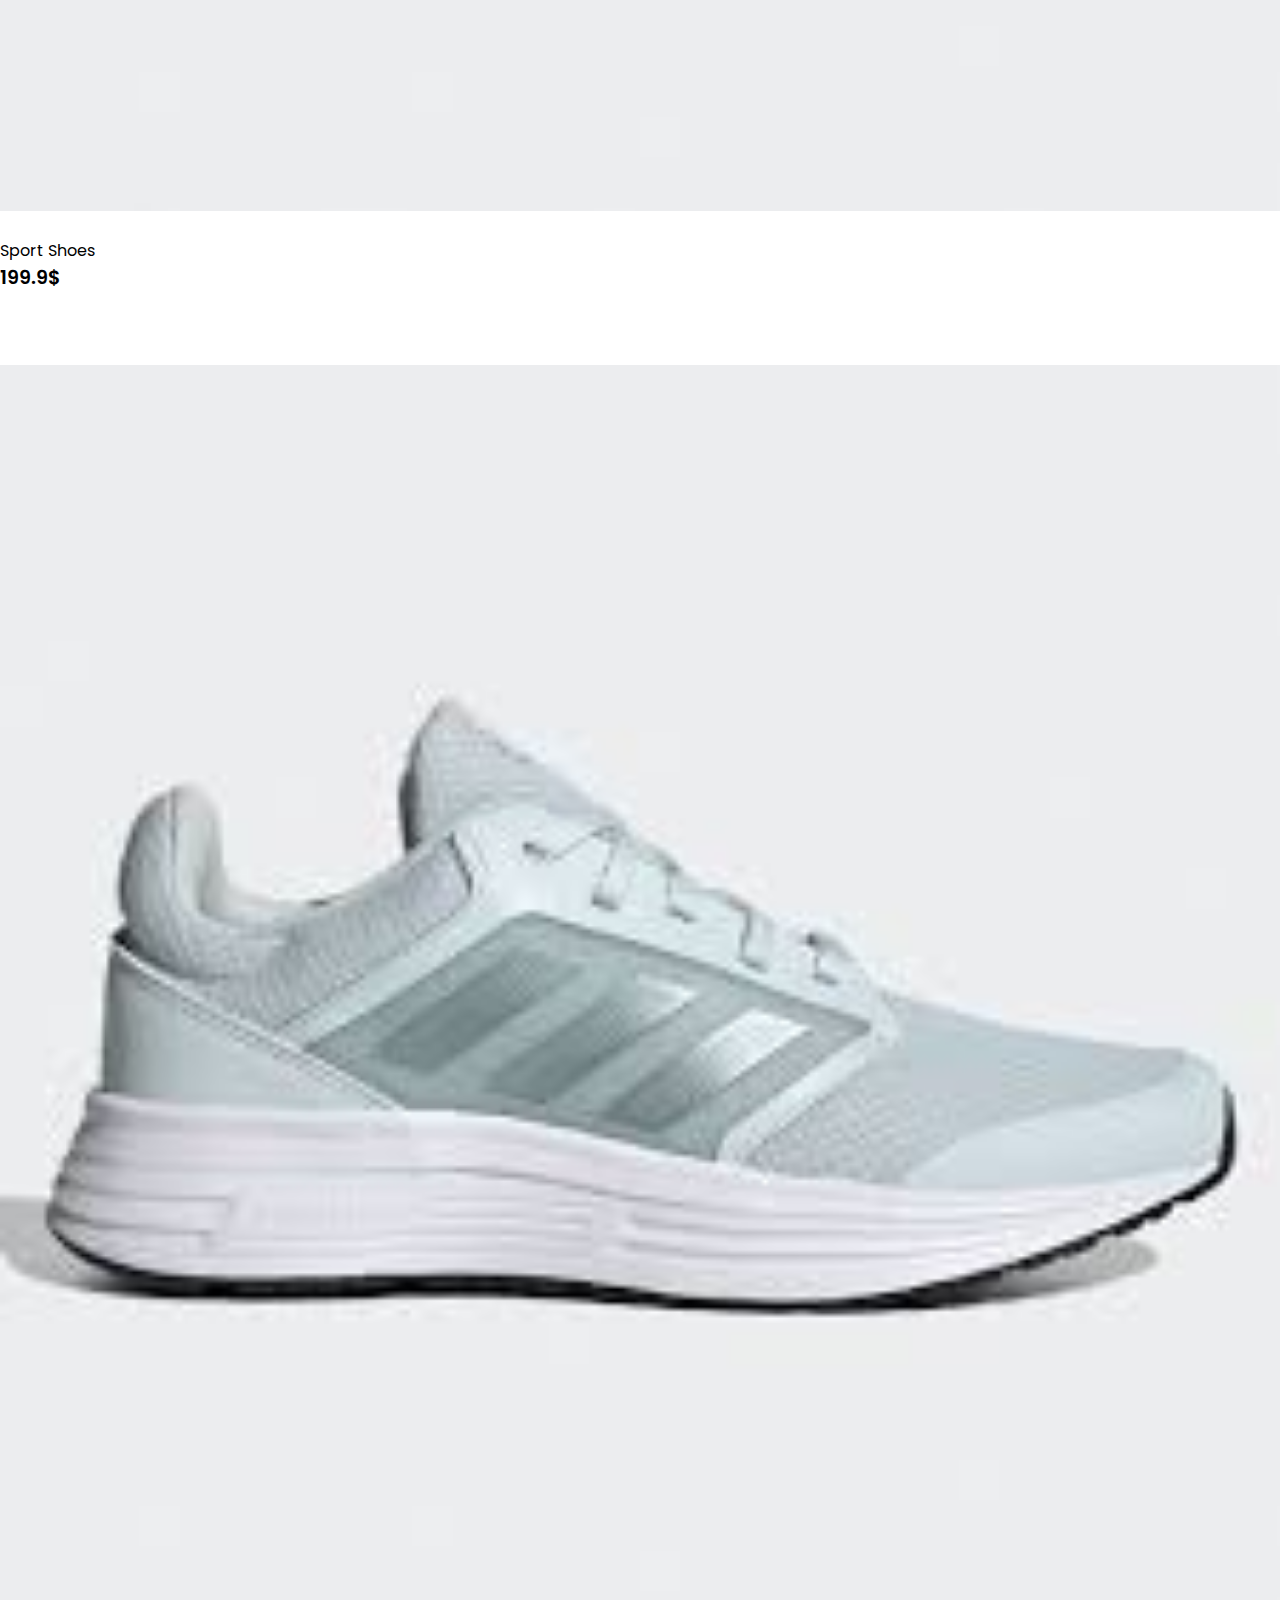
<file: shop.html>
<!DOCTYPE html>
<html lang="en">
    <head>
    
        <meta charset="UTF-8">
        <meta http-equiv="X-UA-Compatible" content="IE=edge">
        <meta name="viewport" content="width=device-width, initial-scale=1.0">
        <title>Shop</title>
    
        <!-- css -->
        <link rel="stylesheet" href="assets/css/style.css">
        <!-- bootstrap -->
        <link href="https://cdn.jsdelivr.net/npm/bootstrap@5.2.1/dist/css/bootstrap.min.css" rel="stylesheet" integrity="sha384-iYQeCzEYFbKjA/T2uDLTpkwGzCiq6soy8tYaI1GyVh/UjpbCx/TYkiZhlZB6+fzT" crossorigin="anonymous">
        <!-- fontawesome -->
        <link rel="stylesheet" href="https://cdnjs.cloudflare.com/ajax/libs/font-awesome/6.2.0/css/all.min.css" integrity="sha512-xh6O/CkQoPOWDdYTDqeRdPCVd1SpvCA9XXcUnZS2FmJNp1coAFzvtCN9BmamE+4aHK8yyUHUSCcJHgXloTyT2A==" crossorigin="anonymous" referrerpolicy="no-referrer" />

        <style>
            .product img{
                width: 100%;
                height: auto;
                box-sizing: border-box;
                object-fit: cover;
            }
            .pagination a{
                color: blueviolet;
                
            }
            .pagination li:hover{
                color: #fff;
                background-color: blueviolet;
            }

        </style>
      
    </head>
<body>

      <!-- NavBar -->
    <nav class="navbar navbar-expand-lg navbar-light bg-white py-3 fixed-top">
      <div class="container">
        <img  src="assets/img/logo.png" width="90" height="90" alt="logo">
        <h2 class="brand">SHri</h2>
        <button class="navbar-toggler" type="button" data-bs-toggle="collapse" data-bs-target="#navbarSupportedContent" aria-controls="navbarSupportedContent" aria-expanded="false" aria-label="Toggle navigation">
          <span class="navbar-toggler-icon"></span>
        </button>
        <div class="collapse navbar-collapse nav-buttons" id="navbarSupportedContent">
          <ul class="navbar-nav me-auto mb-2 mb-lg-0">
          
            <li class="nav-item">
              <a class="nav-link" href="index.html">Home</a>
            </li>

            <li class="nav-item">
              <a class="nav-link" href="shop.html">Shop</a>
            </li>

            <li class="nav-item">
              <a class="nav-link" href="#">Blog</a>
            </li>

            <li class="nav-item">
              <a class="nav-link" href="contact.html">Contact Us</a>
            </li>

            <li class="nav-item">
              <a href="cart.html"><i class="fas fa-bag-shopping"></i></a>
              <a href="account.html"><i class="fa-solid fa-user"></i></a>
            </li>
          </ul>
          
        </div>
      </div>
    </nav>
    <!-- End NavBar -->


        <!--  Featured -->
        <section id="featured" class="mt-5 py-5">
            <div class="container text-center mt-5 py-5">
              <h3>Our Products</h3>
              <hr class="mx-auto">
              <p>Here you can check Our products</p>
            </div>

            <div class="row mx-auto container">
              <div onclick="window.location.href='single_product.html';" class="product text-center col-lg-3 col-md-4 col-sm-12">
                <img src="assets/img/shoes.jpg" alt="" class="img-fluid mb-3">
                <div class="star">
                  <i class="fas fa-star"></i>
                  <i class="fas fa-star"></i>
                  <i class="fas fa-star"></i>
                  <i class="fas fa-star"></i>
                </div>
                <div>
                  <h5 class="p-name">Sport Shoes</h5>
                  <h4 class="p-price">199.9$</h4>
                  <button class="buy-btn">Buy Now</button>
                </div>
              </div>
      
              <div class="product text-center col-lg-3 col-md-4 col-sm-12">
                <img src="assets/img/shoes.jpg" alt="" class="img-fluid mb-3">
                <div class="star">
                  <i class="fas fa-star"></i>
                  <i class="fas fa-star"></i>
                  <i class="fas fa-star"></i>
                  <i class="fas fa-star"></i>
                </div>
                <div>
                  <h5 class="p-name">Sport Shoes</h5>
                  <h4 class="p-price">199.9$</h4>
                  <button class="buy-btn">Buy Now</button>
                </div>
              </div>
      
              <div class="product text-center col-lg-3 col-md-4 col-sm-12">
                <img src="assets/img/shoes.jpg" alt="" class="img-fluid mb-3">
                <div class="star">
                  <i class="fas fa-star"></i>
                  <i class="fas fa-star"></i>
                  <i class="fas fa-star"></i>
                  <i class="fas fa-star"></i>
                </div>
                <div>
                  <h5 class="p-name">Sport Shoes</h5>
                  <h4 class="p-price">199.9$</h4>
                  <button class="buy-btn">Buy Now</button>
                </div>
              </div>
      
              <div class="product text-center col-lg-3 col-md-4 col-sm-12">
                <img src="assets/img/shoes.jpg" alt="" class="img-fluid mb-3">
                <div class="star">
                  <i class="fas fa-star"></i>
                  <i class="fas fa-star"></i>
                  <i class="fas fa-star"></i>
                  <i class="fas fa-star"></i>
                </div>
                <div>
                  <h5 class="p-name">Sport Shoes</h5>
                  <h4 class="p-price">199.9$</h4>
                  <button class="buy-btn">Buy Now</button>
                </div>
              </div>
      
            </div>

            <div class="row mx-auto container-fluid">
                <div onclick="window.location.href='single_product.html';" class="product text-center col-lg-3 col-md-4 col-sm-12">
                  <img src="assets/img/shoes.jpg" alt="" class="img-fluid mb-3">
                  <div class="star">
                    <i class="fas fa-star"></i>
                    <i class="fas fa-star"></i>
                    <i class="fas fa-star"></i>
                    <i class="fas fa-star"></i>
                  </div>
                  <div>
                    <h5 class="p-name">Sport Shoes</h5>
                    <h4 class="p-price">199.9$</h4>
                    <button class="buy-btn">Buy Now</button>
                  </div>
                </div>
        
                <div class="product text-center col-lg-3 col-md-4 col-sm-12">
                  <img src="assets/img/shoes.jpg" alt="" class="img-fluid mb-3">
                  <div class="star">
                    <i class="fas fa-star"></i>
                    <i class="fas fa-star"></i>
                    <i class="fas fa-star"></i>
                    <i class="fas fa-star"></i>
                  </div>
                  <div>
                    <h5 class="p-name">Sport Shoes</h5>
                    <h4 class="p-price">199.9$</h4>
                    <button class="buy-btn">Buy Now</button>
                  </div>
                </div>
        
                <div class="product text-center col-lg-3 col-md-4 col-sm-12">
                  <img src="assets/img/shoes.jpg" alt="" class="img-fluid mb-3">
                  <div class="star">
                    <i class="fas fa-star"></i>
                    <i class="fas fa-star"></i>
                    <i class="fas fa-star"></i>
                    <i class="fas fa-star"></i>
                  </div>
                  <div>
                    <h5 class="p-name">Sport Shoes</h5>
                    <h4 class="p-price">199.9$</h4>
                    <button class="buy-btn">Buy Now</button>
                  </div>
                </div>
        
                <div class="product text-center col-lg-3 col-md-4 col-sm-12">
                  <img src="assets/img/shoes.jpg" alt="" class="img-fluid mb-3">
                  <div class="star">
                    <i class="fas fa-star"></i>
                    <i class="fas fa-star"></i>
                    <i class="fas fa-star"></i>
                    <i class="fas fa-star"></i>
                  </div>
                  <div>
                    <h5 class="p-name">Sport Shoes</h5>
                    <h4 class="p-price">199.9$</h4>
                    <button class="buy-btn">Buy Now</button>
                  </div>
                </div>
        
            </div>

            <div class="row mx-auto container">
                <div onclick="window.location.href='single_product.html';" class="product text-center col-lg-3 col-md-4 col-sm-12">
                  <img src="assets/img/shoes.jpg" alt="" class="img-fluid mb-3">
                  <div class="star">
                    <i class="fas fa-star"></i>
                    <i class="fas fa-star"></i>
                    <i class="fas fa-star"></i>
                    <i class="fas fa-star"></i>
                  </div>
                  <div>
                    <h5 class="p-name">Sport Shoes</h5>
                    <h4 class="p-price">199.9$</h4>
                    <button class="buy-btn">Buy Now</button>
                  </div>
                </div>
        
                <div class="product text-center col-lg-3 col-md-4 col-sm-12">
                  <img src="assets/img/shoes.jpg" alt="" class="img-fluid mb-3">
                  <div class="star">
                    <i class="fas fa-star"></i>
                    <i class="fas fa-star"></i>
                    <i class="fas fa-star"></i>
                    <i class="fas fa-star"></i>
                  </div>
                  <div>
                    <h5 class="p-name">Sport Shoes</h5>
                    <h4 class="p-price">199.9$</h4>
                    <button class="buy-btn">Buy Now</button>
                  </div>
                </div>
        
                <div class="product text-center col-lg-3 col-md-4 col-sm-12">
                  <img src="assets/img/shoes.jpg" alt="" class="img-fluid mb-3">
                  <div class="star">
                    <i class="fas fa-star"></i>
                    <i class="fas fa-star"></i>
                    <i class="fas fa-star"></i>
                    <i class="fas fa-star"></i>
                  </div>
                  <div>
                    <h5 class="p-name">Sport Shoes</h5>
                    <h4 class="p-price">199.9$</h4>
                    <button class="buy-btn">Buy Now</button>
                  </div>
                </div>
        
                <div class="product text-center col-lg-3 col-md-4 col-sm-12">
                  <img src="assets/img/shoes.jpg" alt="" class="img-fluid mb-3">
                  <div class="star">
                    <i class="fas fa-star"></i>
                    <i class="fas fa-star"></i>
                    <i class="fas fa-star"></i>
                    <i class="fas fa-star"></i>
                  </div>
                  <div>
                    <h5 class="p-name">Sport Shoes</h5>
                    <h4 class="p-price">199.9$</h4>
                    <button class="buy-btn">Buy Now</button>
                  </div>
                </div>
        
            </div>

            <nav aria-label="Page navigation example">
                <ul class="pagination mt-5">
                    <li class="page-item"><a class="page-link" href="#">Previous</a></li>
                    <li class="page-item"><a class="page-link" href="#">1</a></li>
                    <li class="page-item"><a class="page-link" href="#">2</a></li>
                    <li class="page-item"><a class="page-link" href="#">3</a></li>
                    <li class="page-item"><a class="page-link" href="#">Next</a></li>
                </ul>
            </nav>

          </section>
          <!-- End Featured -->





       <!--  Footer -->
       <footer class="mt-5 py-5">
        <div class="row container mx-auto mt-5">
          <div class="footer-one col-lg-3 col-md-6 col-ms-12">
            <img src="assets/img/logo.png" alt="" class="img-fluid w-35 h-50">
            <p class="pt-3">we prouved the best products for the most affordabale prices</p>
          </div>
          <div class="footer-one col-lg-3 col-md-6 col-ms-12">
            <h5 class="pb-2">Featured</h5>
            <ul class="text-uppercase">
              <li><a href="">Men</a></li>
              <li><a href="">Women</a></li>
              <li><a href="">Boys</a></li>
              <li><a href="">Girls</a></li>
              <li><a href="">New Arrivals</a></li>
              <li><a href="">Clothes</a></li>
            </ul>
          </div>
  
          <div class="footer-one col-lg-3 col-md-6 col-ms-12">
            <h5 class="pb-2">Contact US</h5> 
            <div>
              <h6 class="text-uppercase">Adresse</h6>
              <p>1234 Rue El widad Midelt</p>
            </div>
  
            <div>
              <h6 class="text-uppercase">Phone</h6>
              <p>+2126 87 85 16 84</p>
            </div>
             
  
            <div>
              <h6 class="text-uppercase">Email</h6>
              <p>Abderrahi.akarid@gmail.com</p>
            </div>
          </div>
  
          <div class="footer-one col-lg-3 col-md-6 col-ms-12">
            <h5 class="pb-2">Instagrame</h5>
            <div class="row">
              <img src="assets/img/brand1.png" alt="" class="img-fluid w-25 h-100 m-2">
              <img src="assets/img/brand1.png"" alt="" class="img-fluid w-25 h-100 m-2">
              <img src="assets/img/brand1.png"" alt="" class="img-fluid w-25 h-100 m-2">
              <img src="assets/img/brand1.png"" alt="" class="img-fluid w-25 h-100 m-2">
              <img src="assets/img/brand1.png"" alt="" class="img-fluid w-25 h-100 m-2">
            </div>
  
          </div>
  
        </div>
  
        <div class="copyright mt-5">
          <div class="row container mx-auto">
            <div class="col-lg-3 col-md-5 col-sm-12 mb-4">
              <img src="assets/img/payment.jpg" alt="">
            </div>
  
            <div class="col-lg-3 col-md-5 col-sm-12 mb-4 text-nowrap mb-2">
              <p>eCommerce @ 2025 All Right Reserved </p>
            </div>
  
            <div class="col-lg-3 col-md-5 col-sm-12 mb-4">
              <a href="#"><i class="fab fa-facebook"></i></a>
              <a href="#"><i class="fab fa-instagram"></i></a>
              <a href="#"><i class="fab fa-twitter"></i></a>
            </div>
  
          </div>
        </div>
  
      </footer>
      <!--  End Footer -->

    


    <script src="https://cdn.jsdelivr.net/npm/bootstrap@5.2.1/dist/js/bootstrap.bundle.min.js" integrity="sha384-u1OknCvxWvY5kfmNBILK2hRnQC3Pr17a+RTT6rIHI7NnikvbZlHgTPOOmMi466C8" crossorigin="anonymous"></script>
</body>
</html>
</file>
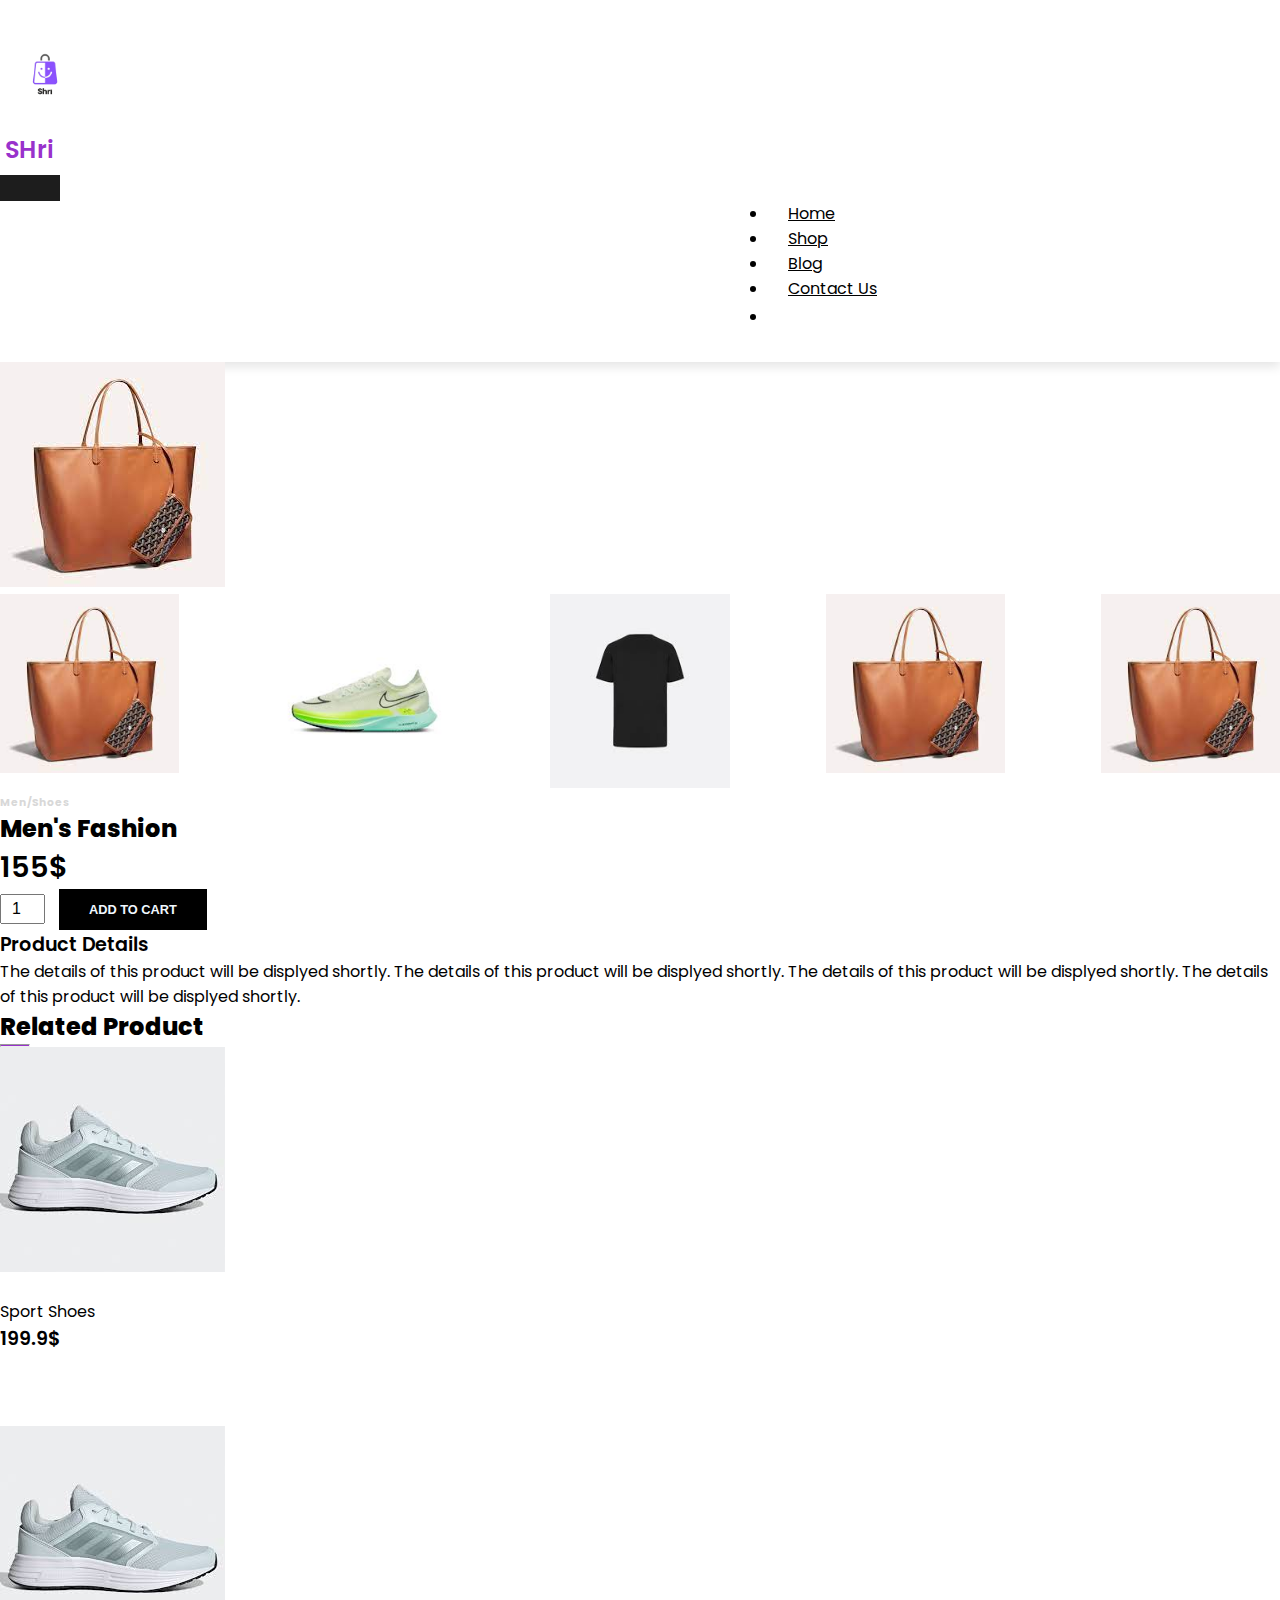
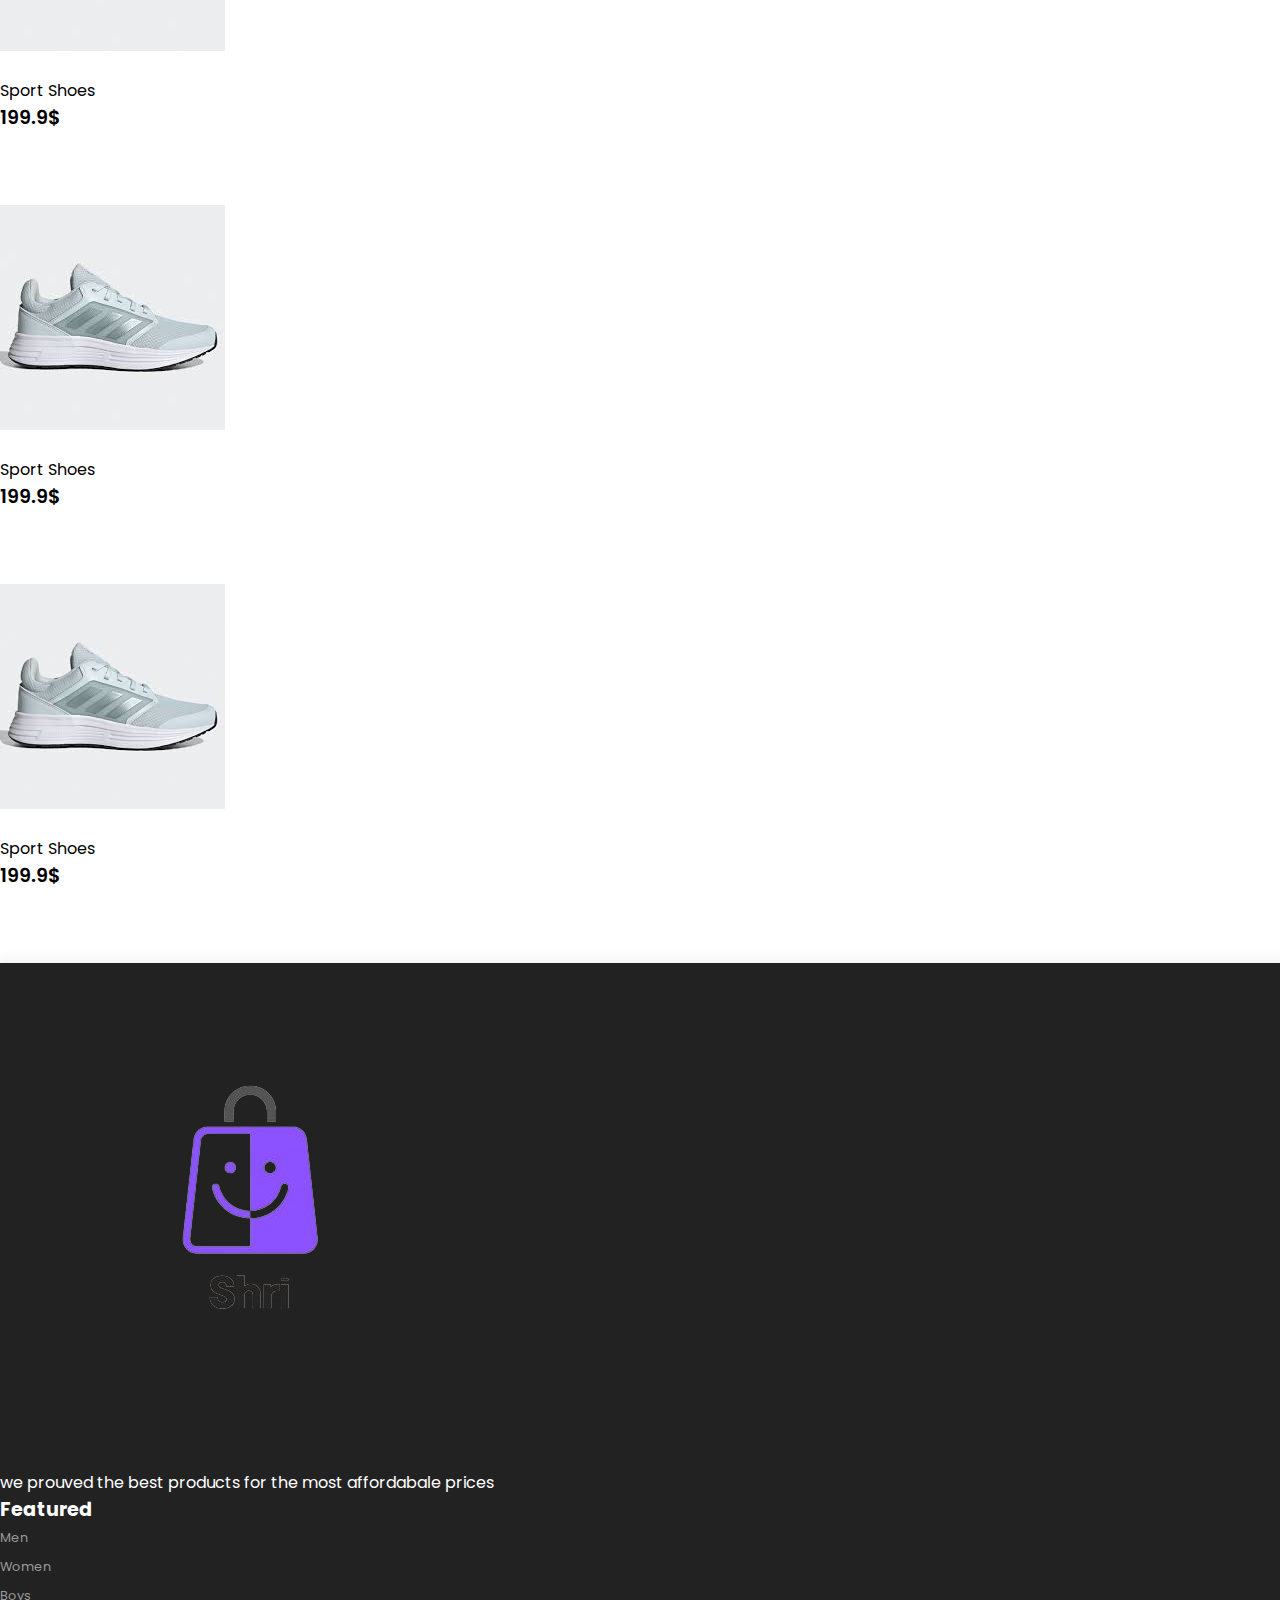
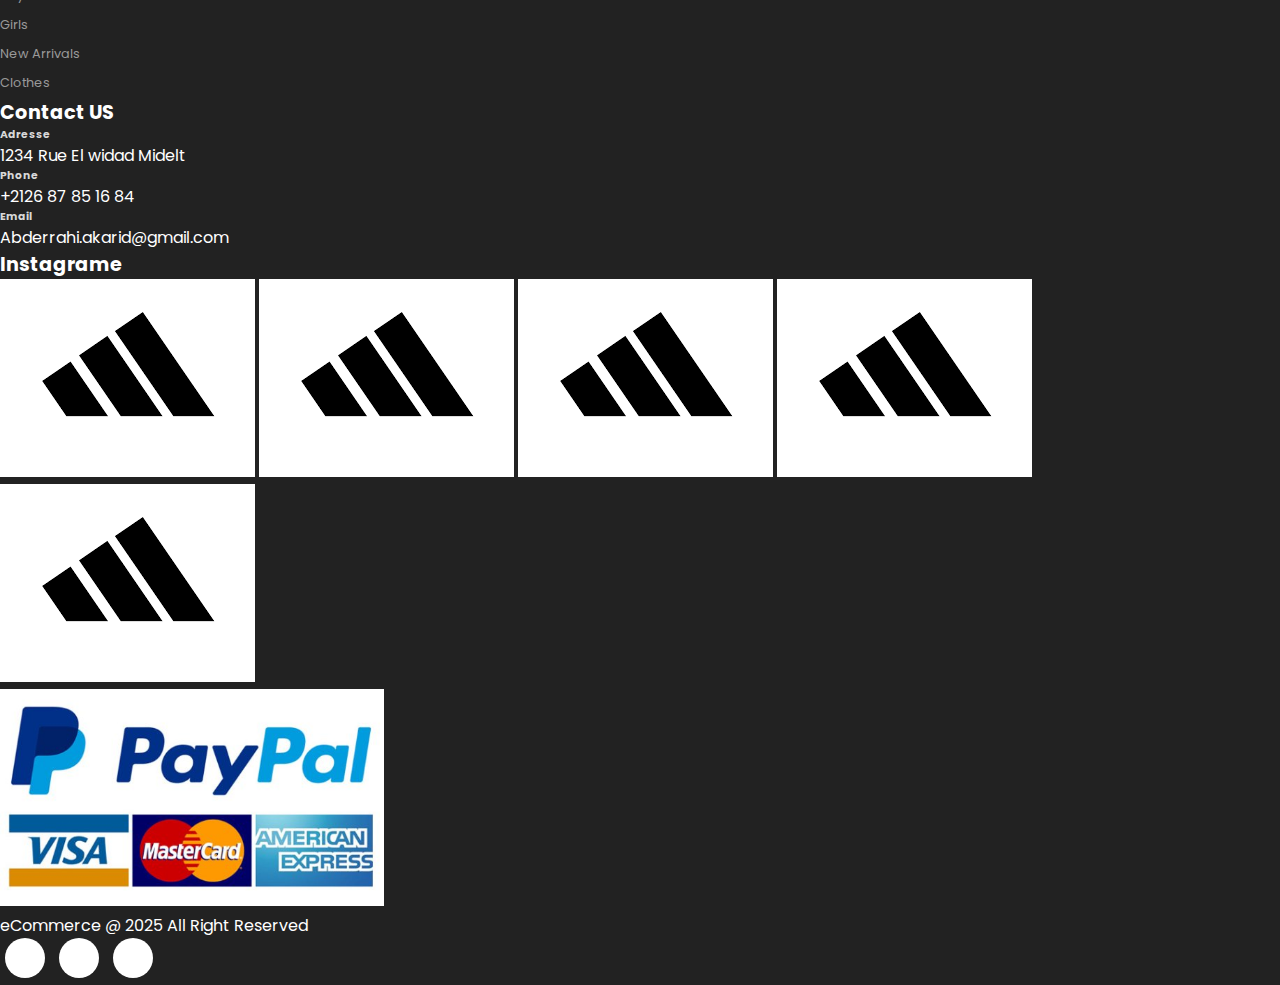
<file: single_product.html>
<!DOCTYPE html>
<html lang="en">
<head>
    
    <meta charset="UTF-8">
    <meta http-equiv="X-UA-Compatible" content="IE=edge">
    <meta name="viewport" content="width=device-width, initial-scale=1.0">
    <title>Home</title>

    <!-- css -->
    <link rel="stylesheet" href="assets/css/style.css">
    <!-- bootstrap -->
    <link href="https://cdn.jsdelivr.net/npm/bootstrap@5.2.1/dist/css/bootstrap.min.css" rel="stylesheet" integrity="sha384-iYQeCzEYFbKjA/T2uDLTpkwGzCiq6soy8tYaI1GyVh/UjpbCx/TYkiZhlZB6+fzT" crossorigin="anonymous">
    <!-- fontawesome -->
    <link rel="stylesheet" href="https://cdnjs.cloudflare.com/ajax/libs/font-awesome/6.2.0/css/all.min.css" integrity="sha512-xh6O/CkQoPOWDdYTDqeRdPCVd1SpvCA9XXcUnZS2FmJNp1coAFzvtCN9BmamE+4aHK8yyUHUSCcJHgXloTyT2A==" crossorigin="anonymous" referrerpolicy="no-referrer" />


</head>
<body>

        <!-- NavBar -->
    <nav class="navbar navbar-expand-lg navbar-light bg-white py-3 fixed-top">
      <div class="container">
        <img  src="assets/img/logo.png" width="90" height="90" alt="logo">
        <h2 class="brand">SHri</h2>
        <button class="navbar-toggler" type="button" data-bs-toggle="collapse" data-bs-target="#navbarSupportedContent" aria-controls="navbarSupportedContent" aria-expanded="false" aria-label="Toggle navigation">
          <span class="navbar-toggler-icon"></span>
        </button>
        <div class="collapse navbar-collapse nav-buttons" id="navbarSupportedContent">
          <ul class="navbar-nav me-auto mb-2 mb-lg-0">
          
            <li class="nav-item">
              <a class="nav-link" href="index.html">Home</a>
            </li>

            <li class="nav-item">
              <a class="nav-link" href="shop.html">Shop</a>
            </li>

            <li class="nav-item">
              <a class="nav-link" href="#">Blog</a>
            </li>

            <li class="nav-item">
              <a class="nav-link" href="contact.html">Contact Us</a>
            </li>

            <li class="nav-item">
              <a href="cart.html"><i class="fas fa-bag-shopping"></i></a>
              <a href="account.html"><i class="fa-solid fa-user"></i></a>
            </li>
          </ul>
          
        </div>
      </div>
    </nav>
    <!-- End NavBar -->

        <!-- Single Product -->
        <section class="container single-product mt-5 pt-5">
            <div class="row mt-5">
                <div class="col-lg-5 col-md-6 col-sm-12">
                    <img class="img-fluid w-100 pb-1" src="assets/img/1.jpg" alt="" id="mainImage">
                    <div class="small-img-group">
                        <div class="small-img-col">
                            <img src="assets/img/1.jpg" alt="" width="100%" class="small-img">
                        </div>
                        <div class="small-img-col">
                            <img src="assets/img/2.jpg" alt="" width="100%"  class="small-img">
                        </div>
                        <div class="small-img-col">
                            <img src="assets/img/3.jpg" alt="" width="100%"  class="small-img">
                        </div>
                        <div class="small-img-col">
                            <img src="assets/img/1.jpg" alt="" width="100%"  class="small-img">
                        </div>
                        <div class="small-img-col">
                          <img src="assets/img/1.jpg" alt="" width="100%"  class="small-img">
                      </div>
                    </div>
                </div>

                <div class="col-lg-6 col-md-12 col-sm-12">
                  <h6>Men/Shoes</h6>
                  <h3 class="py-4">Men's Fashion</h3>
                  <h2>155$</h2>
                  <input type="number" value="1">
                  <button class="buy-btn">Add to Cart</button>
                  <h4 class="mt-5 mb-5">Product Details</h4>
                  <span>The details of this product will be displyed shortly.
                    The details of this product will be displyed shortly.
                    The details of this product will be displyed shortly.
                    The details of this product will be displyed shortly.
                  </span>
                
                </div>

            </div>
        </section>

        <!-- End Single Product -->

        <!--  Featured -->
        <section id="related-products" class="mt-5 pb-5">
      <div class="container text-center mt-5 py-5">
        <h3>Related Product</h3>
        <hr class="mx-auto">
     
      </div>
      <div class="row mx-auto container-fluid">

        <div class="product text-center col-lg-3 col-md-4 col-sm-12">
          <img src="assets/img/shoes.jpg" alt="" class="img-fluid mb-3">
          <div class="star">
            <i class="fas fa-star"></i>
            <i class="fas fa-star"></i>
            <i class="fas fa-star"></i>
            <i class="fas fa-star"></i>
          </div>
          <div>
            <h5 class="p-name">Sport Shoes</h5>
            <h4 class="p-price">199.9$</h4>
            <button class="buy-btn">Buy Now</button>
          </div>
        </div>

        <div class="product text-center col-lg-3 col-md-4 col-sm-12">
          <img src="assets/img/shoes.jpg" alt="" class="img-fluid mb-3">
          <div class="star">
            <i class="fas fa-star"></i>
            <i class="fas fa-star"></i>
            <i class="fas fa-star"></i>
            <i class="fas fa-star"></i>
          </div>
          <div>
            <h5 class="p-name">Sport Shoes</h5>
            <h4 class="p-price">199.9$</h4>
            <button class="buy-btn">Buy Now</button>
          </div>
        </div>

        <div class="product text-center col-lg-3 col-md-4 col-sm-12">
          <img src="assets/img/shoes.jpg" alt="" class="img-fluid mb-3">
          <div class="star">
            <i class="fas fa-star"></i>
            <i class="fas fa-star"></i>
            <i class="fas fa-star"></i>
            <i class="fas fa-star"></i>
          </div>
          <div>
            <h5 class="p-name">Sport Shoes</h5>
            <h4 class="p-price">199.9$</h4>
            <button class="buy-btn">Buy Now</button>
          </div>
        </div>

        <div class="product text-center col-lg-3 col-md-4 col-sm-12">
          <img src="assets/img/shoes.jpg" alt="" class="img-fluid mb-3">
          <div class="star">
            <i class="fas fa-star"></i>
            <i class="fas fa-star"></i>
            <i class="fas fa-star"></i>
            <i class="fas fa-star"></i>
          </div>
          <div>
            <h5 class="p-name">Sport Shoes</h5>
            <h4 class="p-price">199.9$</h4>
            <button class="buy-btn">Buy Now</button>
          </div>
        </div>

      </div>
        </section>
        <!-- End Featured -->



        <!--  Footer -->
        <footer class="mt-5 py-5">
        <div class="row container mx-auto mt-5">
          <div class="footer-one col-lg-3 col-md-6 col-ms-12">
            <img src="assets/img/logo.png" alt="" class="img-fluid w-35 h-50">
            <p class="pt-3">we prouved the best products for the most affordabale prices</p>
          </div>
          <div class="footer-one col-lg-3 col-md-6 col-ms-12">
            <h5 class="pb-2">Featured</h5>
            <ul class="text-uppercase">
              <li><a href="">Men</a></li>
              <li><a href="">Women</a></li>
              <li><a href="">Boys</a></li>
              <li><a href="">Girls</a></li>
              <li><a href="">New Arrivals</a></li>
              <li><a href="">Clothes</a></li>
            </ul>
          </div>
  
          <div class="footer-one col-lg-3 col-md-6 col-ms-12">
            <h5 class="pb-2">Contact US</h5> 
            <div>
              <h6 class="text-uppercase">Adresse</h6>
              <p>1234 Rue El widad Midelt</p>
            </div>
  
            <div>
              <h6 class="text-uppercase">Phone</h6>
              <p>+2126 87 85 16 84</p>
            </div>
             
  
            <div>
              <h6 class="text-uppercase">Email</h6>
              <p>Abderrahi.akarid@gmail.com</p>
            </div>
          </div>
  
          <div class="footer-one col-lg-3 col-md-6 col-ms-12">
            <h5 class="pb-2">Instagrame</h5>
            <div class="row">
              <img src="assets/img/brand1.png" alt="" class="img-fluid w-25 h-100 m-2">
              <img src="assets/img/brand1.png"" alt="" class="img-fluid w-25 h-100 m-2">
              <img src="assets/img/brand1.png"" alt="" class="img-fluid w-25 h-100 m-2">
              <img src="assets/img/brand1.png"" alt="" class="img-fluid w-25 h-100 m-2">
              <img src="assets/img/brand1.png"" alt="" class="img-fluid w-25 h-100 m-2">
            </div>
  
          </div>
  
        </div>
  
        <div class="copyright mt-5">
          <div class="row container mx-auto">
            <div class="col-lg-3 col-md-5 col-sm-12 mb-4">
              <img src="assets/img/payment.jpg" alt="">
            </div>
  
            <div class="col-lg-3 col-md-5 col-sm-12 mb-4 text-nowrap mb-2">
              <p>eCommerce @ 2025 All Right Reserved </p>
            </div>
  
            <div class="col-lg-3 col-md-5 col-sm-12 mb-4">
              <a href="#"><i class="fab fa-facebook"></i></a>
              <a href="#"><i class="fab fa-instagram"></i></a>
              <a href="#"><i class="fab fa-twitter"></i></a>
            </div>
  
          </div>
        </div>
  
        </footer>
        <!--  End Footer -->

    <script src="https://cdn.jsdelivr.net/npm/bootstrap@5.2.1/dist/js/bootstrap.bundle.min.js" integrity="sha384-u1OknCvxWvY5kfmNBILK2hRnQC3Pr17a+RTT6rIHI7NnikvbZlHgTPOOmMi466C8" crossorigin="anonymous"></script>
    <script>

      var mainImage = document.getElementById("mainImage");
      var smallImage = document.getElementsByClassName("small-img");

      for(let i=0;i<4;i++){
        smallImage[i].onclick = function(){
        mainImage.src = smallImage[i].src;
      }
      }

      
    </script>

  </body>
</html>
</file>
<file: assets/css/style.css>
@import url('https://fonts.googleapis.com/css2?family=Poppins:wght@200&display=swap');


/* End page index.html */
.nav-buttons{
    margin-left: 60%;
}

*{
    margin: 0;
    padding: 0;
    box-sizing: border-box;
}

body{
    font-family: 'Poppins', sans-serif;
}

h1{
    font-size: 2.5rem;
    font-weight: 700;
}

h2{
    font-size: 1.8rem;
    font-weight: 600;
}

h3{
    font-size: 1.5rem;
    font-weight: 800;
}

h4{
    font-size: 1.2rem;
    font-weight: 600;
}

h5{
    font-size: 1rem;
    font-weight: 400;
}

h6{
    color: #D8D8D8;
}

button{
    font-size: 0.8rem;
    font-weight: 900;
    outline: none;
    border: none;
    background-color: #1d1d1d;
    color: aliceblue;
    padding: 13px 30px;
    text-transform: uppercase;
    cursor: pointer;
    transition: 0.5s ease;
}

button:hover{
    background-color:darkmagenta;
}

/* NavBar */
.navbar {
    font-size: 16px;
    padding-top: 2rem !important;
    padding-bottom: 2rem !important;
    top: 0;
    left: 0;
    box-shadow: 0 5px 10px rgba(0, 0, 0,0.1);
}

.navbar-light .navbar-nav .nav-link{
    padding: 0 20px;
    color: #000;
    transition: 0.4s ease;
}

.navbar-light .navbar-nav .nav-link:hover,
.navbar i:hover,
.navbar-light .navbar-nav .nav-link.active
.navbar i:hover{
    color: violet;
}

.navbar i {
    font-size: 1.2rem;
    padding: 0 0.7px;
    transition: 0.4s ease;
    font-weight: 500;
    cursor: pointer;
    margin-left: 5px;
}
/* End Navbar */


@media only screen and (max-width:990px) {
    .nav-buttons{
        margin: 10px;
    }
    .nav-buttons ul {
        margin: 1rem;
        justify-content: flex-start;
        align-items: flex-start;
        text-align: left;
    }

    .nav-buttons ul .fas{
        margin: 20px 5px 10px 20px;
    }
}

/* Home */

#home{
    background-image: url('../img/cover.jpg');
    width: 100%;
    height: 100vh;
    background-size: cover;
    background-position-y: 90px;
    display: flex;
    flex-direction: column;
    justify-content: center;
    align-items: flex-start;
}

#home span{
    color: blueviolet;
}


/* End Home */

/*  New */

#new .one img{
    width: 100%;
    height: 100%;
    background-position: center;
    background-repeat: none;
    background-size: cover;
}

#new .one{
    position: relative;
}

#new .one .details{
    position: absolute;
    top: 0;
    left: 0;
    color: aliceblue;
    font-weight: bold;
    transition: 0.4s ease;
    opacity: 0.8;
    background-color: rgb(1,1, 1);
    width: 100%;
    height: 100%;
}

#new .one .details:hover{
    background-color: darkgoldenrod;

}

#new .one:nth-child(1) .details{
    display: flex;
    justify-content: center;
    flex-direction: column;
    align-items: flex-start;
    text-align: start;
}

#new .one:nth-child(2) .details{
    display: flex;
    justify-content: center;
    flex-direction: column;
    align-items: center;
    text-align: center;
}

#new .one:nth-child(3) .details{
    display: flex;
    justify-content: center;
    flex-direction: column;
    align-items: flex-end;
    text-align: end;
}

/* End New */



/* Featured*/

.product{
    cursor: pointer;
    margin-bottom: 2rem;
}

.product img{
    transition: 0.3s all;
}

.product:hover img{
    opacity: 0.7;

}

.product .buy-btn{
    background-color: darkorange;
    transform: translateY(50px);
    opacity: 0;
    transition: 0.3s all;
}

.product:hover .buy-btn{
    transform: translateY(0px);
    opacity: 1;
}


hr{
    width: 30px;
    height: 3px !important;
    opacity: 1 !important;
    background-color: darkorchid;
}

.star {
    padding: 10px 0;
}

.star i{
    font-size: 0.9rem;
    color: gold;
}
/* End Featured */


/*  Banner */

#banner{
    background-image: url('../img/cover.jpg');
    width: 100%;
    height: 70vh;
    background-size: cover;
    background-position-x: center;
    background-position-y: 80px;
    background-repeat: no-repeat;
    background-attachment: fixed;
    display: flex;
    flex-direction: column;
    justify-content: center;
    align-items: flex-start;
}

#banner h1{
    color: darkmagenta;
}

#banner button{
    background-color: violet;
}

#banner button:hover{
    background-color: #1d1d1d;
}

/* End Banner */


/*  Footer */

footer{
    background-color: #222222;
    box-shadow: 10px 5px 10px 10px rgba(245, 241, 241, 0.998);
}

footer h5{
    color: white;
    font-weight: 700;
    font-size: 1.2rem;
}

footer li{
    padding-bottom: 4px;
}

footer li a{
    font-size: 0.8rem;
    color: #999;
    text-decoration: none;
}

footer li a:hover{
    color: #D8D8D8;
}

footer .copyright a{
    color: #000;
    height: 40px;
    width: 40px;
    background-color: #fff;
    display: inline-block;
    text-align:    center;
    line-height: 38px;
    border-radius: 50%;
    transition: 0.3s ease;
    margin: 0 5px;
}

footer .copyright a:hover{
    color: white;
    background-color: darkmagenta;

}

footer .copyright img{
    width: 30%;
}

footer p{
    color: #fff;
}
/* End Footer */

/*  Logo */

.logo{
    width: 40px;
    height: 40px;
}

.navbar .brand{
    color: darkorchid;
    margin: 3px 5px;
    font-size: 1.5rem;
}

/* End Logo */
/* End page index.html */


/*  page single-product.html */

/* small img */
.small-img-group{
    display: flex;
    justify-content: space-between;
}

.small-img-col{
    flex-basis: 14%;
    cursor: pointer;

}

.single-product input{
    width: 45px;
    height: 30px;
    padding-left: 10px;
    font-size: 16px;
    margin-right: 10px;
}

.single-product input:focus{
    outline: none;
}

.single-product .buy-btn{
    background-color: #000;
    opacity: 1;
    transition: 0.4s ease;
}

.single-product .buy-btn:hover{
    background-color: violet;
    color: #000;
}


/* End small img */

/* End page single-product.html */


/*  page Cart.html */

.cart table{
    width: 100%;
    border-collapse: collapse;
}

.cart .product-info{
    display: flex;
    flex-wrap: wrap;
}

.cart th{
    text-align: left;
    padding: 5px 10px;
    color: white;
    background-color: darkmagenta;
}

.cart td{
    padding: 10px 20px;
}

.cart td img{
    width: 80px;
    height: 80px;
    margin-right: 10px;
}

.cart td input{
    width: 40px;
    height: 30px;
    padding: 5px;
}

.cart td a{
    color: darkviolet;
}

.cart .remove-btn{
    color: darkviolet;
    text-decoration: none;
    font-size: 15px;
}  


.cart .edit-btn{
    color: darkviolet;
    text-decoration: none;
    font-size: 16px;
} 

.cart .product-info p{
    margin: 3px;
}

.cart-total{
    display: flex;
    justify-content: flex-end;
}
.cart-total table{
    width: 100%;
    max-width: 500px;
    border-top: 3px solid darkviolet;
}

td:last-child{
    text-align: right;
}

th:last-child{
    text-align: right;
}

.checkout-container{
    display: flex;
    justify-content: flex-end;
}

.checkout-btn{
    background-color: darkviolet;
    color: #000;
}
/* End page Cart.html */



/*  page Login.html */

#login-form{
    width: 50%;
    margin: 5px auto;
    text-align: center;
    padding: 20px;
    border-top: 1px solid darkviolet;
}

#login-form input{
    width: 50%;
    margin: 5px auto;
    border-radius: 5px;
}

#login-form #login-btn{
    background-color: darkviolet;
    color: #fff;
}

#login-form #regester-url{
    color: darkviolet;
}

/* End  Login.html */


/*  Regester.html */
#register-form{
    width: 50%;
    margin: 5px auto;
    text-align: center;
    padding: 20px;
    border-top: 1px solid darkviolet;
}

#register-form input{
    width: 50%;
    margin: 5px auto;
    border-radius: 5px;
}
#register-form #register-btn{
    background-color: darkviolet;
    color: #fff;
}

#register-form #login-url{
    color: darkviolet;

}

/* End  Regester.html */



/*  Account.html */

#account-form{
    width: 50%;
    margin: 35px auto;
    text-align: center;
    padding: 20px;

}
#account-form input{
    margin: 5px auto;
}
#account-form #change-pass-btn{
    color:  #fff;
    background-color: darkviolet;
}

#account-form #order-btn,#logout-btn{
    color: darkorchid;
    text-decoration: none;


}

/*   Orders*/

.orders  table{
    width: 100%;
    border-collapse: collapse;
}

.orders .product-info{
    display: flex;
    flex-wrap: wrap;
}

.orders th{
    text-align: left;
    padding: 5px 10px;
    color: white;
    background-color: darkmagenta;
}

.orders th:nth-child(2){
    text-align: right;
}

.orders td {
    padding: 10px 20px; 
}

.cart td img{
    width: 80px;
    height: 80px;
    margin-right: 10px;
}

/* End  Account.html */

/*  Checkout.html */

#checkout-form .checkout-small-element{
    display: inline-block;
    width: 48%;
    margin: 10px auto;
}

#checkout-form .checkout-large-element{
    width: 95%;

}

#checkout-form .checkout-btn-container{
    margin: 10px;
    text-align: right;
    margin-right: 40px;

}

#checkout-form .checkout-btn{
    color: #fff;
    background-color: darkviolet;

}
/* End  Checkout.html */


/*   Contact.html */

#contact span{
    color: darkviolet;
}

/* End  Contact.html */
</file>
